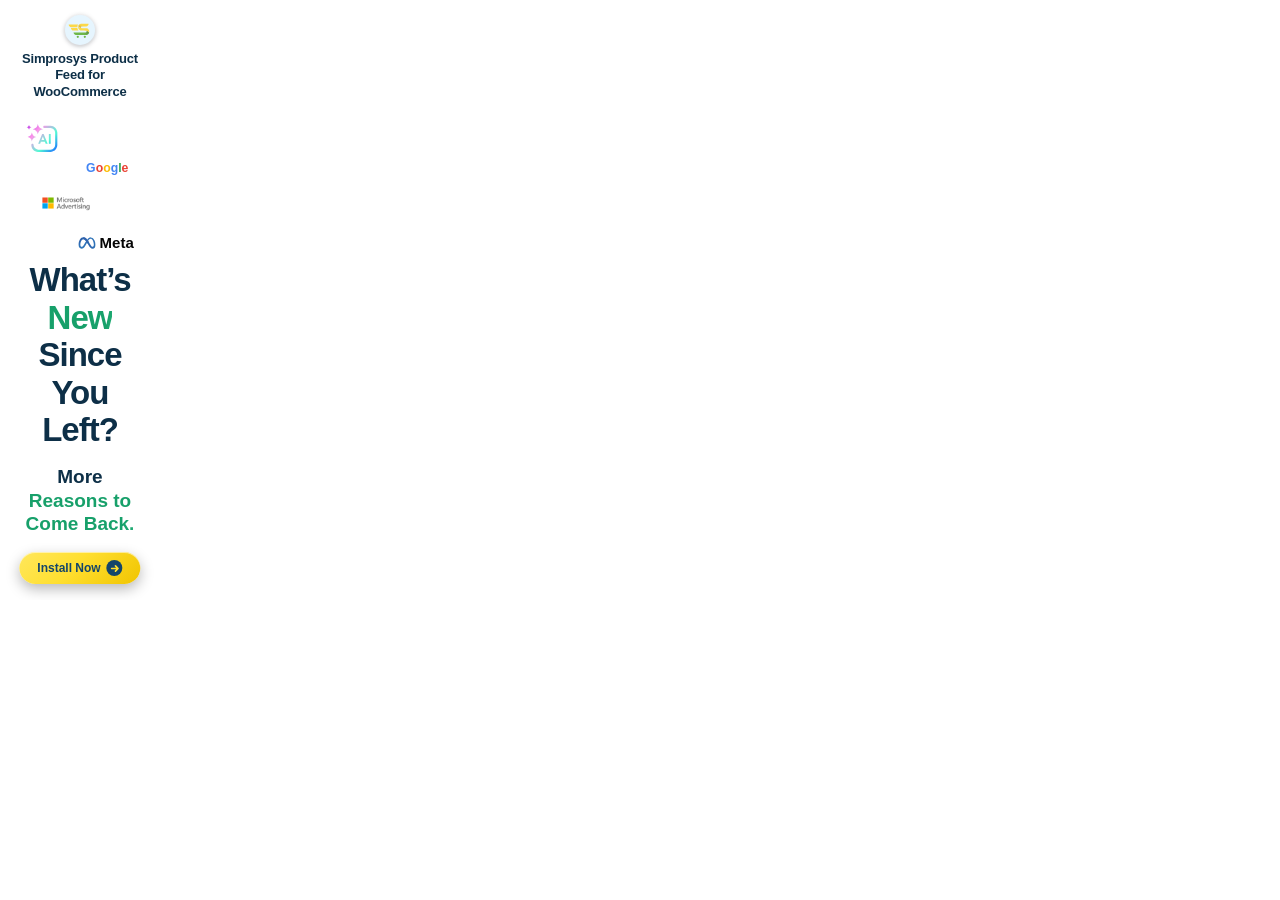
<file: 160*600-v2 2/index.html>
<!DOCTYPE html>
<html lang="en">

<head>
  <meta charset="UTF-8">
  <meta name="viewport" content="width=160">
  <meta name="ad.size" content="width=160,height=600">
  <title>Simprosys - What's New 160x600</title>
  <link rel="stylesheet" href="css/style2.css">
</head>

<body>

  <script type="text/javascript">
    var clickTag = "https://wordpress.org/plugins/shopping-feed-for-google";
  </script>

  <div id="ad-container">
    <div class="ad" id="ad" data-scene="0">

      <!-- ============ SCENE 1: What's New Since You Left? ============ -->
      <section class="scene s1 on">
        <div class="s1-stack">
          <span class="chip c1"><img src="image/aiNewIcon.svg" alt="AI" /></span>
          <span class="chip c2"><img src="image/Google Text Logo.svg" alt="Google" /></span>
          <span class="chip c5"><img src="image/msAdLogo.png" alt="Microsoft Advertising" /></span>
          <span class="chip c3"><img src="image/Meta logo.svg" alt="Meta" /><span class="c3-text">Meta</span></span>
          <div class="s1-copy">
            <h1>What&rsquo;s <em>New</em><br>Since You Left?</h1>
            <div class="rot">
              <span class="rot-stack">
                <span class="rw rw1">More <em>Features.</em></span>
                <span class="rw rw2">More <em>Possibilities.</em></span>
                <span class="rw rw3">More <em>Reasons to Come Back.</em></span>
              </span>
            </div>
          </div>
        </div>
      </section>

      <!-- ============ SCENE 2: feature typewriter + floating products ============ -->
      <section class="scene s2">
        <div class="s2-copy">
          <span class="s2-kicker">What&rsquo;s New Since You Left?</span>
          <div class="f-stage">
            <div class="f-card" id="fcard" data-f="0">
              <span class="f-tag" id="ftag">New</span>
              <span class="f-glow"></span>
              <span class="f-badge"><img id="ficon" src="image/aiNewIcon.svg" alt="" /></span>
              <span class="f-copy">
                <span class="f-label" id="flabel">AI&#8209;Powered</span>
                <span class="f-line"><span class="f-text" id="ftext"></span></span>
              </span>
            </div>
          </div>
          <div class="f-dots" id="fdots">
            <span class="f-dot is-active" data-d="0"></span>
            <span class="f-dot" data-d="1"></span>
            <span class="f-dot" data-d="2"></span>
            <span class="f-dot" data-d="3"></span>
          </div>
        </div>
        <span class="prodw pw1"><img class="prod" src="image/Shoes.svg" alt="" /></span>
        <span class="prodw pw2"><img class="prod" src="image/Bag.svg" alt="" /></span>
        <span class="prodw pw3"><img class="prod" src="image/Watch.svg" alt="" /></span>
        <span class="prodw pw4"><img class="prod" src="image/Tshirt.svg" alt="" /></span>
      </section>

      <!-- ============ SCENE 3: AI Optimisation, Before -> After ============ -->
      <section class="scene s3">
        <div class="s3-title">AI Optimisation</div>
        <div class="opt-card">
          <div class="opt-left">
            <div class="opt-thumb">
              <img src="image/Shoes.svg" alt="Product" />
              <span class="opt-scan">
                <span class="scan-beam"></span>
                <img class="scan-ai" src="image/aiNewIcon.svg" alt="AI" />
              </span>
            </div>
            <span class="opt-tags">
              <span class="opt-tag t-before">Before</span>
              <span class="opt-tag t-after">After</span>
            </span>
          </div>
          <div class="opt-main">
            <div class="opt-rows">
              <div class="opt-row"><span class="opt-label">Title</span><span class="opt-vals"><span
                    class="opt-bad"><i>&#10005;</i>Not found</span><span class="opt-good"><img
                      src="image/Right icon.svg" alt="" />Men&rsquo;s running shoes</span></span></div>
              <div class="opt-row"><span class="opt-label">Gender</span><span class="opt-vals"><span
                    class="opt-bad"><i>&#10005;</i>Not found</span><span class="opt-good"><img
                      src="image/Right icon.svg" alt="" />Men</span></span></div>
              <div class="opt-row"><span class="opt-label">Material</span><span class="opt-vals"><span
                    class="opt-bad"><i>&#10005;</i>Not found</span><span class="opt-good"><img
                      src="image/Right icon.svg" alt="" />Mesh, EVA</span></span></div>
              <div class="opt-row"><span class="opt-label">Pattern</span><span class="opt-vals"><span
                    class="opt-bad"><i>&#10005;</i>Not found</span><span class="opt-good"><img
                      src="image/Right icon.svg" alt="" />Solid</span></span></div>
            </div>
            <div class="opt-phase ph-graph"><img class="opt-graph" src="image/Green Graph.svg" alt="Growth" /></div>
          </div>
        </div>
        <div class="s3-result">Up to <em>10%+ more sales</em></div>
      </section>

      <!-- ============ SCENE 4: Google-calculated delivery speed ============ -->
      <section class="scene s4">
        <div class="s4-title">Accurate Delivery. <em>Better Shopping Experience.</em></div>
        <div class="scene-stage">
          <div class="gs-card gs-card--stack">
            <span class="gs-tag gs-tag--corner">Free &amp; Fast</span>
            <div class="gs-thumb"><img src="image/Shoes 2.svg" alt="Product" /></div>
            <span class="gs-name">Men&rsquo;s Running Shoes</span>
            <span class="gs-price">$59.99</span>
            <span class="gs-ship gs-ship--corner">
              <svg width="14" height="12" viewBox="0 0 24 18" fill="none">
                <path d="M1 3h13v10H1z" stroke="currentColor" stroke-width="1.6" fill="none" />
                <path d="M14 7h5l3 3v3h-8z" stroke="currentColor" stroke-width="1.6" fill="none"
                  stroke-linejoin="round" />
                <circle cx="6" cy="15.5" r="1.8" stroke="currentColor" stroke-width="1.5" fill="#ffffff" />
                <circle cx="18" cy="15.5" r="1.8" stroke="currentColor" stroke-width="1.5" fill="#ffffff" />
              </svg>
              Free 1-day delivery
            </span>
          </div>
        </div>
      </section>

      <!-- ============ SCENE 5: Google customer review ============ -->
      <section class="scene s5">
        <div class="s5-title">Build Trust with <em>Google Customer Reviews</em></div>
        <div class="scene-stage">
          <div class="gs-card gs-card--stack rev-product">
            <div class="gs-thumb gs-thumb--md"><img src="image/Shoes 2.svg" alt="Product" /></div>
            <span class="gs-name">Men&rsquo;s Running Shoes</span>
            <span class="gs-price">$59.99</span>
            <span class="gs-stars gs-stars--sm">&#9733;&#9733;&#9733;&#9733;<i>&#9733;</i></span>
          </div>
          <svg class="rev-arrow-straight" width="38" height="46" viewBox="0 0 38 46">
            <path class="rc-line" d="M19 3C8 10 8 25 19 33" stroke="#0d2f47" stroke-width="2.8"
              stroke-linecap="round" fill="none" />
            <polygon class="rc-head" points="11,32 19,43 27,32" />
          </svg>
          <div class="rev-badge">
            <span class="rev-badge-head">
              <img class="rev-g-icon" src="image/Google logo.svg" alt="Google" />
              <span class="rev-badge-label">Customer Review</span>
            </span>
            <span class="gs-stars">&#9733;&#9733;&#9733;&#9733;<i>&#9733;</i></span>
            <span class="rev-score-row">
              <span class="rev-score">4.3</span>
              <span class="rev-count">(5147)</span>
            </span>
            <span class="rev-bar"></span>
          </div>
        </div>
      </section>

      <!-- ============ SCENE 6: Google automated discount ============ -->
      <section class="scene s6">
        <div class="s6-title">Improve Sales with <em>Google Automated Discounts</em></div>
        <div class="scene-stage">
          <div class="disc-before">
            <div class="disc-tab">
              <img src="image/Google logo.svg" alt="Google" />
              <span>Shopping</span>
            </div>
            <div class="disc-before-body">
              <span class="gs-tag gs-tag--before">Sale</span>
              <div class="disc-before-thumb"><img src="image/Tshirt.svg" alt="Product" /></div>
              <span class="disc-before-name">Classic Cotton T-Shirt</span>
              <span class="disc-before-price">$17.99<i>$29.99</i></span>
              <span class="disc-before-rating">
                <span class="gs-stars gs-stars--sm">&#9733;&#9733;&#9733;&#9733;<i>&#9733;</i></span>
                <span class="disc-rating-score">4.3</span>
              </span>
              <span class="disc-tap"></span>
              <svg class="disc-cursor" width="22" height="22" viewBox="0 0 24 24" fill="#0d2f47" stroke="#ffffff"
                stroke-width="0.8">
                <path
                  d="M9.5 3.2c.7 0 1.3.6 1.3 1.3v5.3l.7-.2c.6-.2 1.2-.1 1.7.2.5.3.8.8.9 1.4l.1.6 1-.2c.6-.1 1.2 0 1.7.4.5.3.8.9.8 1.5v1.7c0 2.6-2.1 4.8-4.8 4.8h-1.6c-1.6 0-3.1-.8-4-2.1l-2-2.9c-.5-.7-.3-1.6.4-2.1.6-.4 1.4-.3 1.9.2l1.1 1.1V4.5c0-.7.6-1.3 1.3-1.3z" />
              </svg>
            </div>
          </div>
          <div class="disc-card">
            <div class="disc-domain">
              <svg width="9" height="9" viewBox="0 0 24 24" fill="none">
                <circle cx="12" cy="12" r="9" stroke="#5f6368" stroke-width="1.7" />
                <path d="M3 12h18M12 3c2.5 2.5 3.8 5.8 3.8 9s-1.3 6.5-3.8 9c-2.5-2.5-3.8-5.8-3.8-9s1.3-6.5 3.8-9z"
                  stroke="#5f6368" stroke-width="1.5" />
              </svg>
              simprosys.com/products
            </div>
            <div class="disc-card-body">
              <div class="disc-thumb-col">
                <div class="disc-thumb">
                  <img src="image/Tshirt.svg" alt="Discounted product" />
                </div>
                <span class="disc-swatches">
                  <span class="disc-swatch"></span>
                  <span class="disc-swatch"></span>
                </span>
              </div>
              <div class="disc-info">
                <span class="disc-name">Classic Cotton T-Shirt</span>
                <span class="disc-price-row">
                  <span class="disc-price-new">$17.99</span>
                  <span class="gs-off">40% off</span>
                  <span class="disc-price-old">$29.99</span>
                </span>
                <span class="disc-rating">
                  <span class="gs-stars gs-stars--sm">&#9733;&#9733;&#9733;&#9733;<i>&#9733;</i></span>
                  <span class="disc-rating-score">4.3</span>
                </span>
                <span class="disc-attrs">
                  <span class="disc-attr-label">Size</span>
                  <span class="disc-attr-opts">
                    <span class="disc-attr-opt">S</span>
                    <span class="disc-attr-opt is-active">M</span>
                    <span class="disc-attr-opt">L</span>
                    <span class="disc-attr-opt">XL</span>
                  </span>
                </span>
                <span class="disc-cta-row">
                  <span class="disc-btn disc-btn--cart">Add to Cart</span>
                  <span class="disc-btn disc-btn--buy">Buy Now</span>
                </span>
              </div>
            </div>
          </div>
        </div>
      </section>

      <!-- ============ Persistent brand + CTA ============ -->
      <div class="brand">
        <span class="brand-mark"><img src="image/Simprosys WOO logo.svg" alt="Simprosys" /></span>
        <span class="brand-title">Simprosys Product Feed for WooCommerce</span>
      </div>

      <div class="cta">
        Install Now
        <span class="cta-arr">
          <svg width="9" height="9" viewBox="0 0 14 14" fill="none">
            <path d="M2 7h10M8 3l4 4-4 4" stroke="#FFDF30" stroke-width="2.6" stroke-linecap="round"
              stroke-linejoin="round" />
          </svg>
        </span>
      </div>

    </div>
  </div>

  <script type="text/javascript">
    // Google Ads clickTag
    (function () {
      var container = document.getElementById('ad-container');
      if (container) {
        container.addEventListener('click', function () {
          window.open(window.clickTag, '_blank');
        });
      }
    })();

    // Scene driver + feature typewriter
    (function () {
      var ad = document.getElementById('ad');
      var scenes = document.querySelectorAll('.scene');
      var ftext = document.getElementById('ftext');
      var fcard = document.getElementById('fcard');
      var ficon = document.getElementById('ficon');
      var flabel = document.getElementById('flabel');
      var fdots = document.querySelectorAll('.f-dot');

      var DUR = [4400, 7700, 5100, 3400, 3700, 5200];

      var FEATURES = [
        { icon: 'image/aiNewIcon.svg', label: 'AI‑Powered', text: 'Feed Optimisation using AI' },
        { icon: 'image/Target icon.svg', label: 'Smart Targeting', text: 'Customer Match List' },
        { icon: 'image/Google Business logo.svg', label: 'Local Reach', text: 'Google Local Inventory' },
        { icon: 'image/Meta logo.svg', label: 'Meta Sync', text: 'WooCommerce Category as Facebook Sets' }
      ];

      // Slower, easier-to-read typing speed + generous per-feature dwell time
      var TYPE_MS = 35;
      var HOLDS = [850, 900, 850, 1155];

      var timers = [];
      function later(fn, ms) { timers.push(setTimeout(fn, ms)); }
      function clearTimers() {
        for (var i = 0; i < timers.length; i++) clearTimeout(timers[i]);
        timers = [];
      }

      // Swaps the feature card's theme/icon/label, restarts its entrance
      // animation, types the headline out, holds, then moves to the next
      function typeFeature(fi) {
        if (fi >= FEATURES.length) return;
        var f = FEATURES[fi];

        fcard.setAttribute('data-f', fi);
        ficon.src = f.icon;
        flabel.textContent = f.label;
        fdots.forEach(function (d, k) { d.classList.toggle('is-active', k === fi); });

        // restart the card's pop/slide keyframe on every feature change,
        // except the very first one — the slide's own entrance animation
        // already plays then, so replaying this too caused a double-pop
        if (fi > 0) {
          fcard.classList.remove('f-swap');
          void fcard.offsetWidth;
          fcard.classList.add('f-swap');
        }

        var text = f.text;
        ftext.textContent = '';
        var ci = 0;
        (function tick() {
          if (ci <= text.length) {
            ftext.textContent = text.slice(0, ci);
            ci++;
            later(tick, TYPE_MS);
          } else {
            // Extra read time for the first three features (+0.5s each);
            // the last one simply holds until the scene ends
            later(function () { typeFeature(fi + 1); }, HOLDS[fi]);
          }
        })();
      }

      function show(i) {
        clearTimers();
        scenes.forEach(function (s, k) { s.classList.toggle('on', k === i); });
        ad.setAttribute('data-scene', i);
        if (i === 1) {
          // reset the card to the first feature immediately so a repeat loop
          // never flashes the previous cycle's last feature (Meta) before
          // the typewriter sequence restarts
          fcard.setAttribute('data-f', 0);
          fcard.classList.remove('f-swap');
          ficon.src = FEATURES[0].icon;
          flabel.textContent = FEATURES[0].label;
          ftext.textContent = '';
          fdots.forEach(function (d, k) { d.classList.toggle('is-active', k === 0); });
          later(function () { typeFeature(0); }, 500);
        }
        later(function () { show((i + 1) % scenes.length); }, DUR[i]);
      }

      show(0);
    })();
  </script>
</body>

</html>
</file>
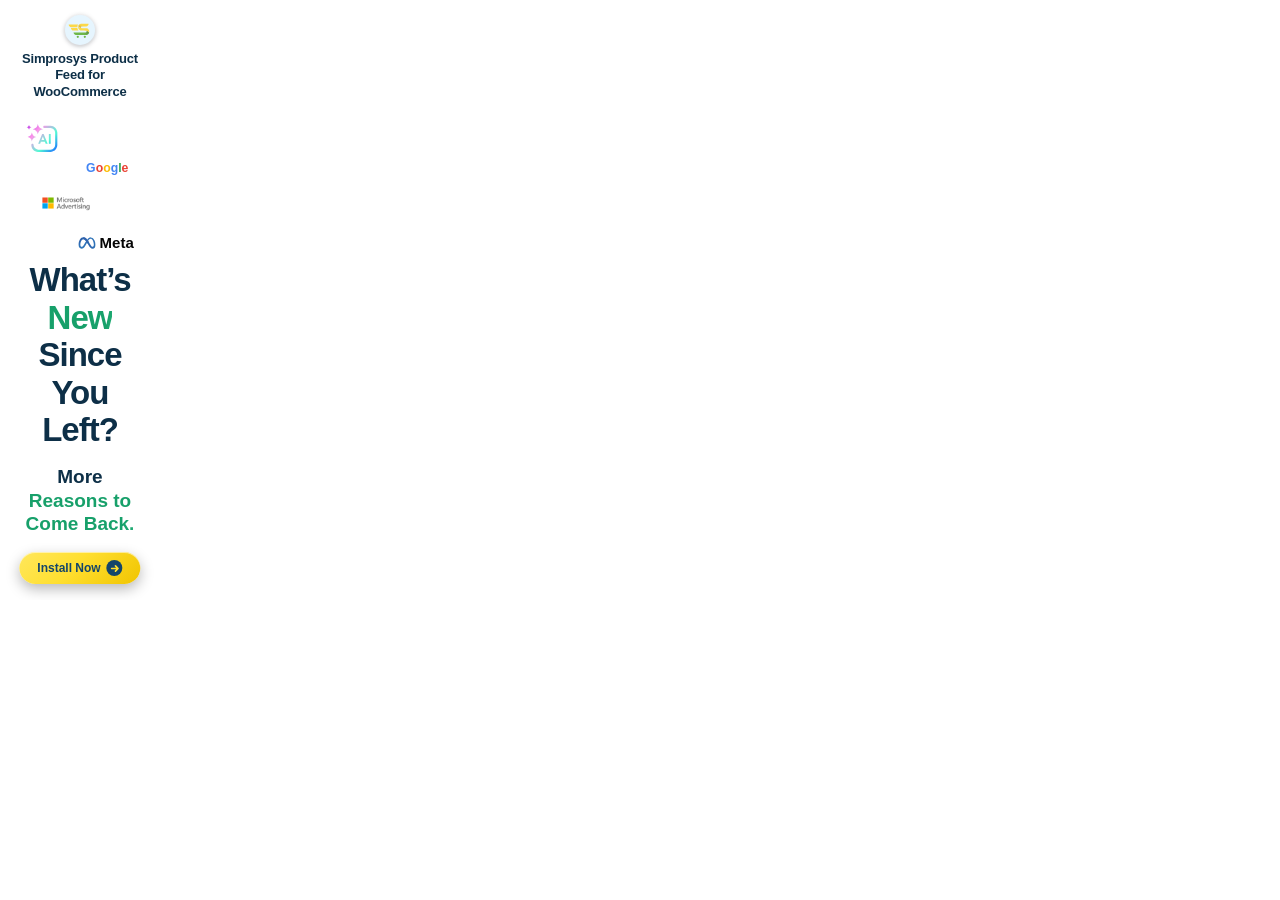
<file: 160x600-Fixed/index.html>
<!DOCTYPE html>
<html lang="en">

<head>
  <meta charset="UTF-8">
  <meta name="viewport" content="width=160">
  <meta name="ad.size" content="width=160,height=600">
  <title>Simprosys - What's New 160x600</title>
  <link rel="stylesheet" href="css/style2.css">
</head>

<body>

  <script type="text/javascript">
    var clickTag = "https://wordpress.org/plugins/shopping-feed-for-google";
  </script>

  <div id="ad-container">
    <div class="ad" id="ad" data-scene="0">

      <!-- ============ SCENE 1: What's New Since You Left? ============ -->
      <section class="scene s1 on">
        <div class="s1-stack">
          <span class="chip c1"><img src="image/aiNewIcon.svg" alt="AI" /></span>
          <span class="chip c2"><img src="image/search-text-logo.svg" alt="Google" /></span>
          <span class="chip c5"><img src="image/msAdLogo.png" alt="Microsoft Advertising" /></span>
          <span class="chip c3"><img src="image/meta-logo.svg" alt="Meta" /><span class="c3-text">Meta</span></span>
          <div class="s1-copy">
            <h1>What&rsquo;s <em>New</em><br>Since You Left?</h1>
            <div class="rot">
              <span class="rot-stack">
                <span class="rw rw1">More <em>Features.</em></span>
                <span class="rw rw2">More <em>Possibilities.</em></span>
                <span class="rw rw3">More <em>Reasons to Come Back.</em></span>
              </span>
            </div>
          </div>
        </div>
      </section>

      <!-- ============ SCENE 2: feature typewriter + floating products ============ -->
      <section class="scene s2">
        <div class="s2-copy">
          <span class="s2-kicker">What&rsquo;s New Since You Left?</span>
          <div class="f-stage">
            <div class="f-card" id="fcard" data-f="0">
              <span class="f-tag" id="ftag">New</span>
              <span class="f-glow"></span>
              <span class="f-badge"><img id="ficon" src="image/aiNewIcon.svg" alt="" /></span>
              <span class="f-copy">
                <span class="f-label" id="flabel">AI&#8209;Powered</span>
                <span class="f-line"><span class="f-text" id="ftext"></span></span>
              </span>
            </div>
          </div>
          <div class="f-dots" id="fdots">
            <span class="f-dot is-active" data-d="0"></span>
            <span class="f-dot" data-d="1"></span>
            <span class="f-dot" data-d="2"></span>
            <span class="f-dot" data-d="3"></span>
          </div>
        </div>
        <span class="prodw pw1"><img class="prod" src="image/Shoes.svg" alt="" /></span>
        <span class="prodw pw2"><img class="prod" src="image/Bag.svg" alt="" /></span>
        <span class="prodw pw3"><img class="prod" src="image/Watch.svg" alt="" /></span>
        <span class="prodw pw4"><img class="prod" src="image/Tshirt.svg" alt="" /></span>
      </section>

      <!-- ============ SCENE 3: AI Optimisation, Before -> After ============ -->
      <section class="scene s3">
        <div class="s3-title">AI Optimisation</div>
        <div class="opt-card">
          <div class="opt-left">
            <div class="opt-thumb">
              <img src="image/Shoes.svg" alt="Product" />
            </div>
            <span class="opt-tags">
              <span class="opt-tag t-before">Before</span>
              <span class="opt-tag t-after">After</span>
            </span>
          </div>
          <div class="opt-main">
            <div class="opt-rows">
              <div class="opt-row"><span class="opt-label">Title</span><span class="opt-vals"><span
                    class="opt-bad"><i>&#10005;</i>Not found</span><span class="opt-good"><img
                      src="image/right-icon.svg" alt="" />Men&rsquo;s running shoes</span></span></div>
              <div class="opt-row"><span class="opt-label">Gender</span><span class="opt-vals"><span
                    class="opt-bad"><i>&#10005;</i>Not found</span><span class="opt-good"><img
                      src="image/right-icon.svg" alt="" />Men</span></span></div>
              <div class="opt-row"><span class="opt-label">Material</span><span class="opt-vals"><span
                    class="opt-bad"><i>&#10005;</i>Not found</span><span class="opt-good"><img
                      src="image/right-icon.svg" alt="" />Mesh, EVA</span></span></div>
              <div class="opt-row"><span class="opt-label">Pattern</span><span class="opt-vals"><span
                    class="opt-bad"><i>&#10005;</i>Not found</span><span class="opt-good"><img
                      src="image/right-icon.svg" alt="" />Solid</span></span></div>
            </div>
            <div class="opt-phase ph-graph"><img class="opt-graph" src="image/green-graph.svg" alt="Growth" /></div>
          </div>
        </div>
        <div class="s3-result">Up to <em>10%+ more sales</em></div>
      </section>

      <!-- ============ SCENE 4: Google-calculated delivery speed ============ -->
      <section class="scene s4">
        <div class="s4-title">Accurate Delivery. <em>Better Shopping Experience.</em></div>
        <div class="scene-stage">
          <div class="gs-card gs-card--stack">
            <span class="gs-tag gs-tag--corner">Free &amp; Fast</span>
            <div class="gs-thumb"><img src="image/shoes-2.svg" alt="Product" /></div>
            <span class="gs-name">Men&rsquo;s Running Shoes</span>
            <span class="gs-price">$59.99</span>
            <span class="gs-ship gs-ship--corner">
              <svg width="14" height="12" viewBox="0 0 24 18" fill="none">
                <path d="M1 3h13v10H1z" stroke="currentColor" stroke-width="1.6" fill="none" />
                <path d="M14 7h5l3 3v3h-8z" stroke="currentColor" stroke-width="1.6" fill="none"
                  stroke-linejoin="round" />
                <circle cx="6" cy="15.5" r="1.8" stroke="currentColor" stroke-width="1.5" fill="#ffffff" />
                <circle cx="18" cy="15.5" r="1.8" stroke="currentColor" stroke-width="1.5" fill="#ffffff" />
              </svg>
              Free 1-day delivery
            </span>
          </div>
        </div>
      </section>

      <!-- ============ SCENE 5: Google customer review ============ -->
      <section class="scene s5">
        <div class="s5-title">Build Trust with <em>Google Customer Reviews</em></div>
        <div class="scene-stage">
          <div class="gs-card gs-card--stack rev-product">
            <div class="gs-thumb gs-thumb--md"><img src="image/shoes-2.svg" alt="Product" /></div>
            <span class="gs-name">Men&rsquo;s Running Shoes</span>
            <span class="gs-price">$59.99</span>
            <span class="gs-stars gs-stars--sm">&#9733;&#9733;&#9733;&#9733;<i>&#9733;</i></span>
          </div>
          <svg class="rev-arrow-straight" width="38" height="46" viewBox="0 0 38 46">
            <path class="rc-line" d="M19 3C8 10 8 25 19 33" stroke="#0d2f47" stroke-width="2.8"
              stroke-linecap="round" fill="none" />
            <polygon class="rc-head" points="11,32 19,43 27,32" />
          </svg>
          <div class="rev-badge">
            <span class="rev-badge-head">
              <img class="rev-g-icon" src="image/search-logo.svg" alt="Google" />
              <span class="rev-badge-label">Customer Review</span>
            </span>
            <span class="gs-stars">&#9733;&#9733;&#9733;&#9733;<i>&#9733;</i></span>
            <span class="rev-score-row">
              <span class="rev-score">4.3</span>
              <span class="rev-count">(5147)</span>
            </span>
            <span class="rev-bar"></span>
          </div>
        </div>
      </section>

      <!-- ============ SCENE 6: Google automated discount ============ -->
      <section class="scene s6">
        <div class="s6-title">Improve Sales with <em>Google Automated Discounts</em></div>
        <div class="scene-stage">
          <div class="disc-before">
            <div class="disc-tab">
              <img src="image/search-logo.svg" alt="Google" />
              <span>Shopping</span>
            </div>
            <div class="disc-before-body">
              <span class="gs-tag gs-tag--before">Sale</span>
              <div class="disc-before-thumb"><img src="image/Tshirt.svg" alt="Product" /></div>
              <span class="disc-before-name">Classic Cotton T-Shirt</span>
              <span class="disc-before-price">$17.99<i>$29.99</i></span>
              <span class="disc-before-rating">
                <span class="gs-stars gs-stars--sm">&#9733;&#9733;&#9733;&#9733;<i>&#9733;</i></span>
                <span class="disc-rating-score">4.3</span>
              </span>
            </div>
          </div>
        </div>
      </section>

      <!-- ============ Persistent brand + CTA ============ -->
      <div class="brand">
        <span class="brand-mark"><img src="image/simprosys-woo-logo.svg" alt="Simprosys" /></span>
        <span class="brand-title">Simprosys Product Feed for WooCommerce</span>
      </div>

      <div class="cta">
        Install Now
        <span class="cta-arr">
          <svg width="9" height="9" viewBox="0 0 14 14" fill="none">
            <path d="M2 7h10M8 3l4 4-4 4" stroke="#FFDF30" stroke-width="2.6" stroke-linecap="round"
              stroke-linejoin="round" />
          </svg>
        </span>
      </div>

    </div>
  </div>

  <script type="text/javascript">
    // Google Ads clickTag
    (function () {
      var container = document.getElementById('ad-container');
      if (container) {
        container.addEventListener('click', function () {
          window.open(window.clickTag, '_blank');
        });
      }
    })();

    // Scene driver + feature typewriter
    (function () {
      var ad = document.getElementById('ad');
      var scenes = document.querySelectorAll('.scene');
      var ftext = document.getElementById('ftext');
      var fcard = document.getElementById('fcard');
      var ficon = document.getElementById('ficon');
      var flabel = document.getElementById('flabel');
      var fdots = document.querySelectorAll('.f-dot');

      var DUR = [4400, 7700, 5100, 3400, 3700, 5200];

      var FEATURES = [
        { icon: 'image/aiNewIcon.svg', label: 'AI‑Powered', text: 'Feed Optimisation using AI' },
        { icon: 'image/target-icon.svg', label: 'Smart Targeting', text: 'Customer Match List' },
        { icon: 'image/local-business-logo.svg', label: 'Local Reach', text: 'Google Local Inventory' },
        { icon: 'image/meta-logo.svg', label: 'Meta Sync', text: 'WooCommerce Category as Facebook Sets' }
      ];

      // Slower, easier-to-read typing speed + generous per-feature dwell time
      var TYPE_MS = 35;
      var HOLDS = [850, 900, 850, 1155];

      var timers = [];
      function later(fn, ms) { timers.push(setTimeout(fn, ms)); }
      function clearTimers() {
        for (var i = 0; i < timers.length; i++) clearTimeout(timers[i]);
        timers = [];
      }

      // Swaps the feature card's theme/icon/label, restarts its entrance
      // animation, types the headline out, holds, then moves to the next
      function typeFeature(fi) {
        if (fi >= FEATURES.length) return;
        var f = FEATURES[fi];

        fcard.setAttribute('data-f', fi);
        ficon.src = f.icon;
        flabel.textContent = f.label;
        fdots.forEach(function (d, k) { d.classList.toggle('is-active', k === fi); });

        // restart the card's pop/slide keyframe on every feature change,
        // except the very first one — the slide's own entrance animation
        // already plays then, so replaying this too caused a double-pop
        if (fi > 0) {
          fcard.classList.remove('f-swap');
          void fcard.offsetWidth;
          fcard.classList.add('f-swap');
        }

        var text = f.text;
        ftext.textContent = '';
        var ci = 0;
        (function tick() {
          if (ci <= text.length) {
            ftext.textContent = text.slice(0, ci);
            ci++;
            later(tick, TYPE_MS);
          } else {
            // Extra read time for the first three features (+0.5s each);
            // the last one simply holds until the scene ends
            later(function () { typeFeature(fi + 1); }, HOLDS[fi]);
          }
        })();
      }

      function show(i) {
        clearTimers();
        scenes.forEach(function (s, k) { s.classList.toggle('on', k === i); });
        ad.setAttribute('data-scene', i);
        if (i === 1) {
          // reset the card to the first feature immediately so a repeat loop
          // never flashes the previous cycle's last feature (Meta) before
          // the typewriter sequence restarts
          fcard.setAttribute('data-f', 0);
          fcard.classList.remove('f-swap');
          ficon.src = FEATURES[0].icon;
          flabel.textContent = FEATURES[0].label;
          ftext.textContent = '';
          fdots.forEach(function (d, k) { d.classList.toggle('is-active', k === 0); });
          later(function () { typeFeature(0); }, 500);
        }
        if (i < scenes.length - 1) {
          later(function () { show(i + 1); }, DUR[i]);
        }
      }

      show(0);
    })();
  </script>
</body>

</html>
</file>
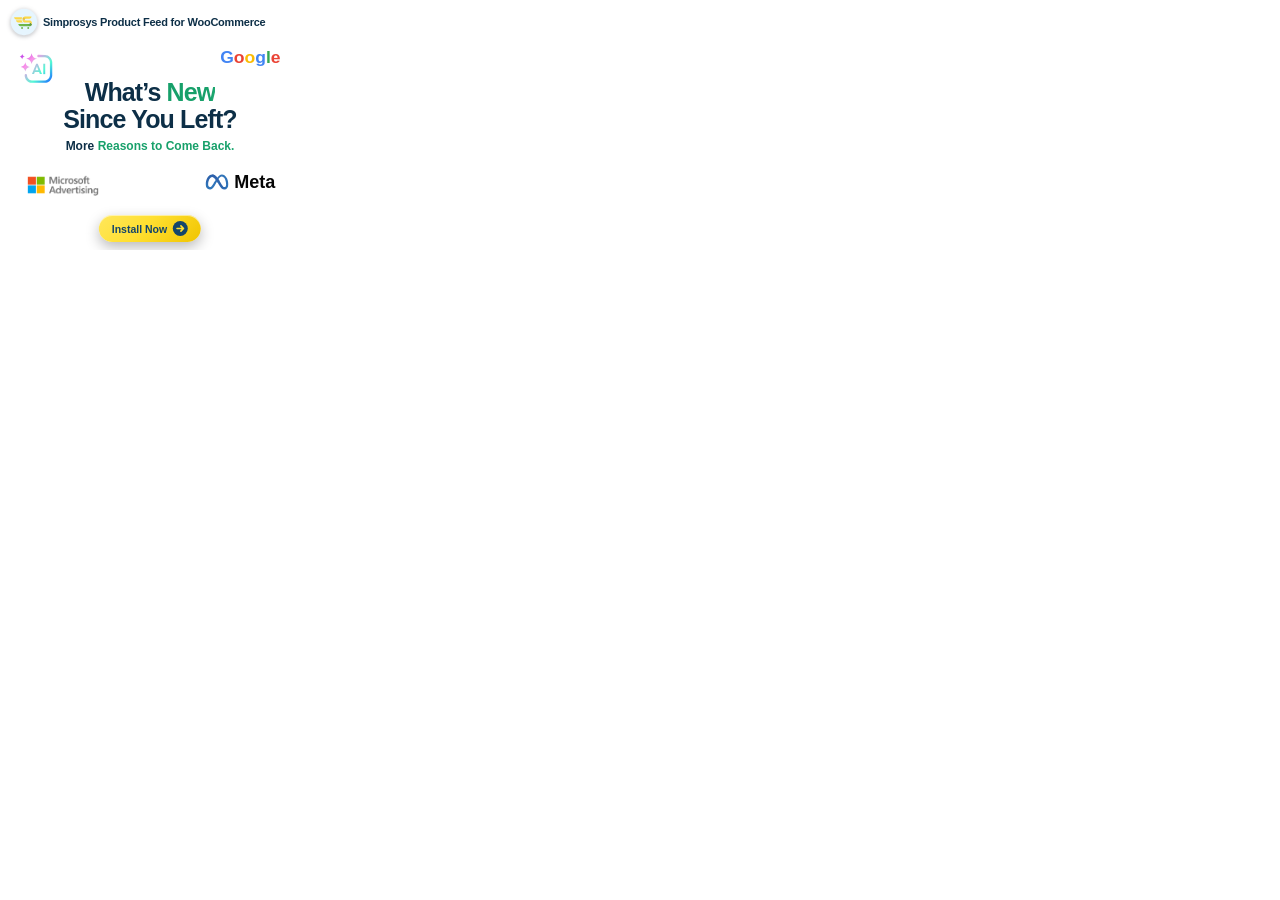
<file: 300x250-Fixed/index.html>
<!DOCTYPE html>
<html lang="en">

<head>
  <meta charset="UTF-8">
  <meta name="viewport" content="width=300">
  <meta name="ad.size" content="width=300,height=250">
  <title>Simprosys - What's New 300x250</title>
  <link rel="stylesheet" href="css/style3.css">
</head>

<body>

  <script type="text/javascript">
    var clickTag = "https://wordpress.org/plugins/shopping-feed-for-google";
  </script>

  <div id="ad-container">
    <div class="ad" id="ad" data-scene="0">

      <!-- ============ SCENE 1: What's New Since You Left? ============ -->
      <section class="scene s1 on">
        <span class="chip c1"><img src="image/aiNewIcon.svg" alt="AI" /></span>
        <span class="chip c2"><img src="image/search-text-logo.svg" alt="Google" /></span>
        <span class="chip c3"><img src="image/meta-logo.svg" alt="Meta" /><span class="c3-text">Meta</span></span>
        <span class="chip c5"><img src="image/msAdLogo.png" alt="Microsoft Advertising" /></span>
        <div class="s1-copy">
          <h1>What&rsquo;s <em>New</em><br>Since You Left?</h1>
          <div class="rot">
            <span class="rot-stack">
              <span class="rw rw1">More <em>Features.</em></span>
              <span class="rw rw2">More <em>Possibilities.</em></span>
              <span class="rw rw3">More <em>Reasons to Come Back.</em></span>
            </span>
          </div>
        </div>
      </section>

      <!-- ============ SCENE 2: feature typewriter + floating products ============ -->
      <section class="scene s2">
        <div class="s2-copy">
          <span class="s2-kicker">What&rsquo;s New Since You Left?</span>
          <div class="f-stage">
            <div class="f-card" id="fcard" data-f="0">
              <span class="f-tag" id="ftag">New</span>
              <span class="f-glow"></span>
              <span class="f-badge"><img id="ficon" src="image/aiNewIcon.svg" alt="" /></span>
              <span class="f-copy">
                <span class="f-label" id="flabel">AI&#8209;Powered</span>
                <span class="f-line"><span class="f-text" id="ftext"></span></span>
              </span>
            </div>
          </div>
          <div class="f-dots" id="fdots">
            <span class="f-dot is-active" data-d="0"></span>
            <span class="f-dot" data-d="1"></span>
            <span class="f-dot" data-d="2"></span>
            <span class="f-dot" data-d="3"></span>
          </div>
        </div>
        <span class="prodw pw1"><img class="prod" src="image/Shoes.svg" alt="" /></span>
        <span class="prodw pw2"><img class="prod" src="image/Bag.svg" alt="" /></span>
        <span class="prodw pw3"><img class="prod" src="image/watch.svg" alt="" /></span>
        <span class="prodw pw4"><img class="prod" src="image/Tshirt.svg" alt="" /></span>
      </section>

      <!-- ============ SCENE 3: AI Optimisation, Before -> After ============ -->
      <section class="scene s3">
        <div class="s3-title">AI Optimisation</div>
        <div class="opt-card">
          <div class="opt-left">
            <div class="opt-thumb">
              <img src="image/Shoes.svg" alt="Product" />
            </div>
            <span class="opt-tags">
              <span class="opt-tag t-before">Before AI<br>Optimisation</span>
              <span class="opt-tag t-after">After AI<br>Optimisation</span>
            </span>
          </div>
          <div class="opt-main">
            <div class="opt-rows">
              <div class="opt-row"><span class="opt-label">Title</span><span class="opt-vals"><span
                    class="opt-bad"><i>&#8212;</i>Missing</span><span class="opt-good"><img
                      src="image/right-icon.svg" alt="" />Men&rsquo;s running shoes</span></span></div>
              <div class="opt-row"><span class="opt-label">Gender</span><span class="opt-vals"><span
                    class="opt-bad"><i>&#8212;</i>Missing</span><span class="opt-good"><img
                      src="image/right-icon.svg" alt="" />Men</span></span></div>
              <div class="opt-row"><span class="opt-label">Material</span><span class="opt-vals"><span
                    class="opt-bad"><i>&#8212;</i>Missing</span><span class="opt-good"><img
                      src="image/right-icon.svg" alt="" />Mesh, EVA</span></span></div>
              <div class="opt-row"><span class="opt-label">Pattern</span><span class="opt-vals"><span
                    class="opt-bad"><i>&#8212;</i>Missing</span><span class="opt-good"><img
                      src="image/right-icon.svg" alt="" />Solid</span></span></div>
            </div>
            <div class="opt-phase ph-graph"><img class="opt-graph" src="image/green-graph.svg" alt="Growth" /></div>
          </div>
        </div>
        <div class="s3-result">Up to <em>10%+ more sales</em></div>
      </section>

      <!-- ============ SCENE 4: Google-calculated delivery speed ============ -->
      <section class="scene s4">
        <div class="s4-title">Accurate Delivery. <em>Better Shopping Experience.</em></div>
        <div class="scene-stage">
          <div class="gs-card gs-card--stack">
            <span class="gs-tag gs-tag--corner">Free &amp; Fast</span>
            <div class="gs-thumb"><img src="image/shoes-2.svg" alt="Product" /></div>
            <span class="gs-name">Men&rsquo;s Running Shoes</span>
            <span class="gs-price">$59.99</span>
            <span class="gs-ship gs-ship--corner">
              <svg width="12" height="10" viewBox="0 0 24 18" fill="none">
                <path d="M1 3h13v10H1z" stroke="currentColor" stroke-width="1.6" fill="none"></path>
                <path d="M14 7h5l3 3v3h-8z" stroke="currentColor" stroke-width="1.6" fill="none"
                  stroke-linejoin="round"></path>
                <circle cx="6" cy="15.5" r="1.8" stroke="currentColor" stroke-width="1.5" fill="#ffffff"></circle>
                <circle cx="18" cy="15.5" r="1.8" stroke="currentColor" stroke-width="1.5" fill="#ffffff"></circle>
              </svg>
              Free 1-day delivery
            </span>
          </div>
        </div>
      </section>

      <!-- ============ SCENE 5: Google customer review ============ -->
      <section class="scene s5">
        <div class="s5-title">Build Trust with <em>Google Customer Reviews</em></div>
        <div class="scene-stage">
          <div class="gs-card gs-card--stack rev-product">
            <div class="gs-thumb gs-thumb--md"><img src="image/shoes-2.svg" alt="Product" /></div>
            <span class="gs-name">Men&rsquo;s Running Shoes</span>
            <span class="gs-price">$59.99</span>
            <span class="gs-stars gs-stars--sm">&#9733;&#9733;&#9733;&#9733;<i>&#9733;</i></span>
          </div>
          <svg class="rev-arrow-straight" width="64" height="72" viewBox="0 0 64 72">
            <path class="rc-line" d="M3 58Q22 60 30 36Q38 12 47 12" stroke="#0d2f47" stroke-width="2.8"
              stroke-linecap="round" fill="none"></path>
            <polygon class="rc-head" points="46,5 61,12 46,19"></polygon>
          </svg>
          <div class="rev-badge">
            <span class="rev-badge-head">
              <img class="rev-g-icon" src="image/search-logo.svg" alt="Google" />
              <span class="rev-badge-label">Customer Review</span>
            </span>
            <span class="gs-stars">&#9733;&#9733;&#9733;&#9733;<i>&#9733;</i></span>
            <span class="rev-score-row">
              <span class="rev-score">4.3</span>
              <span class="rev-count">(5147)</span>
            </span>
            <span class="rev-bar"></span>
          </div>
        </div>
      </section>

      <!-- ============ SCENE 6: Google automated discount ============ -->
      <section class="scene s6">
        <div class="s6-title">Improve Sales with <em>Google Automated Discounts</em></div>
        <div class="scene-stage">
          <div class="disc-before">
            <div class="disc-tab">
              <img src="image/search-logo.svg" alt="Google" />
              <span>Shopping</span>
            </div>
            <div class="disc-before-body">
              <span class="gs-tag gs-tag--before">Sale</span>
              <div class="disc-before-thumb"><img src="image/Tshirt.svg" alt="Product" /></div>
              <span class="disc-before-name">Classic Cotton T-Shirt</span>
              <span class="disc-before-price">$17.99<i>$29.99</i></span>
              <span class="disc-before-rating">
                <span class="gs-stars gs-stars--sm">&#9733;&#9733;&#9733;&#9733;<i>&#9733;</i></span>
                <span class="disc-rating-score">4.3</span>
              </span>
            </div>
          </div>
        </div>
      </section>

      <!-- ============ Persistent brand + CTA ============ -->
      <div class="brand">
        <span class="brand-mark"><img src="image/simprosys-woo-logo.svg" alt="Simprosys" /></span>
        <span class="brand-title">Simprosys Product Feed for WooCommerce</span>
      </div>

      <div class="cta">
        Install Now
        <span class="cta-arr">
          <svg width="9" height="9" viewBox="0 0 14 14" fill="none">
            <path d="M2 7h10M8 3l4 4-4 4" stroke="#FFDF30" stroke-width="2.6" stroke-linecap="round"
              stroke-linejoin="round"></path>
          </svg>
        </span>
      </div>

    </div>
  </div>

  <script type="text/javascript">
    // Google Ads clickTag
    (function () {
      var container = document.getElementById('ad-container');
      if (container) {
        container.addEventListener('click', function () {
          window.open(window.clickTag, '_blank');
        });
      }
    })();

    // Scene driver + feature typewriter
    (function () {
      var ad = document.getElementById('ad');
      var scenes = document.querySelectorAll('.scene');
      var ftext = document.getElementById('ftext');
      var fcard = document.getElementById('fcard');
      var ficon = document.getElementById('ficon');
      var flabel = document.getElementById('flabel');
      var fdots = document.querySelectorAll('.f-dot');

      var DUR = [4400, 9100, 5000, 2900, 3100, 4500];

      var FEATURES = [
        { icon: 'image/aiNewIcon.svg', label: 'AI‑Powered', text: 'Feed Optimisation using AI' },
        { icon: 'image/target-icon.svg', label: 'Smart Targeting', text: 'Customer Match List' },
        { icon: 'image/local-business-logo.svg', label: 'Local Reach', text: 'Google Local Inventory' },
        { icon: 'image/meta-logo.svg', label: 'Meta Sync', text: 'WooCommerce Category as Facebook Sets' }
      ];

      // Slower, easier-to-read typing speed + generous per-feature dwell time
      var TYPE_MS = 35;
      var HOLDS = [1200, 1300, 1200, 1155];

      var timers = [];
      function later(fn, ms) { timers.push(setTimeout(fn, ms)); }
      function clearTimers() {
        for (var i = 0; i < timers.length; i++) clearTimeout(timers[i]);
        timers = [];
      }

      // Swaps the feature card's theme/icon/label, restarts its entrance
      // animation, types the headline out, holds, then moves to the next
      function typeFeature(fi) {
        if (fi >= FEATURES.length) return;
        var f = FEATURES[fi];

        fcard.setAttribute('data-f', fi);
        ficon.src = f.icon;
        flabel.textContent = f.label;
        fdots.forEach(function (d, k) { d.classList.toggle('is-active', k === fi); });

        // restart the card's pop/slide keyframe on every feature change,
        // except the very first one — the slide's own entrance animation
        // already plays then, so replaying this too caused a double-pop
        if (fi > 0) {
          fcard.classList.remove('f-swap');
          void fcard.offsetWidth;
          fcard.classList.add('f-swap');
        }

        var text = f.text;
        ftext.textContent = '';
        var ci = 0;
        (function tick() {
          if (ci <= text.length) {
            ftext.textContent = text.slice(0, ci);
            ci++;
            later(tick, TYPE_MS);
          } else {
            // Extra read time for the first three features (+0.5s each);
            // the last one simply holds until the scene ends
            later(function () { typeFeature(fi + 1); }, HOLDS[fi]);
          }
        })();
      }

      function show(i) {
        clearTimers();
        scenes.forEach(function (s, k) { s.classList.toggle('on', k === i); });
        ad.setAttribute('data-scene', i);
        if (i === 1) {
          // reset the card to the first feature immediately so a repeat loop
          // never flashes the previous cycle's last feature (Meta) before
          // the typewriter sequence restarts
          fcard.setAttribute('data-f', 0);
          fcard.classList.remove('f-swap');
          ficon.src = FEATURES[0].icon;
          flabel.textContent = FEATURES[0].label;
          ftext.textContent = '';
          fdots.forEach(function (d, k) { d.classList.toggle('is-active', k === 0); });
          later(function () { typeFeature(0); }, 500);
        }
        if (i < scenes.length - 1) {
          later(function () { show(i + 1); }, DUR[i]);
        }
      }

      show(0);
    })();
  </script>
</body>

</html>
</file>
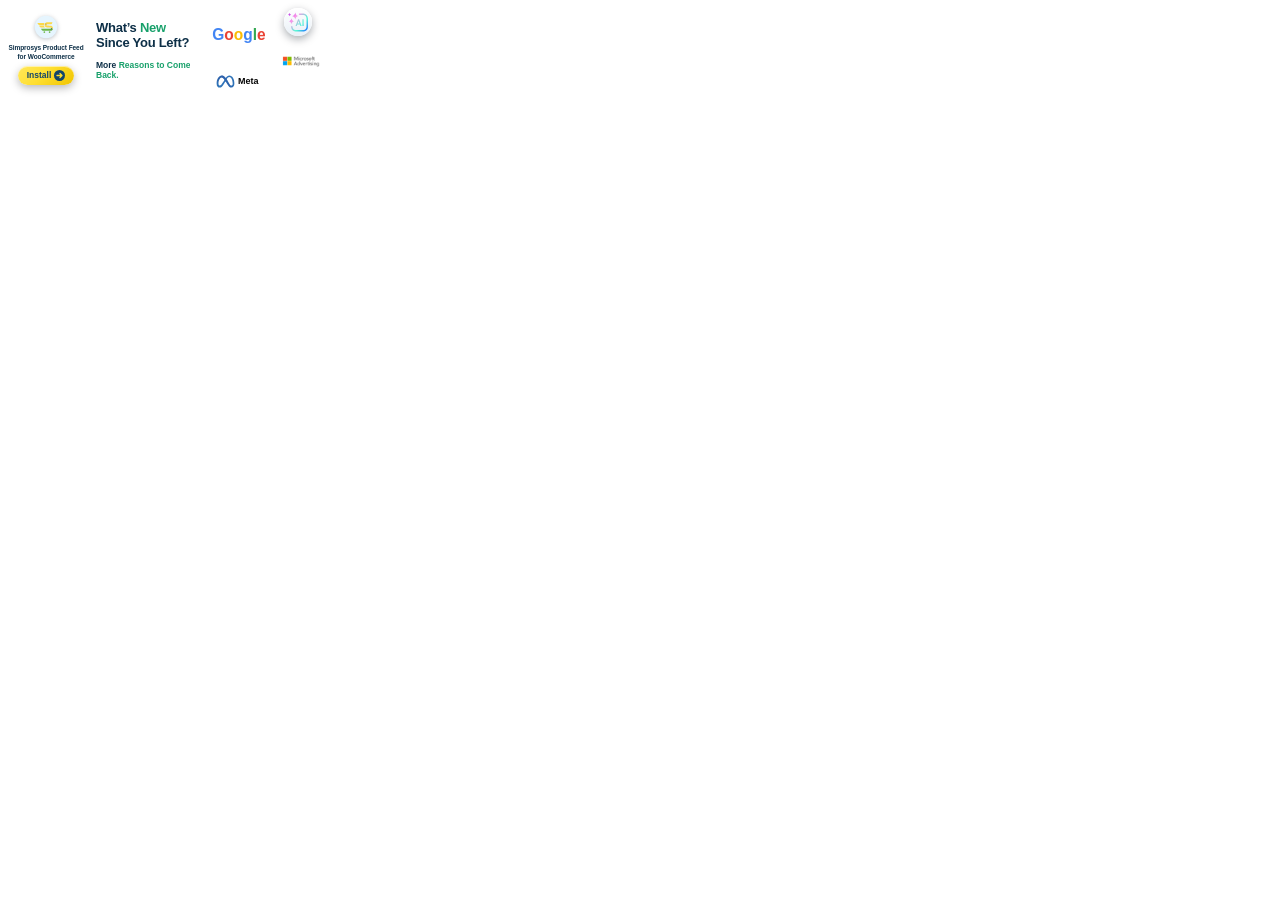
<file: 320*100/index.html>
<!DOCTYPE html>
<html lang="en">

<head>
  <meta charset="UTF-8">
  <meta name="viewport" content="width=320">
  <meta name="ad.size" content="width=320,height=100">
  <title>Simprosys - What's New 320x100</title>
  <link rel="stylesheet" href="css/style.css">
</head>

<body>

  <script type="text/javascript">
    var clickTag = "https://wordpress.org/plugins/shopping-feed-for-google";
  </script>

  <div id="ad-container">
    <div class="ad" id="ad" data-scene="0">

      <!-- ============ SCENE 1: What's New Since You Left? ============ -->
      <section class="scene s1 on">
        <div class="s1-copy">
          <h1>What&rsquo;s <em>New</em> Since You Left?</h1>
          <div class="rot">
            <span class="rot-stack">
              <span class="rw rw1">More <em>Features.</em></span>
              <span class="rw rw2">More <em>Possibilities.</em></span>
              <span class="rw rw3">More <em>Reasons to Come Back.</em></span>
            </span>
          </div>
        </div>
        <div class="chip-cluster">
          <span class="chip c2"><img src="image/Google Text Logo.svg" alt="Google" /></span>
          <span class="chip c1"><img src="image/aiNewIcon.svg" alt="AI" /></span>
          <span class="chip c3"><img src="image/Meta logo.svg" alt="Meta" /><span class="c3-text">Meta</span></span>
          <span class="chip c5"><img src="image/msAdLogo.png" alt="Microsoft Advertising" /></span>
        </div>
      </section>

      <!-- ============ SCENE 2: feature typewriter + floating products ============ -->
      <section class="scene s2">
        <div class="f-card" id="fcard" data-f="0">
          <span class="f-tag" id="ftag">New</span>
          <span class="f-glow"></span>
          <span class="f-badge"><img id="ficon" src="image/aiNewIcon.svg" alt="" /></span>
          <span class="f-copy">
            <span class="f-label" id="flabel">AI&#8209;Powered</span>
            <span class="f-line"><span class="f-text" id="ftext"></span></span>
          </span>
        </div>
      </section>

      <!-- ============ SCENE 3: AI Optimisation, Before -> After ============ -->
      <section class="scene s3">
        <div class="opt-visual">
          <span class="opt-tag-stack">
            <span class="opt-tag t-before">Before</span>
            <span class="opt-tag t-after">After</span>
          </span>
          <div class="opt-thumb">
            <img src="image/Shoes.svg" alt="Product" />
            <span class="opt-scan">
              <span class="scan-beam"></span>
              <img class="scan-ai" src="image/aiNewIcon.svg" alt="AI" />
            </span>
          </div>
        </div>
        <div class="opt-copy">
          <div class="opt-row opt-row1">
            <span class="opt-label">Title</span>
            <span class="opt-vals">
              <span class="opt-status opt-bad"><i>&#10005;</i>Not found</span>
              <span class="opt-status opt-good"><img src="image/Right icon.svg" alt="" />Men&rsquo;s running shoes</span>
            </span>
          </div>
          <div class="opt-row opt-row2">
            <span class="opt-label">Gender</span>
            <span class="opt-vals">
              <span class="opt-status opt-bad"><i>&#10005;</i>Not found</span>
              <span class="opt-status opt-good"><img src="image/Right icon.svg" alt="" />Men</span>
            </span>
          </div>
          <div class="opt-row opt-row3">
            <span class="opt-label">Material</span>
            <span class="opt-vals">
              <span class="opt-status opt-bad"><i>&#10005;</i>Not found</span>
              <span class="opt-status opt-good"><img src="image/Right icon.svg" alt="" />Mesh, EVA</span>
            </span>
          </div>
          <div class="opt-row opt-row4">
            <span class="opt-label">Pattern</span>
            <span class="opt-vals">
              <span class="opt-status opt-bad"><i>&#10005;</i>Not found</span>
              <span class="opt-status opt-good"><img src="image/Right icon.svg" alt="" />Solid</span>
            </span>
          </div>
        </div>
        <div class="opt-graph-wrap">
          <span class="s3-result">Up to <em>10%+</em> sales</span>
          <img class="opt-graph" src="image/Green Graph.svg" alt="Growth" />
        </div>
      </section>

      <!-- ============ SCENE 4: Google-calculated delivery speed ============ -->
      <section class="scene s4">
        <div class="gs-card gs-card--stack4">
          <span class="gs-tag gs-tag--inline">Free &amp; Fast</span>
          <div class="gs-card--row4">
            <div class="gs-thumb"><img src="image/Shoes 2.svg" alt="Product" /></div>
            <div class="gs-info">
              <span class="gs-name">Men&rsquo;s Running Shoes</span>
              <span class="gs-price">$59.99</span>
            </div>
          </div>
          <span class="gs-ship gs-ship--full">
            <svg width="12" height="10" viewBox="0 0 24 18" fill="none">
              <path d="M1 3h13v10H1z" stroke="currentColor" stroke-width="1.6" fill="none" />
              <path d="M14 7h5l3 3v3h-8z" stroke="currentColor" stroke-width="1.6" fill="none"
                stroke-linejoin="round" />
              <circle cx="6" cy="15.5" r="1.8" stroke="currentColor" stroke-width="1.5" fill="#ffffff" />
              <circle cx="18" cy="15.5" r="1.8" stroke="currentColor" stroke-width="1.5" fill="#ffffff" />
            </svg>
            Free 1-day delivery
          </span>
        </div>
        <div class="s4-copy">
          <span class="s4-title">Accurate Delivery.</span>
          <span class="s4-sub"><em>Better Experience.</em></span>
        </div>
      </section>

      <!-- ============ SCENE 5: Google customer review ============ -->
      <section class="scene s5">
        <div class="s5-copy">
          <span class="s5-title">Build Trust with</span>
          <span class="s5-sub"><em>Google Customer Reviews</em></span>
        </div>
        <div class="s5-row">
          <div class="gs-card gs-card--row rev-product">
            <div class="gs-thumb gs-thumb--sm"><img src="image/Shoes 2.svg" alt="Product" /></div>
            <div class="gs-info">
              <span class="gs-name">Men&rsquo;s Running Shoes</span>
              <span class="gs-price">$59.99</span>
              <span class="gs-stars gs-stars--sm">&#9733;&#9733;&#9733;&#9733;<i>&#9733;</i></span>
            </div>
          </div>
          <svg class="rev-arrow-straight" width="26" height="14" viewBox="0 0 26 14">
            <path class="rc-line" d="M1 7h18" stroke="#0d2f47" stroke-width="2.4"
              stroke-linecap="round" fill="none" />
            <polygon class="rc-head" points="18,2 25,7 18,12" />
          </svg>
          <div class="rev-badge">
            <span class="rev-badge-head">
              <img class="rev-g-icon" src="image/Google logo.svg" alt="Google" />
              <span class="rev-score">4.3</span>
            </span>
            <span class="rev-count">(5147)</span>
            <span class="rev-bar"></span>
          </div>
        </div>
      </section>

      <!-- ============ SCENE 6: Google automated discount ============ -->
      <section class="scene s6">
        <div class="s6-copy">
          <span class="s6-title">Improve Sales with</span>
          <span class="s6-sub"><em>Google Automated Discounts</em></span>
        </div>
        <div class="s6-row">
          <div class="disc-before">
            <div class="disc-before-thumb"><img src="image/Tshirt.svg" alt="Product" /></div>
            <span class="disc-before-name">Classic Cotton T&#8209;Shirt</span>
            <span class="disc-before-price">$17.99<i>$29.99</i></span>
            <span class="disc-tap"></span>
            <svg class="disc-cursor" width="16" height="16" viewBox="0 0 24 24" fill="#0d2f47" stroke="#ffffff"
              stroke-width="0.8">
              <path
                d="M9.5 3.2c.7 0 1.3.6 1.3 1.3v5.3l.7-.2c.6-.2 1.2-.1 1.7.2.5.3.8.8.9 1.4l.1.6 1-.2c.6-.1 1.2 0 1.7.4.5.3.8.9.8 1.5v1.7c0 2.6-2.1 4.8-4.8 4.8h-1.6c-1.6 0-3.1-.8-4-2.1l-2-2.9c-.5-.7-.3-1.6.4-2.1.6-.4 1.4-.3 1.9.2l1.1 1.1V4.5c0-.7.6-1.3 1.3-1.3z" />
            </svg>
          </div>
          <div class="disc-card">
            <div class="disc-thumb"><img src="image/Tshirt.svg" alt="Discounted product" /></div>
            <div class="disc-info">
              <span class="disc-price-new">$17.99</span>
              <span class="gs-off">40% off</span>
              <span class="disc-cta-row">
                <span class="disc-btn disc-btn--cart">Add to Cart</span>
                <span class="disc-btn disc-btn--buy">Buy Now</span>
              </span>
            </div>
          </div>
        </div>
      </section>

      <!-- ============ Persistent brand + CTA ============ -->
      <div class="brand">
        <span class="brand-mark"><img src="image/Simprosys WOO logo.svg" alt="Simprosys" /></span>
        <span class="brand-name">Simprosys Product Feed for WooCommerce</span>
        <div class="cta">
          Install
          <span class="cta-arr">
            <svg width="7" height="7" viewBox="0 0 14 14" fill="none">
              <path d="M2 7h10M8 3l4 4-4 4" stroke="#FFDF30" stroke-width="2.6" stroke-linecap="round"
                stroke-linejoin="round" />
            </svg>
          </span>
        </div>
      </div>

    </div>
  </div>

  <script type="text/javascript">
    // Google Ads clickTag
    (function () {
      var container = document.getElementById('ad-container');
      if (container) {
        container.addEventListener('click', function () {
          window.open(window.clickTag, '_blank');
        });
      }
    })();

    // Scene driver + feature typewriter
    (function () {
      var ad = document.getElementById('ad');
      var scenes = document.querySelectorAll('.scene');
      var ftext = document.getElementById('ftext');
      var fcard = document.getElementById('fcard');
      var ficon = document.getElementById('ficon');
      var flabel = document.getElementById('flabel');
      var fdots = document.querySelectorAll('.f-dot');

      var DUR = [4400, 9100, 5000, 2900, 3100, 4500];

      var FEATURES = [
        { icon: 'image/aiNewIcon.svg', label: 'AI‑Powered', text: 'Feed Optimisation using AI' },
        { icon: 'image/Target icon.svg', label: 'Smart Targeting', text: 'Customer Match List' },
        { icon: 'image/Google Business logo.svg', label: 'Local Reach', text: 'Google Local Inventory' },
        { icon: 'image/Meta logo.svg', label: 'Meta Sync', text: 'WooCommerce Category as Facebook Sets' }
      ];

      var TYPE_MS = 35;
      var HOLDS = [1200, 1300, 1200, 1155];

      var timers = [];
      function later(fn, ms) { timers.push(setTimeout(fn, ms)); }
      function clearTimers() {
        for (var i = 0; i < timers.length; i++) clearTimeout(timers[i]);
        timers = [];
      }

      function typeFeature(fi) {
        if (fi >= FEATURES.length) return;
        var f = FEATURES[fi];

        fcard.setAttribute('data-f', fi);
        ficon.src = f.icon;
        flabel.textContent = f.label;
        fdots.forEach(function (d, k) { d.classList.toggle('is-active', k === fi); });

        if (fi > 0) {
          fcard.classList.remove('f-swap');
          void fcard.offsetWidth;
          fcard.classList.add('f-swap');
        }

        var text = f.text;
        ftext.textContent = '';
        var ci = 0;
        (function tick() {
          if (ci <= text.length) {
            ftext.textContent = text.slice(0, ci);
            ci++;
            later(tick, TYPE_MS);
          } else {
            later(function () { typeFeature(fi + 1); }, HOLDS[fi]);
          }
        })();
      }

      function show(i) {
        clearTimers();
        scenes.forEach(function (s, k) { s.classList.toggle('on', k === i); });
        ad.setAttribute('data-scene', i);
        if (i === 1) {
          fcard.setAttribute('data-f', 0);
          fcard.classList.remove('f-swap');
          ficon.src = FEATURES[0].icon;
          flabel.textContent = FEATURES[0].label;
          ftext.textContent = '';
          fdots.forEach(function (d, k) { d.classList.toggle('is-active', k === 0); });
          later(function () { typeFeature(0); }, 500);
        }
        later(function () { show((i + 1) % scenes.length); }, DUR[i]);
      }

      show(0);
    })();
  </script>
</body>

</html>
</file>
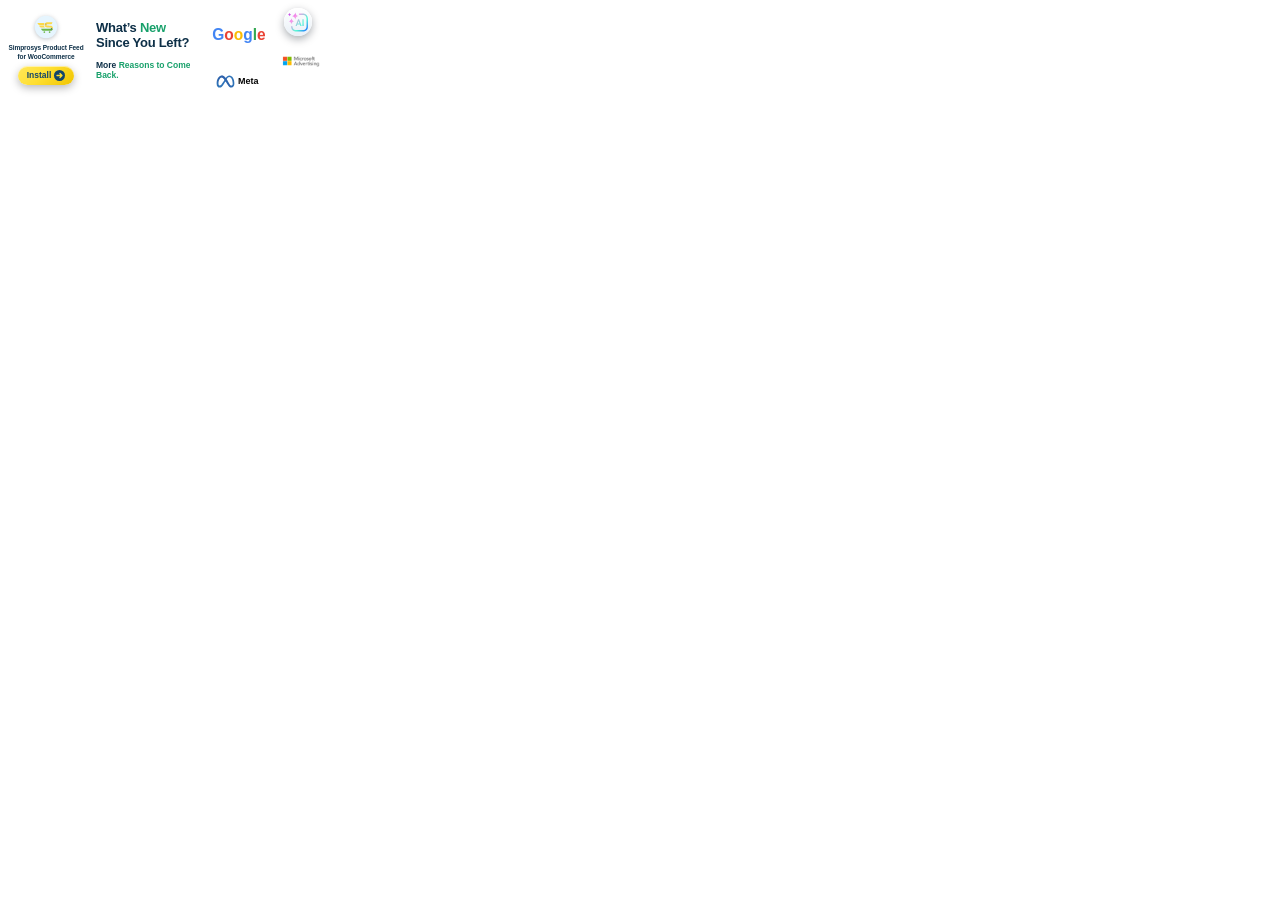
<file: 320x100-Fixed/index.html>
<!DOCTYPE html>
<html lang="en">

<head>
  <meta charset="UTF-8">
  <meta name="viewport" content="width=320">
  <meta name="ad.size" content="width=320,height=100">
  <title>Simprosys - What's New 320x100</title>
  <link rel="stylesheet" href="css/style.css">
</head>

<body>

  <script type="text/javascript">
    var clickTag = "https://wordpress.org/plugins/shopping-feed-for-google";
  </script>

  <div id="ad-container">
    <div class="ad" id="ad" data-scene="0">

      <!-- ============ SCENE 1: What's New Since You Left? ============ -->
      <section class="scene s1 on">
        <div class="s1-copy">
          <h1>What&rsquo;s <em>New</em> Since You Left?</h1>
          <div class="rot">
            <span class="rot-stack">
              <span class="rw rw1">More <em>Features.</em></span>
              <span class="rw rw2">More <em>Possibilities.</em></span>
              <span class="rw rw3">More <em>Reasons to Come Back.</em></span>
            </span>
          </div>
        </div>
        <div class="chip-cluster">
          <span class="chip c2"><img src="image/search-text-logo.svg" alt="Google" /></span>
          <span class="chip c1"><img src="image/aiNewIcon.svg" alt="AI" /></span>
          <span class="chip c3"><img src="image/meta-logo.svg" alt="Meta" /><span class="c3-text">Meta</span></span>
          <span class="chip c5"><img src="image/msAdLogo.png" alt="Microsoft Advertising" /></span>
        </div>
      </section>

      <!-- ============ SCENE 2: feature typewriter + floating products ============ -->
      <section class="scene s2">
        <div class="f-card" id="fcard" data-f="0">
          <span class="f-tag" id="ftag">New</span>
          <span class="f-glow"></span>
          <span class="f-badge"><img id="ficon" src="image/aiNewIcon.svg" alt="" /></span>
          <span class="f-copy">
            <span class="f-label" id="flabel">AI&#8209;Powered</span>
            <span class="f-line"><span class="f-text" id="ftext"></span></span>
          </span>
        </div>
      </section>

      <!-- ============ SCENE 3: AI Optimisation, Before -> After ============ -->
      <section class="scene s3">
        <div class="opt-visual">
          <span class="opt-tag-stack">
            <span class="opt-tag t-before">Before</span>
            <span class="opt-tag t-after">After</span>
          </span>
          <div class="opt-thumb">
            <img src="image/Shoes.svg" alt="Product" />
          </div>
        </div>
        <div class="opt-copy">
          <div class="opt-row opt-row1">
            <span class="opt-label">Title</span>
            <span class="opt-vals">
              <span class="opt-status opt-bad"><i>&#10005;</i>Not found</span>
              <span class="opt-status opt-good"><img src="image/right-icon.svg" alt="" />Men&rsquo;s running shoes</span>
            </span>
          </div>
          <div class="opt-row opt-row2">
            <span class="opt-label">Gender</span>
            <span class="opt-vals">
              <span class="opt-status opt-bad"><i>&#10005;</i>Not found</span>
              <span class="opt-status opt-good"><img src="image/right-icon.svg" alt="" />Men</span>
            </span>
          </div>
          <div class="opt-row opt-row3">
            <span class="opt-label">Material</span>
            <span class="opt-vals">
              <span class="opt-status opt-bad"><i>&#10005;</i>Not found</span>
              <span class="opt-status opt-good"><img src="image/right-icon.svg" alt="" />Mesh, EVA</span>
            </span>
          </div>
          <div class="opt-row opt-row4">
            <span class="opt-label">Pattern</span>
            <span class="opt-vals">
              <span class="opt-status opt-bad"><i>&#10005;</i>Not found</span>
              <span class="opt-status opt-good"><img src="image/right-icon.svg" alt="" />Solid</span>
            </span>
          </div>
        </div>
        <div class="opt-graph-wrap">
          <span class="s3-result">Up to <em>10%+</em> sales</span>
          <img class="opt-graph" src="image/green-graph.svg" alt="Growth" />
        </div>
      </section>

      <!-- ============ SCENE 4: Google-calculated delivery speed ============ -->
      <section class="scene s4">
        <div class="gs-card gs-card--stack4">
          <span class="gs-tag gs-tag--inline">Free &amp; Fast</span>
          <div class="gs-card--row4">
            <div class="gs-thumb"><img src="image/shoes-2.svg" alt="Product" /></div>
            <div class="gs-info">
              <span class="gs-name">Men&rsquo;s Running Shoes</span>
              <span class="gs-price">$59.99</span>
            </div>
          </div>
          <span class="gs-ship gs-ship--full">
            <svg width="12" height="10" viewBox="0 0 24 18" fill="none">
              <path d="M1 3h13v10H1z" stroke="currentColor" stroke-width="1.6" fill="none" />
              <path d="M14 7h5l3 3v3h-8z" stroke="currentColor" stroke-width="1.6" fill="none"
                stroke-linejoin="round" />
              <circle cx="6" cy="15.5" r="1.8" stroke="currentColor" stroke-width="1.5" fill="#ffffff" />
              <circle cx="18" cy="15.5" r="1.8" stroke="currentColor" stroke-width="1.5" fill="#ffffff" />
            </svg>
            Free 1-day delivery
          </span>
        </div>
        <div class="s4-copy">
          <span class="s4-title">Accurate Delivery.</span>
          <span class="s4-sub"><em>Better Experience.</em></span>
        </div>
      </section>

      <!-- ============ SCENE 5: Google customer review ============ -->
      <section class="scene s5">
        <div class="s5-copy">
          <span class="s5-title">Build Trust with</span>
          <span class="s5-sub"><em>Google Customer Reviews</em></span>
        </div>
        <div class="s5-row">
          <div class="gs-card gs-card--row rev-product">
            <div class="gs-thumb gs-thumb--sm"><img src="image/shoes-2.svg" alt="Product" /></div>
            <div class="gs-info">
              <span class="gs-name">Men&rsquo;s Running Shoes</span>
              <span class="gs-price">$59.99</span>
              <span class="gs-stars gs-stars--sm">&#9733;&#9733;&#9733;&#9733;<i>&#9733;</i></span>
            </div>
          </div>
          <svg class="rev-arrow-straight" width="26" height="14" viewBox="0 0 26 14">
            <path class="rc-line" d="M1 7h18" stroke="#0d2f47" stroke-width="2.4"
              stroke-linecap="round" fill="none" />
            <polygon class="rc-head" points="18,2 25,7 18,12" />
          </svg>
          <div class="rev-badge">
            <span class="rev-badge-head">
              <img class="rev-g-icon" src="image/search-logo.svg" alt="Google" />
              <span class="rev-score">4.3</span>
            </span>
            <span class="rev-count">(5147)</span>
            <span class="rev-bar"></span>
          </div>
        </div>
      </section>

      <!-- ============ SCENE 6: Google automated discount ============ -->
      <section class="scene s6">
        <div class="s6-copy">
          <span class="s6-title">Improve Sales with</span>
          <span class="s6-sub"><em>Google Automated Discounts</em></span>
        </div>
        <div class="s6-row">
          <div class="disc-before">
            <span class="gs-tag gs-tag--before">Sale</span>
            <div class="disc-before-thumb"><img src="image/Tshirt.svg" alt="Product" /></div>
            <div class="disc-before-info">
              <span class="disc-before-name">Classic Cotton T&#8209;Shirt</span>
              <span class="disc-before-price">$17.99<i>$29.99</i></span>
            </div>
          </div>
        </div>
      </section>

      <!-- ============ Persistent brand + CTA ============ -->
      <div class="brand">
        <span class="brand-mark"><img src="image/simprosys-woo-logo.svg" alt="Simprosys" /></span>
        <span class="brand-name">Simprosys Product Feed for WooCommerce</span>
        <div class="cta">
          Install
          <span class="cta-arr">
            <svg width="7" height="7" viewBox="0 0 14 14" fill="none">
              <path d="M2 7h10M8 3l4 4-4 4" stroke="#FFDF30" stroke-width="2.6" stroke-linecap="round"
                stroke-linejoin="round" />
            </svg>
          </span>
        </div>
      </div>

    </div>
  </div>

  <script type="text/javascript">
    // Google Ads clickTag
    (function () {
      var container = document.getElementById('ad-container');
      if (container) {
        container.addEventListener('click', function () {
          window.open(window.clickTag, '_blank');
        });
      }
    })();

    // Scene driver + feature typewriter
    (function () {
      var ad = document.getElementById('ad');
      var scenes = document.querySelectorAll('.scene');
      var ftext = document.getElementById('ftext');
      var fcard = document.getElementById('fcard');
      var ficon = document.getElementById('ficon');
      var flabel = document.getElementById('flabel');
      var fdots = document.querySelectorAll('.f-dot');

      var DUR = [4400, 9100, 5000, 2900, 3100, 4500];

      var FEATURES = [
        { icon: 'image/aiNewIcon.svg', label: 'AI‑Powered', text: 'Feed Optimisation using AI' },
        { icon: 'image/target-icon.svg', label: 'Smart Targeting', text: 'Customer Match List' },
        { icon: 'image/local-business-logo.svg', label: 'Local Reach', text: 'Google Local Inventory' },
        { icon: 'image/meta-logo.svg', label: 'Meta Sync', text: 'WooCommerce Category as Facebook Sets' }
      ];

      var TYPE_MS = 35;
      var HOLDS = [1200, 1300, 1200, 1155];

      var timers = [];
      function later(fn, ms) { timers.push(setTimeout(fn, ms)); }
      function clearTimers() {
        for (var i = 0; i < timers.length; i++) clearTimeout(timers[i]);
        timers = [];
      }

      function typeFeature(fi) {
        if (fi >= FEATURES.length) return;
        var f = FEATURES[fi];

        fcard.setAttribute('data-f', fi);
        ficon.src = f.icon;
        flabel.textContent = f.label;
        fdots.forEach(function (d, k) { d.classList.toggle('is-active', k === fi); });

        if (fi > 0) {
          fcard.classList.remove('f-swap');
          void fcard.offsetWidth;
          fcard.classList.add('f-swap');
        }

        var text = f.text;
        ftext.textContent = '';
        var ci = 0;
        (function tick() {
          if (ci <= text.length) {
            ftext.textContent = text.slice(0, ci);
            ci++;
            later(tick, TYPE_MS);
          } else {
            later(function () { typeFeature(fi + 1); }, HOLDS[fi]);
          }
        })();
      }

      function show(i) {
        clearTimers();
        scenes.forEach(function (s, k) { s.classList.toggle('on', k === i); });
        ad.setAttribute('data-scene', i);
        if (i === 1) {
          fcard.setAttribute('data-f', 0);
          fcard.classList.remove('f-swap');
          ficon.src = FEATURES[0].icon;
          flabel.textContent = FEATURES[0].label;
          ftext.textContent = '';
          fdots.forEach(function (d, k) { d.classList.toggle('is-active', k === 0); });
          later(function () { typeFeature(0); }, 500);
        }
        if (i < scenes.length - 1) {
          later(function () { show(i + 1); }, DUR[i]);
        }
      }

      show(0);
    })();
  </script>
</body>

</html>
</file>
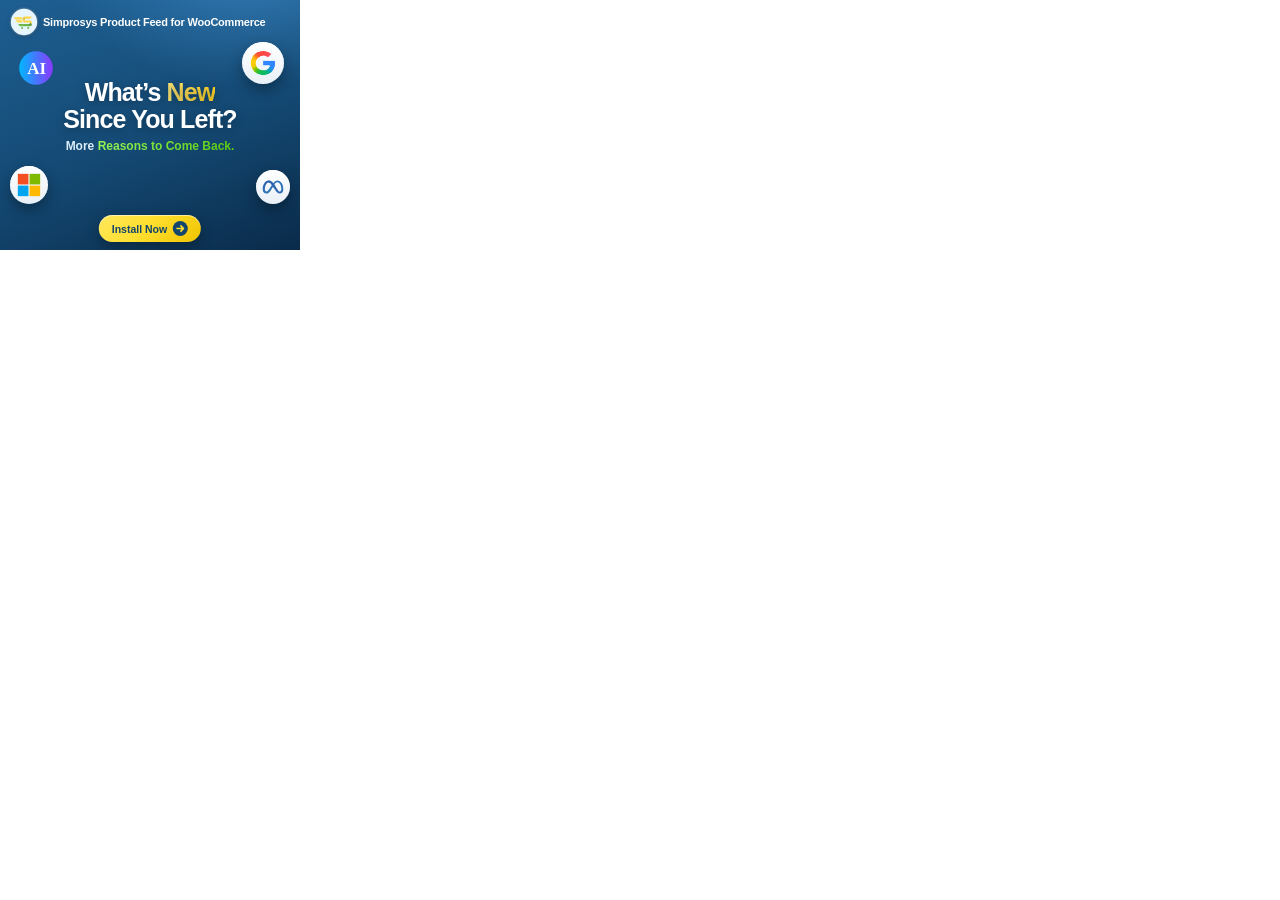
<file: 300x250-v2/index2.html>
<!DOCTYPE html>
<html lang="en">

<head>
  <meta charset="UTF-8">
  <meta name="viewport" content="width=300">
  <meta name="ad.size" content="width=300,height=250">
  <title>Simprosys - What's New 300x250</title>
  <link rel="stylesheet" href="css/style2.css">
</head>

<body>

  <script type="text/javascript">
    var clickTag = "https://wordpress.org/plugins/shopping-feed-for-google";
  </script>

  <div id="ad-container">
    <div class="ad" id="ad" data-scene="0">

      <!-- ============ SCENE 1: What's New Since You Left? ============ -->
      <section class="scene s1 on">
        <span class="chip c1"><img src="image/AI_without_star.svg" alt="AI" /></span>
        <span class="chip c2"><img src="image/Google logo.svg" alt="Google" /></span>
        <span class="chip c3"><img src="image/Meta logo.svg" alt="Meta" /></span>
        <span class="chip c5"><img src="image/Microsoft Logo.svg" alt="Microsoft" /></span>
        <div class="s1-copy">
          <h1>What&rsquo;s <em>New</em><br>Since You Left?</h1>
          <div class="rot">
            <span class="rot-stack">
              <span class="rw rw1">More <em>Features.</em></span>
              <span class="rw rw2">More <em>Possibilities.</em></span>
              <span class="rw rw3">More <em>Reasons to Come Back.</em></span>
            </span>
          </div>
        </div>
      </section>

      <!-- ============ SCENE 2: feature typewriter + floating products ============ -->
      <section class="scene s2">
        <div class="s2-copy">
          <span class="s2-kicker">What&rsquo;s New Since You Left?</span>
          <div class="f-stage">
            <div class="f-card" id="fcard" data-f="0">
              <span class="f-tag" id="ftag">New</span>
              <span class="f-glow"></span>
              <span class="f-badge"><img id="ficon" src="image/AI_without_star.svg" alt="" /></span>
              <span class="f-copy">
                <span class="f-label" id="flabel">AI&#8209;Powered</span>
                <span class="f-line"><span class="f-text" id="ftext"></span></span>
              </span>
            </div>
          </div>
          <div class="f-dots" id="fdots">
            <span class="f-dot is-active" data-d="0"></span>
            <span class="f-dot" data-d="1"></span>
            <span class="f-dot" data-d="2"></span>
            <span class="f-dot" data-d="3"></span>
          </div>
        </div>
        <span class="prodw pw1"><img class="prod" src="image/Shoes.svg" alt="" /></span>
        <span class="prodw pw2"><img class="prod" src="image/Bag.svg" alt="" /></span>
        <span class="prodw pw3"><img class="prod" src="image/Watch.svg" alt="" /></span>
        <span class="prodw pw4"><img class="prod" src="image/Tshirt.svg" alt="" /></span>
      </section>

      <!-- ============ SCENE 3: AI Optimisation, Before -> After ============ -->
      <section class="scene s3">
        <div class="s3-title">AI Optimisation</div>
        <div class="opt-card">
          <div class="opt-left">
            <div class="opt-thumb">
              <img src="image/Shoes.svg" alt="Product" />
              <span class="opt-scan">
                <span class="scan-beam"></span>
                <img class="scan-ai" src="image/AI-org.svg" alt="AI" />
              </span>
            </div>
            <span class="opt-tags">
              <span class="opt-tag t-before">Before</span>
              <span class="opt-tag t-after">After</span>
            </span>
          </div>
          <div class="opt-main">
            <div class="opt-rows">
              <div class="opt-row"><span class="opt-label">Title</span><span class="opt-vals"><span
                    class="opt-bad"><i>&#10005;</i>Not found</span><span class="opt-good"><img
                      src="image/Right icon.svg" alt="" />Men&rsquo;s running shoes</span></span></div>
              <div class="opt-row"><span class="opt-label">Gender</span><span class="opt-vals"><span
                    class="opt-bad"><i>&#10005;</i>Not found</span><span class="opt-good"><img
                      src="image/Right icon.svg" alt="" />Men</span></span></div>
              <div class="opt-row"><span class="opt-label">Material</span><span class="opt-vals"><span
                    class="opt-bad"><i>&#10005;</i>Not found</span><span class="opt-good"><img
                      src="image/Right icon.svg" alt="" />Mesh, EVA</span></span></div>
              <div class="opt-row"><span class="opt-label">Pattern</span><span class="opt-vals"><span
                    class="opt-bad"><i>&#10005;</i>Not found</span><span class="opt-good"><img
                      src="image/Right icon.svg" alt="" />Solid</span></span></div>
            </div>
            <div class="opt-phase ph-graph"><img class="opt-graph" src="image/Green Graph.svg" alt="Growth" /></div>
          </div>
        </div>
        <div class="s3-result">Up to <em>10%+ more sales</em></div>
      </section>

      <!-- ============ SCENE 4: Google-calculated delivery speed ============ -->
      <section class="scene s4">
        <div class="s4-title">Accurate Delivery. <em>Better Shopping Experience.</em></div>
        <div class="scene-stage">
          <div class="gs-card gs-card--stack">
            <span class="gs-tag gs-tag--corner">Free &amp; Fast</span>
            <div class="gs-thumb"><img src="image/Shoes 2.svg" alt="Product" /></div>
            <span class="gs-name">Men&rsquo;s Running Shoes</span>
            <span class="gs-price">$59.99</span>
            <span class="gs-ship gs-ship--corner">
              <svg width="12" height="10" viewBox="0 0 24 18" fill="none">
                <path d="M1 3h13v10H1z" stroke="currentColor" stroke-width="1.6" fill="none" />
                <path d="M14 7h5l3 3v3h-8z" stroke="currentColor" stroke-width="1.6" fill="none"
                  stroke-linejoin="round" />
                <circle cx="6" cy="15.5" r="1.8" stroke="currentColor" stroke-width="1.5" fill="#ffffff" />
                <circle cx="18" cy="15.5" r="1.8" stroke="currentColor" stroke-width="1.5" fill="#ffffff" />
              </svg>
              Free 1-day delivery
            </span>
          </div>
        </div>
      </section>

      <!-- ============ SCENE 5: Google customer review ============ -->
      <section class="scene s5">
        <div class="s5-title">Build Trust with <em>Google Customer Reviews</em></div>
        <div class="scene-stage">
          <div class="gs-card gs-card--stack rev-product">
            <div class="gs-thumb gs-thumb--md"><img src="image/Shoes 2.svg" alt="Product" /></div>
            <span class="gs-name">Men&rsquo;s Running Shoes</span>
            <span class="gs-price">$59.99</span>
            <span class="gs-stars gs-stars--sm">&#9733;&#9733;&#9733;&#9733;<i>&#9733;</i></span>
          </div>
          <svg class="rev-arrow-straight" width="64" height="72" viewBox="0 0 64 72">
            <path class="rc-line" d="M3 58Q22 60 30 36Q38 12 47 12" stroke="#0d2f47" stroke-width="2.8"
              stroke-linecap="round" fill="none" />
            <polygon class="rc-head" points="46,5 61,12 46,19" />
          </svg>
          <div class="rev-badge">
            <span class="rev-badge-head">
              <img class="rev-g-icon" src="image/Google logo.svg" alt="Google" />
              <span class="rev-badge-label">Customer Review</span>
            </span>
            <span class="gs-stars">&#9733;&#9733;&#9733;&#9733;<i>&#9733;</i></span>
            <span class="rev-score-row">
              <span class="rev-score">4.3</span>
              <span class="rev-count">(128)</span>
            </span>
            <span class="rev-bar"></span>
          </div>
        </div>
      </section>

      <!-- ============ SCENE 6: Google automated discount ============ -->
      <section class="scene s6">
        <div class="s6-title">Improve Sales with <em>Google Automated Discounts</em></div>
        <div class="scene-stage">
          <div class="disc-before">
            <div class="disc-tab">
              <img src="image/Google logo.svg" alt="Google" />
              <span>Shopping</span>
            </div>
            <div class="disc-before-body">
              <span class="gs-tag gs-tag--before">Sale</span>
              <div class="disc-before-thumb"><img src="image/Tshirt.svg" alt="Product" /></div>
              <span class="disc-before-name">Classic Cotton T-Shirt</span>
              <span class="disc-before-price">$17.99<i>$29.99</i></span>
              <span class="disc-before-rating">
                <span class="gs-stars gs-stars--sm">&#9733;&#9733;&#9733;&#9733;<i>&#9733;</i></span>
                <span class="disc-rating-score">4.3</span>
              </span>
              <span class="disc-tap"></span>
              <svg class="disc-cursor" width="20" height="20" viewBox="0 0 24 24" fill="#0d2f47" stroke="#ffffff"
                stroke-width="0.8">
                <path
                  d="M9.5 3.2c.7 0 1.3.6 1.3 1.3v5.3l.7-.2c.6-.2 1.2-.1 1.7.2.5.3.8.8.9 1.4l.1.6 1-.2c.6-.1 1.2 0 1.7.4.5.3.8.9.8 1.5v1.7c0 2.6-2.1 4.8-4.8 4.8h-1.6c-1.6 0-3.1-.8-4-2.1l-2-2.9c-.5-.7-.3-1.6.4-2.1.6-.4 1.4-.3 1.9.2l1.1 1.1V4.5c0-.7.6-1.3 1.3-1.3z" />
              </svg>
            </div>
          </div>
          <div class="disc-card">
            <div class="disc-domain">
              <svg width="9" height="9" viewBox="0 0 24 24" fill="none">
                <circle cx="12" cy="12" r="9" stroke="#5f6368" stroke-width="1.7" />
                <path d="M3 12h18M12 3c2.5 2.5 3.8 5.8 3.8 9s-1.3 6.5-3.8 9c-2.5-2.5-3.8-5.8-3.8-9s1.3-6.5 3.8-9z"
                  stroke="#5f6368" stroke-width="1.5" />
              </svg>
              simprosys.com/products
            </div>
            <div class="disc-card-body">
              <div class="disc-thumb-col">
                <div class="disc-thumb">
                  <img src="image/Tshirt.svg" alt="Discounted product" />
                </div>
                <span class="disc-swatches">
                  <span class="disc-swatch"></span>
                  <span class="disc-swatch"></span>
                </span>
              </div>
              <div class="disc-info">
                <span class="disc-name">Classic Cotton T-Shirt</span>
                <span class="disc-price-row">
                  <span class="disc-price-new">$17.99</span>
                  <span class="gs-off">40% off</span>
                  <span class="disc-price-old">$29.99</span>
                </span>
                <span class="disc-rating">
                  <span class="gs-stars gs-stars--sm">&#9733;&#9733;&#9733;&#9733;<i>&#9733;</i></span>
                  <span class="disc-rating-score">4.3</span>
                </span>
                <span class="disc-attrs">
                  <span class="disc-attr-label">Size</span>
                  <span class="disc-attr-opts">
                    <span class="disc-attr-opt">S</span>
                    <span class="disc-attr-opt is-active">M</span>
                    <span class="disc-attr-opt">L</span>
                    <span class="disc-attr-opt">XL</span>
                  </span>
                </span>
                <span class="disc-cta-row">
                  <span class="disc-btn disc-btn--cart">Add to Cart</span>
                  <span class="disc-btn disc-btn--buy">Buy Now</span>
                </span>
              </div>
            </div>
          </div>
        </div>
      </section>

      <!-- ============ Persistent brand + CTA ============ -->
      <div class="brand">
        <span class="brand-mark"><img src="image/Simprosys WOO logo.svg" alt="Simprosys" /></span>
        <span class="brand-title">Simprosys Product Feed for WooCommerce</span>
      </div>

      <div class="cta">
        Install Now
        <span class="cta-arr">
          <svg width="9" height="9" viewBox="0 0 14 14" fill="none">
            <path d="M2 7h10M8 3l4 4-4 4" stroke="#FFDF30" stroke-width="2.6" stroke-linecap="round"
              stroke-linejoin="round" />
          </svg>
        </span>
      </div>

    </div>
  </div>

  <script type="text/javascript">
    // Google Ads clickTag
    (function () {
      var container = document.getElementById('ad-container');
      if (container) {
        container.addEventListener('click', function () {
          window.open(window.clickTag, '_blank');
        });
      }
    })();

    // Scene driver + feature typewriter
    (function () {
      var ad = document.getElementById('ad');
      var scenes = document.querySelectorAll('.scene');
      var ftext = document.getElementById('ftext');
      var fcard = document.getElementById('fcard');
      var ficon = document.getElementById('ficon');
      var flabel = document.getElementById('flabel');
      var fdots = document.querySelectorAll('.f-dot');

      var DUR = [4400, 9100, 5000, 2900, 3100, 4500];

      var FEATURES = [
        { icon: 'image/AI_without_star.svg', label: 'AI‑Powered', text: 'Feed Optimisation using AI' },
        { icon: 'image/Target icon.svg', label: 'Smart Targeting', text: 'Customer Match List' },
        { icon: 'image/Google Business logo.svg', label: 'Local Reach', text: 'Google Local Inventory' },
        { icon: 'image/Meta logo.svg', label: 'Meta Sync', text: 'WooCommerce Category as Facebook Sets' }
      ];

      // Slower, easier-to-read typing speed + generous per-feature dwell time
      var TYPE_MS = 35;
      var HOLDS = [1200, 1300, 1200, 1155];

      var timers = [];
      function later(fn, ms) { timers.push(setTimeout(fn, ms)); }
      function clearTimers() {
        for (var i = 0; i < timers.length; i++) clearTimeout(timers[i]);
        timers = [];
      }

      // Swaps the feature card's theme/icon/label, restarts its entrance
      // animation, types the headline out, holds, then moves to the next
      function typeFeature(fi) {
        if (fi >= FEATURES.length) return;
        var f = FEATURES[fi];

        fcard.setAttribute('data-f', fi);
        ficon.src = f.icon;
        flabel.textContent = f.label;
        fdots.forEach(function (d, k) { d.classList.toggle('is-active', k === fi); });

        // restart the card's pop/slide keyframe on every feature change
        fcard.classList.remove('f-swap');
        void fcard.offsetWidth;
        fcard.classList.add('f-swap');

        var text = f.text;
        ftext.textContent = '';
        var ci = 0;
        (function tick() {
          if (ci <= text.length) {
            ftext.textContent = text.slice(0, ci);
            ci++;
            later(tick, TYPE_MS);
          } else {
            // Extra read time for the first three features (+0.5s each);
            // the last one simply holds until the scene ends
            later(function () { typeFeature(fi + 1); }, HOLDS[fi]);
          }
        })();
      }

      function show(i) {
        clearTimers();
        scenes.forEach(function (s, k) { s.classList.toggle('on', k === i); });
        ad.setAttribute('data-scene', i);
        if (i === 1) later(function () { typeFeature(0); }, 500);
        later(function () { show((i + 1) % scenes.length); }, DUR[i]);
      }

      show(0);
    })();
  </script>
</body>

</html>
</file>
<file: 160*600-v2 2/css/style2.css>
*{margin:0;padding:0;box-sizing:border-box}
body{width:160px;height:600px;overflow:hidden;font-family:'Plus Jakarta Sans','Inter',-apple-system,BlinkMacSystemFont,sans-serif;cursor:pointer}
#ad-container{width:160px;height:600px;position:relative;overflow:hidden;cursor:pointer}
.ad{width:160px;height:600px;position:relative;overflow:hidden;background:#ffffff}
.scene{position:absolute;inset:0;opacity:0;transform:scale(1.05);transition:opacity 0.65s cubic-bezier(0.16,1,0.3,1),transform 0.65s cubic-bezier(0.16,1,0.3,1);pointer-events:none}
.scene.on{opacity:1;transform:scale(1)}

/* ---------- persistent brand + CTA ---------- */
.brand{position:absolute;top:14px;left:8px;right:8px;z-index:10;display:flex;flex-direction:column;align-items:center;justify-content:center;text-align:center;gap:5px}
.brand-mark{display:flex;align-items:center;justify-content:center;flex-shrink:0}
.brand img{height:32px;max-width:100px;object-fit:contain;display:block;filter:drop-shadow(0 0 1px rgba(255,255,255,0.5)) drop-shadow(0 1px 2px rgba(2,14,26,0.3))}
.brand-title{width:100%;font-size:13px;font-weight:800;letter-spacing:-0.015em;line-height:1.26;color:#ffffff;transition:color 0.5s ease;text-align:center}
.ad[data-scene="0"] .brand-title,.ad[data-scene="1"] .brand-title,.ad[data-scene="3"] .brand-title,.ad[data-scene="4"] .brand-title{color:#0d2f47}
.cta{position:absolute;bottom:16px;left:50%;transform:translateX(-50%);z-index:10;display:flex;align-items:center;gap:6px;background:linear-gradient(135deg,#ffe75c 0%,#FFDF30 45%,#f0c400 100%);color:#14456a;font-size:12px;font-weight:800;padding:8px 18px;border-radius:999px;box-shadow:inset 0 1px 0 rgba(255,255,255,0.55),0 5px 14px rgba(0,0,0,0.28);overflow:hidden;white-space:nowrap;animation:ctaPulse 2.6s ease-in-out 2s infinite}
.cta::after{content:'';position:absolute;top:0;left:-60%;width:34%;height:100%;background:linear-gradient(to right,transparent,rgba(255,255,255,0.45),transparent);transform:skewX(-25deg);animation:ctaShine 3.5s ease-in-out infinite}
@keyframes ctaShine{0%{left:-60%}30%,100%{left:160%}}
@keyframes ctaPulse{0%,100%{box-shadow:inset 0 1px 0 rgba(255,255,255,0.55),0 5px 14px rgba(0,0,0,0.28)}50%{box-shadow:inset 0 1px 0 rgba(255,255,255,0.55),0 5px 18px rgba(240,196,0,0.55),0 0 0 3px rgba(255,223,48,0.2)}}
.cta-arr{display:inline-flex;align-items:center;justify-content:center;width:16px;height:16px;border-radius:50%;background:#14456a;flex-shrink:0}

/* ---------- shared keyframes ---------- */
@keyframes riseIn{from{opacity:0;transform:translateY(14px) scale(0.96);filter:blur(4px)}60%{filter:blur(0)}to{opacity:1;transform:translateY(0) scale(1);filter:blur(0)}}
@keyframes popIn{0%{opacity:0.4;transform:scale(0.82)}40%{opacity:1;transform:scale(1.08)}100%{opacity:1;transform:scale(1)}}
@keyframes swipeIn{from{opacity:0;transform:translateX(30px)}to{opacity:1;transform:translateX(0)}}
@keyframes drift1{0%,100%{transform:translate3d(0,0,0) rotate(0deg) scale(1)}25%{transform:translate3d(-4px,-6px,0) rotate(-4deg) scale(1.02)}50%{transform:translate3d(2px,-10px,0) rotate(-1deg) scale(1.04)}75%{transform:translate3d(5px,-4px,0) rotate(3deg) scale(1.02)}}
@keyframes drift2{0%,100%{transform:translate3d(0,0,0) rotate(0deg) scale(1)}25%{transform:translate3d(4px,-5px,0) rotate(4deg) scale(1.03)}50%{transform:translate3d(-2px,-9px,0) rotate(1deg) scale(1.05)}75%{transform:translate3d(-5px,-3px,0) rotate(-3deg) scale(1.02)}}
@keyframes logoFloat{0%,100%{transform:translateY(0)}50%{transform:translateY(-6px)}}
@keyframes logoBounce{0%,100%{transform:translateY(0)}50%{transform:translateY(-9px)}}
@keyframes ringPing{0%{transform:scale(0.75);opacity:0.9}65%,100%{transform:scale(1.45);opacity:0}}
@keyframes kickerShimmer{from{background-position:125% 0}to{background-position:-125% 0}}
@keyframes cardBreathe{0%,100%{transform:translateY(0) scale(1)}50%{transform:translateY(3px) scale(1.015)}}
@keyframes caretBlink{0%,55%{opacity:1}56%,100%{opacity:0}}

/* ================= SCENE 1: What's New ================= */
.s1{background:#ffffff}
.s1-stack{position:absolute;top:120px;left:14px;right:14px;bottom:100px;display:flex;flex-direction:column;align-items:center;justify-content:space-evenly}
.chip{position:relative;border-radius:50%;background:linear-gradient(180deg,#ffffff 0%,#e9f0f7 100%);box-shadow:0 6px 14px rgba(2,14,26,0.4),inset 0 1px 0 rgba(255,255,255,0.9);display:flex;align-items:center;justify-content:center;opacity:0}
.chip img{width:64%;height:64%;object-fit:contain;display:block}
.s1 .c1{background:none;box-shadow:none;width:44px;height:44px;align-self:flex-start;margin-left:6px}
.s1 .c1 img{width:88%;height:88%}
.s1 .c2{background:none;box-shadow:none;width:74px;height:34px;align-self:flex-end;margin-right:2px}
.s1 .c2 img{width:auto;height:56%}
.s1 .c5{background:none;box-shadow:none;width:104px;height:44px;align-self:flex-start}
.s1 .c5 img{width:auto;height:76%}
.s1 .c3{background:none;box-shadow:none;width:80px;height:36px;align-self:flex-end;gap:4px}
.s1 .c3 img{width:auto;height:32%}
.s1 .c3 .c3-text{font-family:'Helvetica Neue',Arial,sans-serif;font-size:15px;font-weight:700;color:#050505;line-height:1}
.chip::before{content:'';position:absolute;inset:-2px;border-radius:inherit;border:2px solid rgba(13,47,71,0.35);opacity:0}
.s1.on .chip::before{animation:ringPing 1.6s cubic-bezier(0.16,1,0.3,1) infinite}
.s1.on .c1::before,.s1.on .c2::before,.s1.on .c3::before,.s1.on .c5::before{animation:none}
.s1.on .chip{animation:popIn 0.55s cubic-bezier(0.16,1,0.3,1) both,logoFloat 3.4s ease-in-out infinite}
.s1.on .c1{animation-delay:0.2s,0.85s;animation-duration:0.55s,3.2s}
.s1.on .c2{animation-delay:0.55s,1.2s;animation-duration:0.55s,3.6s}
.s1.on .c5{animation-delay:0.9s,1.55s;animation-name:popIn,logoBounce;animation-duration:0.55s,5s}
.s1.on .c3{animation-delay:1.25s,1.9s;animation-name:popIn,logoBounce;animation-duration:0.55s,5.6s}
.s1-copy{display:flex;flex-direction:column;align-items:center;justify-content:center;text-align:center;gap:16px}
.s1-copy h1{font-size:33px;font-weight:800;letter-spacing:-0.03em;line-height:1.14;color:#0d2f47;opacity:0}
.s1.on .s1-copy h1{animation:riseIn 0.7s cubic-bezier(0.16,1,0.3,1) 0.15s both}
.s1-copy h1 em{font-style:normal;background:linear-gradient(100deg,#17a06a 0%,#17a06a 38%,#4fe0a0 50%,#17a06a 62%,#17a06a 100%);background-size:250% 100%;-webkit-background-clip:text;background-clip:text;-webkit-text-fill-color:transparent}
.s1.on .s1-copy h1 em{animation:kickerShimmer 2.6s linear 1.3s infinite}
.rot{width:100%;padding:0 4px;font-size:19px;font-weight:700;color:#0d2f47;opacity:0}
.s1.on .rot{animation:riseIn 0.6s cubic-bezier(0.16,1,0.3,1) 0.5s both}
.rot-stack{display:grid;width:100%;justify-items:center;align-items:center;text-align:center;min-height:2.6em}
.rw{grid-area:1 / 1;white-space:normal;line-height:1.24;opacity:0}
.rw em{font-style:normal;background:linear-gradient(100deg,#17a06a 0%,#17a06a 38%,#4fe0a0 50%,#17a06a 62%,#17a06a 100%);background-size:250% 100%;-webkit-background-clip:text;background-clip:text;-webkit-text-fill-color:transparent}
.s1.on .rw em{animation:kickerShimmer 2.6s linear 1.3s infinite}
@keyframes rwCycle{0%{opacity:0;transform:translateY(9px)}10%{opacity:1;transform:translateY(0)}76%{opacity:1;transform:translateY(0)}92%{opacity:0;transform:translateY(-9px)}100%{opacity:0}}
@keyframes rwLast{0%{opacity:0;transform:translateY(9px)}55%{opacity:1;transform:translateY(0)}100%{opacity:1;transform:translateY(0)}}
.s1.on .rw1{animation:rwCycle 1.45s linear 0.75s both}
.s1.on .rw2{animation:rwCycle 1.45s linear 2.10s both}
.s1.on .rw3{animation:rwLast 0.35s linear 3.45s both}

/* ================= SCENE 2: feature typewriter + floating products ================= */
.s2{background:radial-gradient(110% 60% at 50% -10%,#ffffff 0%,#f2f7fc 60%,#e8f0f8 100%)}
.s2-copy{position:absolute;top:120px;left:12px;right:12px;z-index:2;display:flex;flex-direction:column;align-items:center;text-align:center;gap:9px}
.s2-kicker{font-size:13px;font-weight:800;letter-spacing:0.02em;color:#14456a;background:linear-gradient(100deg,#14456a 0%,#14456a 38%,#4aa3e8 50%,#14456a 62%,#14456a 100%);background-size:250% 100%;-webkit-background-clip:text;background-clip:text;-webkit-text-fill-color:transparent;opacity:0}
.s2.on .s2-kicker{animation:riseIn 0.5s cubic-bezier(0.16,1,0.3,1) 0.1s both,kickerShimmer 2.6s linear 0.9s infinite}
.f-stage{position:relative;width:100%;display:flex;align-items:center;justify-content:center;opacity:0}
.s2.on .f-stage{animation:swipeIn 0.55s cubic-bezier(0.16,1,0.3,1) 0.15s both}
.f-card{position:relative;width:140px;height:138px;border-radius:18px;padding:14px 14px 12px;display:flex;flex-direction:column;align-items:center;justify-content:center;gap:8px;overflow:hidden;background:linear-gradient(180deg,#ffffff 0%,#f2f7fb 100%);box-shadow:0 10px 22px rgba(13,47,71,0.22),inset 0 1px 0 rgba(255,255,255,0.6);border:1px solid rgba(13,47,71,0.06)}
.f-card::before{content:'';position:absolute;top:0;left:0;right:0;height:3px}
.f-card[data-f="0"]::before{background:linear-gradient(100deg,#7c5cff,#4f8ef7)}
.f-card[data-f="1"]::before{background:linear-gradient(100deg,#ff8a5b,#ff4d6a)}
.f-card[data-f="2"]::before{background:linear-gradient(100deg,#34c77a,#1a9e8f)}
.f-card[data-f="3"]::before{background:linear-gradient(100deg,#0a7cff,#a83cf0)}
.f-card::after{content:'';position:absolute;top:0;left:-60%;width:34%;height:100%;background:linear-gradient(100deg,transparent,rgba(255,255,255,0.55),transparent);transform:skewX(-20deg);pointer-events:none}
.s2.on .f-card::after{animation:cardShine 3.4s ease-in-out 1.5s infinite}
@keyframes cardShine{0%,8%{left:-60%}45%,100%{left:150%}}
.f-tag{position:absolute;top:7px;right:9px;font-size:6.5px;font-weight:800;letter-spacing:0.07em;text-transform:uppercase;color:#ffffff;padding:2.5px 7px;border-radius:999px;box-shadow:0 3px 8px rgba(13,47,71,0.25)}
.f-card[data-f="0"] .f-tag{background:linear-gradient(100deg,#7c5cff,#4f8ef7)}
.f-card[data-f="1"] .f-tag{background:linear-gradient(100deg,#ff8a5b,#ff4d6a)}
.f-card[data-f="2"] .f-tag{background:linear-gradient(100deg,#34c77a,#1a9e8f)}
.f-card[data-f="3"] .f-tag{background:linear-gradient(100deg,#0a7cff,#a83cf0)}
.f-card.f-swap .f-tag{animation:popIn 0.4s cubic-bezier(0.16,1,0.3,1) 0.3s both}
.f-card.f-swap{animation:cardSwap 0.5s cubic-bezier(0.16,1,0.3,1) both}
@keyframes cardSwap{0%{opacity:0;transform:translateX(20px) scale(0.92) rotate(2deg)}55%{opacity:1}100%{opacity:1;transform:translateX(0) scale(1) rotate(0deg)}}
.f-glow{position:absolute;top:8px;left:50%;width:76px;height:76px;margin-left:-38px;border-radius:50%;opacity:0;pointer-events:none}
.f-card[data-f="0"] .f-glow{background:radial-gradient(circle,rgba(124,92,255,0.35) 0%,rgba(124,92,255,0) 70%)}
.f-card[data-f="1"] .f-glow{background:radial-gradient(circle,rgba(255,77,106,0.32) 0%,rgba(255,77,106,0) 70%)}
.f-card[data-f="2"] .f-glow{background:radial-gradient(circle,rgba(26,158,143,0.32) 0%,rgba(26,158,143,0) 70%)}
.f-card[data-f="3"] .f-glow{background:radial-gradient(circle,rgba(168,60,240,0.32) 0%,rgba(168,60,240,0) 70%)}
.f-card.f-swap .f-glow{animation:glowPulse 1.6s ease-out 0.05s both}
@keyframes glowPulse{0%{opacity:0;transform:scale(0.5)}35%{opacity:0.9;transform:scale(1.15)}100%{opacity:0;transform:scale(1.5)}}
.f-badge{position:relative;width:46px;height:46px;flex-shrink:0;border-radius:13px;background:#ffffff;box-shadow:0 6px 14px rgba(13,47,71,0.16),inset 0 0 0 1px rgba(13,47,71,0.06);display:flex;align-items:center;justify-content:center}
.f-badge::after{content:'';position:absolute;inset:-4px;border-radius:15px;border:2px solid transparent;opacity:0;pointer-events:none}
.f-card[data-f="0"] .f-badge::after{border-color:rgba(124,92,255,0.55)}
.f-card[data-f="1"] .f-badge::after{border-color:rgba(255,77,106,0.55)}
.f-card[data-f="2"] .f-badge::after{border-color:rgba(26,158,143,0.55)}
.f-card[data-f="3"] .f-badge::after{border-color:rgba(168,60,240,0.55)}
.s2.on .f-badge::after{animation:ringPing 2s cubic-bezier(0.16,1,0.3,1) 1.3s infinite}
.f-card.f-swap .f-badge{animation:badgePop 0.5s cubic-bezier(0.34,1.56,0.64,1) 0.05s both}
@keyframes badgePop{0%{opacity:0;transform:scale(0.4) rotate(-12deg)}100%{opacity:1;transform:scale(1) rotate(0deg)}}
.f-badge img{width:60%;height:60%;object-fit:contain;display:block}
.f-card[data-f="0"] .f-badge img{width:80%;height:80%}
.f-copy{display:flex;flex-direction:column;align-items:center;gap:5px}
.f-label{font-size:9px;font-weight:800;letter-spacing:0.09em;text-transform:uppercase}
.f-card[data-f="0"] .f-label{color:#6a4ee0}
.f-card[data-f="1"] .f-label{color:#e0435f}
.f-card[data-f="2"] .f-label{color:#158a7c}
.f-card[data-f="3"] .f-label{color:#8a2fd1}
.f-card.f-swap .f-label{animation:riseIn 0.4s cubic-bezier(0.16,1,0.3,1) 0.15s both}
.f-line{min-height:34px;max-width:118px;display:flex;align-items:center;justify-content:center}
.f-text{font-size:12.5px;font-weight:800;letter-spacing:-0.015em;line-height:1.24;color:#0d2f47;text-align:center}
.f-text::after{content:'';display:inline-block;width:2px;height:0.95em;margin-left:2px;vertical-align:-0.12em;background:#1e5f92;animation:caretBlink 0.85s steps(1) infinite}
.f-dots{display:flex;align-items:center;justify-content:center;gap:5px;margin-top:8px;opacity:0}
.s2.on .f-dots{animation:riseIn 0.5s cubic-bezier(0.16,1,0.3,1) 0.3s both}
.f-dot{width:6px;height:6px;border-radius:999px;background:rgba(20,69,106,0.2);transition:width 0.35s cubic-bezier(0.16,1,0.3,1),background 0.35s ease}
.f-dot.is-active{width:17px;background:linear-gradient(100deg,#4f8ef7 0%,#a83cf0 100%);box-shadow:0 0 6px rgba(90,120,240,0.55)}
.prodw{position:absolute;opacity:0}
.prodw .prod{width:100%;height:100%;object-fit:contain;display:block;filter:drop-shadow(0 8px 12px rgba(13,47,71,0.22))}
.prodw::after{content:'';position:absolute;left:16%;right:16%;bottom:-7px;height:7px;border-radius:50%;background:radial-gradient(ellipse,rgba(13,47,71,0.28) 0%,rgba(13,47,71,0) 70%)}
.s2 .pw1{width:60px;height:60px;left:10px;top:318px}
.s2 .pw2{width:52px;height:52px;right:12px;top:386px}
.s2 .pw3{width:44px;height:44px;left:16px;top:446px}
.s2 .pw4{width:40px;height:40px;right:18px;top:498px}
.s2.on .pw1{animation:prodInBL 0.75s cubic-bezier(0.22,1.42,0.36,1) 0.30s both}
.s2.on .pw2{animation:prodInBR 0.75s cubic-bezier(0.22,1.42,0.36,1) 0.55s both}
.s2.on .pw3{animation:prodInTL 0.75s cubic-bezier(0.22,1.42,0.36,1) 0.80s both}
.s2.on .pw4{animation:prodInTR 0.75s cubic-bezier(0.22,1.42,0.36,1) 1.05s both}
.s2.on .pw1 .prod{animation:prodWaveA 2.6s ease-in-out 1.05s infinite}
.s2.on .pw4 .prod{animation:prodWaveB 2.6s ease-in-out 2.19s infinite}
.s2.on .pw3 .prod{animation:prodWaveA 2.6s ease-in-out 1.81s infinite}
.s2.on .pw2 .prod{animation:prodWaveB 2.6s ease-in-out 1.43s infinite}
.s2.on .prodw::after{animation:shadowPulse 2.6s ease-in-out infinite}
.s2.on .pw1::after{animation-delay:1.05s}
.s2.on .pw4::after{animation-delay:2.19s}
.s2.on .pw3::after{animation-delay:1.81s}
.s2.on .pw2::after{animation-delay:1.43s}
@keyframes prodWaveA{0%,100%{transform:translateY(0) rotate(-2deg)}50%{transform:translateY(-9px) rotate(2.5deg)}}
@keyframes prodWaveB{0%,100%{transform:translateY(0) rotate(2deg)}50%{transform:translateY(-7px) rotate(-2.5deg)}}
@keyframes shadowPulse{0%,100%{transform:scaleX(1);opacity:0.9}50%{transform:scaleX(0.7);opacity:0.4}}
@keyframes prodInBL{0%{opacity:0;transform:translate3d(-46px,40px,0) rotate(-35deg) scale(0.4)}65%{opacity:1}100%{opacity:1;transform:translate3d(0,0,0) rotate(0deg) scale(1)}}
@keyframes prodInBR{0%{opacity:0;transform:translate3d(46px,40px,0) rotate(35deg) scale(0.4)}65%{opacity:1}100%{opacity:1;transform:translate3d(0,0,0) rotate(0deg) scale(1)}}
@keyframes prodInTL{0%{opacity:0;transform:translate3d(-38px,-34px,0) rotate(-30deg) scale(0.35)}65%{opacity:1}100%{opacity:1;transform:translate3d(0,0,0) rotate(0deg) scale(1)}}
@keyframes prodInTR{0%{opacity:0;transform:translate3d(38px,-34px,0) rotate(30deg) scale(0.35)}65%{opacity:1}100%{opacity:1;transform:translate3d(0,0,0) rotate(0deg) scale(1)}}

/* ================= SCENE 3: AI Optimisation, Before -> After ================= */
.s3{background:radial-gradient(120% 90% at 80% -15%,rgba(160,255,200,0.35) 0%,rgba(160,255,200,0) 55%),linear-gradient(160deg,#2fbf8f 0%,#17a06a 55%,#0c7d4d 100%)}
.s3-title{position:absolute;top:120px;left:0;right:0;text-align:center;font-size:19px;font-weight:800;letter-spacing:-0.03em;color:#ffffff;text-shadow:0 2px 8px rgba(0,0,0,0.25);opacity:0}
.s3.on .s3-title{animation:riseIn 0.6s cubic-bezier(0.16,1,0.3,1) 0.1s both}
.opt-card{position:absolute;top:160px;left:8px;right:8px;background:linear-gradient(180deg,#ffffff 0%,#f2f7fb 100%);border-radius:12px;box-shadow:0 12px 26px rgba(3,40,26,0.35);padding:12px;display:flex;flex-direction:column;gap:10px;opacity:0}
.s3.on .opt-card{animation:popIn 0.55s cubic-bezier(0.16,1,0.3,1) 0.3s both,cardBreathe 4.5s ease-in-out 1.6s infinite}
.opt-left{width:100%;flex-shrink:0;display:flex;flex-direction:row;align-items:center;justify-content:flex-start;gap:8px}
.opt-thumb{position:relative;width:56px;height:56px;flex-shrink:0;border-radius:10px;background:#eef4f9;display:flex;align-items:center;justify-content:center;overflow:hidden}
.opt-scan{position:absolute;inset:0;opacity:0;pointer-events:none}
.s3.on .opt-scan{animation:scanPh 0.65s linear 1.3s both}
@keyframes scanPh{0%{opacity:0}20%,75%{opacity:1}100%{opacity:0}}
.scan-beam{position:absolute;left:2px;right:2px;top:0;height:13px;border-radius:3px;background:linear-gradient(180deg,rgba(46,197,125,0) 0%,rgba(46,197,125,0.4) 50%,rgba(46,197,125,0) 100%);box-shadow:0 0 6px rgba(46,197,125,0.35);animation:beamSweep 0.85s ease-in-out infinite alternate}
@keyframes beamSweep{from{transform:translateY(0)}to{transform:translateY(38px)}}
.scan-ai{position:absolute;top:50%;left:50%;width:42px;height:42px;margin:-21px 0 0 -21px;object-fit:contain;filter:drop-shadow(0 2px 6px rgba(23,160,106,0.7)) drop-shadow(0 0 4px rgba(255,255,255,0.6));animation:aiSpin 1.2s ease-in-out infinite}
.opt-thumb > img{width:100%;height:100%;object-fit:contain;transform:scale(1.35) translate(4%,-3%)}
.opt-tags{display:inline-grid}
.opt-tag{grid-area:1 / 1;font-size:8px;font-weight:800;letter-spacing:0.06em;text-transform:uppercase;padding:3px 9px;border-radius:999px;text-align:center;opacity:0}
.t-before{background:#ffe3e0;color:#d63a2f}
.t-after{background:#dff5cf;color:#3d9407}
@keyframes fadeIn0{from{opacity:0}to{opacity:1}}
@keyframes fadeOut1{from{opacity:1}to{opacity:0}}
.s3.on .t-before{animation:fadeIn0 0.25s ease 0.35s both,fadeOut1 0.2s ease 1.95s both}
.s3.on .t-after{animation:fadeIn0 0.25s ease 1.95s both}
.opt-main{position:relative;width:100%;min-height:196px}
.opt-rows{position:absolute;inset:0;display:flex;flex-direction:column;justify-content:center;gap:6px}
.s3.on .opt-rows{animation:fadeOut1 0.2s ease 3.3s both}
.opt-phase{position:absolute;inset:0;display:flex;flex-direction:column;justify-content:center;gap:4px;opacity:0}
.s3.on .ph-graph{animation:fadeIn0 0.25s ease 3.5s both}
.opt-row{display:flex;flex-direction:column;align-items:flex-start;gap:3px;background:#f1f6fa;border:1px solid rgba(13,47,71,0.07);border-radius:6px;padding:5px 7px;opacity:0}
@keyframes rowPop{from{opacity:0;transform:translateX(12px)}to{opacity:1;transform:translateX(0)}}
.s3.on .opt-row{animation:rowPop 0.35s cubic-bezier(0.16,1,0.3,1) both}
.s3.on .opt-row:nth-child(1){animation-delay:0.60s}
.s3.on .opt-row:nth-child(2){animation-delay:0.75s}
.s3.on .opt-row:nth-child(3){animation-delay:0.90s}
.s3.on .opt-row:nth-child(4){animation-delay:1.05s}
.opt-vals{display:inline-grid;justify-items:start;align-items:center;min-width:0;width:100%}
.opt-vals .opt-bad,.opt-vals .opt-good{grid-area:1 / 1}
.opt-vals .opt-good{opacity:0}
@keyframes badOut{from{opacity:1}to{opacity:0}}
@keyframes goodIn{0%{opacity:0;transform:scale(0.6)}65%{opacity:1;transform:scale(1.12)}100%{opacity:1;transform:scale(1)}}
.s3.on .opt-row:nth-child(1) .opt-bad{animation:badOut 0.22s linear 1.95s both}
.s3.on .opt-row:nth-child(2) .opt-bad{animation:badOut 0.22s linear 2.11s both}
.s3.on .opt-row:nth-child(3) .opt-bad{animation:badOut 0.22s linear 2.27s both}
.s3.on .opt-row:nth-child(4) .opt-bad{animation:badOut 0.22s linear 2.43s both}
.s3.on .opt-row:nth-child(1) .opt-good{animation:goodIn 0.4s cubic-bezier(0.16,1,0.3,1) 2.05s both}
.s3.on .opt-row:nth-child(2) .opt-good{animation:goodIn 0.4s cubic-bezier(0.16,1,0.3,1) 2.21s both}
.s3.on .opt-row:nth-child(3) .opt-good{animation:goodIn 0.4s cubic-bezier(0.16,1,0.3,1) 2.37s both}
.s3.on .opt-row:nth-child(4) .opt-good{animation:goodIn 0.4s cubic-bezier(0.16,1,0.3,1) 2.53s both}
.opt-label{font-size:9.5px;font-weight:800;color:#0d2f47;flex-shrink:0}
.opt-bad{font-size:9px;font-weight:700;color:#d63a2f;display:flex;align-items:center;gap:3px;white-space:nowrap}
.opt-bad i{font-style:normal;font-size:9px;font-weight:800;line-height:1}
.opt-good{font-size:9px;font-weight:700;color:#2e7d0a;display:flex;align-items:center;gap:3px;white-space:normal;line-height:1.2;min-width:0}
.opt-good img{width:10px;height:10px;flex-shrink:0;object-fit:contain;display:block}
@keyframes aiSpin{0%,100%{transform:scale(0.9)}50%{transform:scale(1.15) rotate(8deg)}}
.ph-graph{align-items:center;justify-content:center}
.opt-graph{width:100%;max-width:136px;height:100px;object-fit:contain;display:block;clip-path:inset(0 100% 0 0)}
.s3.on .opt-graph{animation:graphDraw 0.9s cubic-bezier(0.16,1,0.3,1) 3.6s both}
@keyframes graphDraw{from{clip-path:inset(0 100% 0 0);opacity:0.4}to{clip-path:inset(0 -2% 0 0);opacity:1}}
.s3-result{position:absolute;top:478px;left:10px;right:10px;text-align:center;font-size:15px;font-weight:800;letter-spacing:-0.02em;line-height:1.3;color:#ffffff;text-shadow:0 2px 6px rgba(0,0,0,0.25);opacity:0}
.s3-result em{font-style:normal;background:linear-gradient(100deg,#ffe97a 0%,#ffd21f 100%);-webkit-background-clip:text;background-clip:text;-webkit-text-fill-color:transparent}
.s3.on .s3-result{animation:popIn 0.5s cubic-bezier(0.16,1,0.3,1) 4.0s both}

/* ================= shared scene-stage (S4/S5/S6) ================= */
.scene-stage{position:absolute;top:190px;left:8px;right:8px;bottom:66px;display:flex;flex-direction:column;align-items:center;justify-content:center;gap:16px}
.gs-tag{position:absolute;z-index:3;background:#0d2f47;color:#ffffff;font-size:9px;font-weight:800;letter-spacing:0.01em;padding:3px 8px;border-radius:5px;white-space:nowrap;opacity:0}
.gs-tag--corner{top:9px;right:9px}
.gs-card{position:relative;background:#ffffff;border-radius:14px;box-shadow:0 10px 22px rgba(13,47,71,0.18);opacity:0}
.gs-card--stack{display:flex;flex-direction:column;align-items:center;gap:5px;padding:14px 16px}
.gs-thumb{width:74px;height:74px;flex-shrink:0;display:flex;align-items:center;justify-content:center}
.gs-thumb img{width:100%;height:100%;object-fit:contain;display:block;filter:drop-shadow(0 4px 8px rgba(13,47,71,0.18))}
.gs-thumb--md{width:76px;height:76px}
.gs-name{font-size:12.5px;font-weight:500;color:#202124;line-height:1.28;max-width:100%;white-space:normal;text-align:center}
.gs-price{font-size:19px;font-weight:700;color:#202124}
.gs-off{font-size:11px;font-weight:700;color:#1e8e3e}
.gs-ship{display:flex;align-items:center;gap:4px;font-size:12px;font-weight:600;color:#1e8e3e}
.gs-ship--corner{font-size:9.5px;font-weight:700;letter-spacing:-0.01em;color:#1e8e3e;white-space:nowrap}
.gs-ship--corner svg{flex-shrink:0}
.gs-stars{font-size:14px;letter-spacing:1px;color:#fbbc04}
.gs-stars i{font-style:normal;color:#dadce0}
.gs-stars--sm{font-size:12px}

/* ================= SCENE 4: Delivery speed ================= */
.s4{background:radial-gradient(110% 60% at 50% -10%,#ffffff 0%,#f2f7fc 60%,#e8f0f8 100%)}
.s4-title{position:absolute;top:120px;left:14px;right:14px;text-align:center;font-size:18px;font-weight:800;letter-spacing:-0.03em;line-height:1.25;color:#0d2f47;opacity:0}
.s4.on .s4-title{animation:riseIn 0.55s cubic-bezier(0.16,1,0.3,1) 0.05s both}
.s4-title em{font-style:normal;background:linear-gradient(100deg,#17a06a 0%,#17a06a 38%,#4fe0a0 50%,#17a06a 62%,#17a06a 100%);background-size:250% 100%;-webkit-background-clip:text;background-clip:text;-webkit-text-fill-color:transparent}
.s4.on .s4-title em{animation:kickerShimmer 2.6s linear 1.3s infinite}
.s4 .scene-stage{top:200px}
.s4 .gs-card{width:150px;padding-top:20px;overflow:hidden}
.s4 .gs-card::before{content:'';position:absolute;top:0;left:0;right:0;height:4px;background:linear-gradient(100deg,#17a06a,#4fe0a0)}
.s4 .gs-thumb{width:80px;height:80px;margin-top:6px}
.s4.on .gs-card{animation:popIn 0.5s cubic-bezier(0.16,1,0.3,1) 0.3s both,cardBreathe 4.2s ease-in-out 1.3s infinite}
.gs-tag--corner::after{content:'';position:absolute;inset:-3px;border-radius:8px;border:1.5px solid rgba(30,142,62,0.5);opacity:0;pointer-events:none}
.s4.on .gs-tag--corner::after{animation:ringPing 2.2s cubic-bezier(0.16,1,0.3,1) 1.6s infinite}
.s4.on .gs-card .gs-thumb{animation:riseIn 0.4s cubic-bezier(0.16,1,0.3,1) 0.45s both}
.s4.on .gs-card .gs-name{animation:riseIn 0.4s cubic-bezier(0.16,1,0.3,1) 0.6s both}
.s4.on .gs-card .gs-price{animation:riseIn 0.4s cubic-bezier(0.16,1,0.3,1) 0.75s both}
.s4.on .gs-card .gs-ship{animation:riseIn 0.4s cubic-bezier(0.16,1,0.3,1) 0.9s both,shipZoom 1.4s ease-in-out 1.5s infinite}
@keyframes shipZoom{0%,100%{transform:scale(1)}50%{transform:scale(1.18)}}
.s4.on .gs-tag--corner{animation:popIn 0.4s cubic-bezier(0.16,1,0.3,1) 1.05s both}

/* ================= SCENE 5: Google customer review ================= */
.s5{background:radial-gradient(110% 60% at 50% -10%,#ffffff 0%,#f2f7fc 60%,#e8f0f8 100%)}
.s5-title{position:absolute;top:120px;left:10px;right:10px;text-align:center;font-size:14.5px;font-weight:800;letter-spacing:-0.02em;line-height:1.3;color:#0d2f47;opacity:0}
.s5 .scene-stage{top:186px;bottom:72px;justify-content:space-evenly;gap:0}
.s5.on .s5-title{animation:riseIn 0.55s cubic-bezier(0.16,1,0.3,1) 0.05s both}
.s5-title em{font-style:normal;background:linear-gradient(100deg,#17a06a 0%,#17a06a 38%,#4fe0a0 50%,#17a06a 62%,#17a06a 100%);background-size:250% 100%;-webkit-background-clip:text;background-clip:text;-webkit-text-fill-color:transparent}
.s5.on .s5-title em{animation:kickerShimmer 2.6s linear 1.3s infinite}
.rev-product{width:140px;gap:6px;padding:16px 14px}
.s5.on .rev-product{animation:popIn 0.5s cubic-bezier(0.16,1,0.3,1) 0.3s both}
.s5.on .rev-product .gs-thumb{animation:riseIn 0.4s cubic-bezier(0.16,1,0.3,1) 0.45s both}
.s5.on .rev-product .gs-name{animation:riseIn 0.4s cubic-bezier(0.16,1,0.3,1) 0.6s both}
.s5.on .rev-product .gs-price{animation:riseIn 0.4s cubic-bezier(0.16,1,0.3,1) 0.75s both}
.s5.on .rev-product .gs-stars--sm{animation:riseIn 0.4s cubic-bezier(0.16,1,0.3,1) 0.9s both}
.rev-product .gs-name{font-size:12px}
.rev-product .gs-price{font-size:16px}
.rev-arrow-straight{flex-shrink:0}
.rev-arrow-straight .rc-line{stroke-dasharray:1.5 7;opacity:0}
.rev-arrow-straight .rc-head{fill:#0d2f47;opacity:0}
.s5.on .rev-arrow-straight .rc-line{animation:dotFadeIn 0.5s ease 0.9s both,dotFlow 1s linear 1.4s infinite}
@keyframes dotFadeIn{to{opacity:1}}
@keyframes dotFlow{to{stroke-dashoffset:-17}}
.s5.on .rev-arrow-straight .rc-head{animation:headFadeIn 0.5s ease 0.9s both}
@keyframes headFadeIn{to{opacity:1}}
.rev-badge{width:140px;background:#ffffff;border-radius:14px;padding:16px 14px;display:flex;flex-direction:column;align-items:center;gap:6px;box-shadow:0 10px 22px rgba(13,47,71,0.2);opacity:0}
.rev-badge-head{display:flex;align-items:center;justify-content:center;gap:5px;white-space:nowrap}
.rev-g-icon{width:16px;height:16px;object-fit:contain;display:block;flex-shrink:0}
.rev-bar{width:100%;height:3px;border-radius:2px;margin-top:2px;background:linear-gradient(90deg,#4285F4 0%,#4285F4 25%,#EA4335 25%,#EA4335 50%,#FBBC05 50%,#FBBC05 75%,#34A853 75%,#34A853 100%)}
.s5.on .rev-badge{animation:popIn 0.45s cubic-bezier(0.16,1,0.3,1) 1.25s both,cardBreathe 4.5s ease-in-out 2.2s infinite}
.s5.on .rev-badge .gs-stars{animation:riseIn 0.4s cubic-bezier(0.16,1,0.3,1) 1.55s both,starTwinkle 2.4s ease-in-out 2.3s infinite}
@keyframes starTwinkle{0%,100%{filter:drop-shadow(0 0 0 rgba(251,188,4,0))}50%{filter:drop-shadow(0 0 3px rgba(251,188,4,0.7))}}
.s5.on .rev-score{animation:riseIn 0.35s cubic-bezier(0.16,1,0.3,1) 1.7s both,scorePulse 2.6s ease-in-out 2.4s infinite}
@keyframes scorePulse{0%,100%{transform:scale(1)}50%{transform:scale(1.08)}}
.rev-badge-label{font-size:9px;font-weight:700;color:#5f6368;text-transform:uppercase;letter-spacing:0.01em;text-align:center;line-height:1.2;white-space:nowrap}
.rev-score-row{display:flex;align-items:baseline;gap:4px}
.rev-score{font-size:16px;font-weight:800;color:#202124}
.rev-count{font-size:8.5px;font-weight:600;color:#8a93a3}

/* ================= SCENE 6: Google automated discount ================= */
.s6{background:radial-gradient(120% 90% at 80% -15%,rgba(90,180,255,0.35) 0%,rgba(90,180,255,0) 55%),linear-gradient(160deg,#1e5f92 0%,#144973 55%,#0a2b4a 100%)}
.s6-title{position:absolute;top:120px;left:10px;right:10px;text-align:center;font-size:13.5px;font-weight:800;letter-spacing:-0.01em;line-height:1.28;color:#ffffff;text-shadow:0 2px 8px rgba(0,0,0,0.25);opacity:0}
.s6.on .s6-title{animation:riseIn 0.55s cubic-bezier(0.16,1,0.3,1) 0.05s both}
.s6-title em{font-style:normal;text-shadow:none;background:linear-gradient(100deg,#ffe97a 0%,#ffd21f 38%,#fff3b0 50%,#ffd21f 62%,#ffe97a 100%);background-size:250% 100%;-webkit-background-clip:text;background-clip:text;-webkit-text-fill-color:transparent}
.s6.on .s6-title em{animation:kickerShimmer 2.6s linear 1.3s infinite}
.s6 .scene-stage{top:188px;bottom:56px;justify-content:flex-start;gap:8px}
.disc-before{width:140px;overflow:hidden;flex-shrink:0;background:#ffffff;border-radius:12px;box-shadow:0 8px 18px rgba(0,0,0,0.25);display:flex;flex-direction:column;align-items:stretch;opacity:0}
.disc-tab{display:flex;align-items:center;gap:4px;background:#e8f0fe;padding:4px 9px;border-bottom:1px solid rgba(13,47,71,0.08);flex-shrink:0}
.disc-tab img{width:9px;height:9px;object-fit:contain;flex-shrink:0}
.disc-tab span{font-size:7px;font-weight:700;color:#3c4043;letter-spacing:0.01em}
.disc-before-body{position:relative;flex:0 1 auto;display:flex;flex-direction:column;align-items:center;gap:2px;padding:6px 10px 5px}
.gs-tag--before{top:5px;left:5px;font-size:6.5px;padding:2px 5px;border-radius:4px}
.disc-before-thumb{width:42px;height:42px;flex-shrink:0;display:flex;align-items:center;justify-content:center;margin-top:8px}
.disc-before-thumb img{width:100%;height:100%;object-fit:contain;display:block;filter:drop-shadow(0 4px 8px rgba(13,47,71,0.2))}
.s6.on .disc-before .gs-tag--before{animation:popIn 0.4s cubic-bezier(0.16,1,0.3,1) 0.55s both}
.s6.on .disc-before-thumb{animation:beforeThumbShrink 0.65s cubic-bezier(0.16,1,0.3,1) 2.3s both}
@keyframes beforeThumbShrink{0%{width:42px;height:42px}100%{width:32px;height:32px}}
.disc-before-name{font-size:9.5px;font-weight:600;color:#202124;line-height:1.25;text-align:center;white-space:normal;max-width:100%}
.disc-before-price{font-size:13px;font-weight:800;color:#202124;display:flex;flex-wrap:wrap;justify-content:center;gap:4px;align-items:baseline}
.disc-before-price i{font-style:normal;font-size:10px;font-weight:600;color:#9aa0a6;text-decoration:line-through;text-decoration-style:dashed}
.s6.on .disc-before-name{animation:beforeNameShrink 0.65s cubic-bezier(0.16,1,0.3,1) 2.3s both}
.s6.on .disc-before-price{animation:beforePriceShrink 0.65s cubic-bezier(0.16,1,0.3,1) 2.3s both}
.s6.on .disc-before-price i{animation:beforeOldShrink 0.65s cubic-bezier(0.16,1,0.3,1) 2.3s both}
@keyframes beforeNameShrink{0%{font-size:9.5px}100%{font-size:7px}}
@keyframes beforePriceShrink{0%{font-size:13px}100%{font-size:9px}}
@keyframes beforeOldShrink{0%{font-size:10px}100%{font-size:7px}}
.disc-tap{position:absolute;left:50%;top:50%;width:10px;height:10px;margin:-5px 0 0 -5px;border-radius:50%;background:rgba(13,47,71,0.4);opacity:0;pointer-events:none}
.disc-cursor{position:absolute;left:50%;top:50%;margin:-4px 0 0 -2px;opacity:0;pointer-events:none;z-index:5;filter:drop-shadow(0 3px 4px rgba(0,0,0,0.4))}
.s6.on .disc-before{animation:riseIn 0.5s cubic-bezier(0.16,1,0.3,1) 0.3s both,tapPress 0.28s ease-in-out 2.1s,beforeShrink 0.65s cubic-bezier(0.16,1,0.3,1) 2.3s both}
.s6.on .disc-cursor{animation:cursorClick 0.8s cubic-bezier(0.16,1,0.3,1) 1.3s both}
.s6.on .disc-tap{animation:tapRipple 0.65s cubic-bezier(0.16,1,0.3,1) 2.1s both}
@keyframes cursorClick{0%{opacity:0;transform:translate(26px,-32px) scale(1)}22%{opacity:1;transform:translate(26px,-32px) scale(1)}62%{opacity:1;transform:translate(0,0) scale(1)}76%{opacity:1;transform:translate(0,0) scale(0.7)}90%{opacity:1;transform:translate(0,0) scale(1)}100%{opacity:0;transform:translate(0,0) scale(1)}}
@keyframes tapPress{0%,100%{transform:scale(1)}50%{transform:scale(0.94)}}
@keyframes tapRipple{0%{opacity:0;transform:scale(0.3)}25%{opacity:0.6;transform:scale(1)}100%{opacity:0;transform:scale(3.2)}}
@keyframes beforeShrink{0%{width:140px}100%{width:74px}}
.disc-before-rating{display:flex;align-items:center;gap:3px;margin-top:1px}
.s6.on .disc-before-rating .gs-stars{animation:beforeStarsShrink 0.65s cubic-bezier(0.16,1,0.3,1) 2.3s both}
.s6.on .disc-before-rating .disc-rating-score{animation:beforeRatingScoreShrink 0.65s cubic-bezier(0.16,1,0.3,1) 2.3s both}
@keyframes beforeStarsShrink{0%{font-size:12px}100%{font-size:0}}
@keyframes beforeRatingScoreShrink{0%{font-size:8px}100%{font-size:0}}
.disc-card{position:relative;width:136px;background:#ffffff;border-radius:14px;box-shadow:0 12px 26px rgba(0,0,0,0.3);display:flex;flex-direction:column;align-items:center;gap:5px;padding:8px 10px 10px;opacity:0;transform:scale(0.3)}
.disc-domain{display:flex;align-items:center;justify-content:center;gap:4px;font-size:7px;font-weight:600;color:#5f6368;padding-bottom:4px;border-bottom:1px solid #eef0f2;white-space:nowrap;overflow:hidden;flex-shrink:0;width:100%}
.disc-card-body{display:flex;flex-direction:column;align-items:center;gap:4px;width:100%;min-width:0}
.s6.on .disc-card{animation:popIn 0.55s cubic-bezier(0.16,1,0.3,1) 2.3s both}
.disc-attrs{display:flex;align-items:center;justify-content:center;gap:5px;opacity:0}
.s6.on .disc-attrs{animation:riseIn 0.4s cubic-bezier(0.16,1,0.3,1) 3.3s both}
.disc-attr-label{font-size:7.5px;font-weight:600;color:#5f6368}
.disc-attr-opts{display:flex;gap:3px}
.disc-attr-opt{font-size:7px;font-weight:700;color:#5f6368;border:1px solid #dadce0;border-radius:4px;padding:1px 4px;line-height:1.35}
.disc-attr-opt.is-active{background:#0d2f47;color:#ffffff;border-color:#0d2f47}
.disc-cta-row{display:flex;flex-direction:row;justify-content:center;gap:6px;margin-top:0;width:100%;opacity:0}
.s6.on .disc-cta-row{animation:riseIn 0.4s cubic-bezier(0.16,1,0.3,1) 3.5s both}
.disc-btn{flex:1;font-size:7.5px;font-weight:800;text-align:center;padding:4px 6px;border-radius:6px;white-space:nowrap}
.disc-btn--cart{background:linear-gradient(135deg,#ffe75c 0%,#FFDF30 45%,#f0c400 100%);color:#14456a}
.disc-btn--buy{background:#14456a;color:#ffffff}
.disc-info{display:flex;flex-direction:column;align-items:center;text-align:center;gap:3px;width:100%;min-width:0}
.disc-rating{display:flex;align-items:center;justify-content:center;gap:4px}
.disc-rating-score{font-size:8px;font-weight:700;color:#5f6368}
.disc-thumb-col{display:flex;flex-direction:column;align-items:center;justify-content:center;gap:4px}
.disc-thumb{position:relative;width:54px;height:54px;flex-shrink:0;display:flex;align-items:center;justify-content:center}
.disc-thumb img{width:100%;height:100%;object-fit:contain;display:block;filter:drop-shadow(0 6px 10px rgba(13,47,71,0.2))}
.disc-swatches{display:flex;justify-content:center;gap:5px}
.disc-swatch{width:14px;height:14px;border-radius:4px;background:#dadce0;border:1.5px solid rgba(13,47,71,0.12)}
.disc-price-row{display:flex;flex-wrap:wrap;align-items:baseline;justify-content:center;gap:6px;row-gap:2px}
.disc-price-new{font-size:13px;font-weight:800;color:#202124}
.disc-price-old{font-size:9px;font-weight:600;color:#9aa0a6;text-decoration:line-through}
.disc-name{font-size:10px;font-weight:600;color:#202124;line-height:1.22;white-space:normal;max-width:100%}
.disc-card .gs-off{color:#1e8e3e}
</file>
<file: 160x600-Fixed/css/style2.css>
*{margin:0;padding:0;box-sizing:border-box}
body{width:160px;height:600px;overflow:hidden;font-family:'Plus Jakarta Sans','Inter',-apple-system,BlinkMacSystemFont,sans-serif;cursor:pointer}
#ad-container{width:160px;height:600px;position:relative;overflow:hidden;cursor:pointer}
.ad{width:160px;height:600px;position:relative;overflow:hidden;background:#ffffff}
.scene{position:absolute;inset:0;opacity:0;transform:scale(1.05);transition:opacity 0.65s cubic-bezier(0.16,1,0.3,1),transform 0.65s cubic-bezier(0.16,1,0.3,1);pointer-events:none}
.scene.on{opacity:1;transform:scale(1)}

/* ---------- persistent brand + CTA ---------- */
.brand{position:absolute;top:14px;left:8px;right:8px;z-index:10;display:flex;flex-direction:column;align-items:center;justify-content:center;text-align:center;gap:5px}
.brand-mark{display:flex;align-items:center;justify-content:center;flex-shrink:0}
.brand img{height:32px;max-width:100px;object-fit:contain;display:block;filter:drop-shadow(0 0 1px rgba(255,255,255,0.5)) drop-shadow(0 1px 2px rgba(2,14,26,0.3))}
.brand-title{width:100%;font-size:13px;font-weight:800;letter-spacing:-0.015em;line-height:1.26;color:#ffffff;transition:color 0.5s ease;text-align:center}
.ad[data-scene="0"] .brand-title,.ad[data-scene="1"] .brand-title,.ad[data-scene="3"] .brand-title,.ad[data-scene="4"] .brand-title{color:#0d2f47}
.cta{position:absolute;bottom:16px;left:50%;transform:translateX(-50%);z-index:10;display:flex;align-items:center;gap:6px;background:linear-gradient(135deg,#ffe75c 0%,#FFDF30 45%,#f0c400 100%);color:#14456a;font-size:12px;font-weight:800;padding:8px 18px;border-radius:999px;box-shadow:inset 0 1px 0 rgba(255,255,255,0.55),0 5px 14px rgba(0,0,0,0.28);overflow:hidden;white-space:nowrap}
.cta-arr{display:inline-flex;align-items:center;justify-content:center;width:16px;height:16px;border-radius:50%;background:#14456a;flex-shrink:0}

/* ---------- shared keyframes ---------- */
@keyframes riseIn{from{opacity:0;transform:translateY(14px) scale(0.96);filter:blur(4px)}60%{filter:blur(0)}to{opacity:1;transform:translateY(0) scale(1);filter:blur(0)}}
@keyframes popIn{0%{opacity:0.4;transform:scale(0.82)}40%{opacity:1;transform:scale(1.08)}100%{opacity:1;transform:scale(1)}}
@keyframes swipeIn{from{opacity:0;transform:translateX(30px)}to{opacity:1;transform:translateX(0)}}
@keyframes drift1{0%,100%{transform:translate3d(0,0,0) rotate(0deg) scale(1)}25%{transform:translate3d(-4px,-6px,0) rotate(-4deg) scale(1.02)}50%{transform:translate3d(2px,-10px,0) rotate(-1deg) scale(1.04)}75%{transform:translate3d(5px,-4px,0) rotate(3deg) scale(1.02)}}
@keyframes drift2{0%,100%{transform:translate3d(0,0,0) rotate(0deg) scale(1)}25%{transform:translate3d(4px,-5px,0) rotate(4deg) scale(1.03)}50%{transform:translate3d(-2px,-9px,0) rotate(1deg) scale(1.05)}75%{transform:translate3d(-5px,-3px,0) rotate(-3deg) scale(1.02)}}
@keyframes logoFloat{0%,100%{transform:translateY(0)}50%{transform:translateY(-6px)}}
@keyframes ringPing{0%{transform:scale(0.75);opacity:0.9}65%,100%{transform:scale(1.45);opacity:0}}
@keyframes kickerShimmer{from{background-position:125% 0}to{background-position:-125% 0}}

/* ================= SCENE 1: What's New ================= */
.s1{background:#ffffff}
.s1-stack{position:absolute;top:120px;left:14px;right:14px;bottom:100px;display:flex;flex-direction:column;align-items:center;justify-content:space-evenly}
.chip{position:relative;border-radius:50%;background:linear-gradient(180deg,#ffffff 0%,#e9f0f7 100%);box-shadow:0 6px 14px rgba(2,14,26,0.4),inset 0 1px 0 rgba(255,255,255,0.9);display:flex;align-items:center;justify-content:center;opacity:0}
.chip img{width:64%;height:64%;object-fit:contain;display:block}
.s1 .c1{background:none;box-shadow:none;width:44px;height:44px;align-self:flex-start;margin-left:6px}
.s1 .c1 img{width:88%;height:88%}
.s1 .c2{background:none;box-shadow:none;width:74px;height:34px;align-self:flex-end;margin-right:2px}
.s1 .c2 img{width:auto;height:56%}
.s1 .c5{background:none;box-shadow:none;width:104px;height:44px;align-self:flex-start}
.s1 .c5 img{width:auto;height:76%}
.s1 .c3{background:none;box-shadow:none;width:80px;height:36px;align-self:flex-end;gap:4px}
.s1 .c3 img{width:auto;height:32%}
.s1 .c3 .c3-text{font-family:'Helvetica Neue',Arial,sans-serif;font-size:15px;font-weight:700;color:#050505;line-height:1}
.chip::before{content:'';position:absolute;inset:-2px;border-radius:inherit;border:2px solid rgba(13,47,71,0.35);opacity:0}
.s1.on .c1::before,.s1.on .c2::before,.s1.on .c3::before,.s1.on .c5::before{animation:none}
@keyframes chipInLeft{0%{opacity:0;transform:translateX(-16px) scale(0.9)}100%{opacity:1;transform:translateX(0) scale(1)}}
@keyframes chipInRight{0%{opacity:0;transform:translateX(16px) scale(0.9)}100%{opacity:1;transform:translateX(0) scale(1)}}
.s1.on .c1{animation:chipInLeft 0.5s cubic-bezier(0.16,1,0.3,1) 0.2s both}
.s1.on .c2{animation:chipInRight 0.5s cubic-bezier(0.16,1,0.3,1) 0.55s both}
.s1.on .c5{animation:chipInLeft 0.5s cubic-bezier(0.16,1,0.3,1) 0.9s both}
.s1.on .c3{animation:chipInRight 0.5s cubic-bezier(0.16,1,0.3,1) 1.25s both}
.s1-copy{display:flex;flex-direction:column;align-items:center;justify-content:center;text-align:center;gap:16px}
.s1-copy h1{font-size:33px;font-weight:800;letter-spacing:-0.03em;line-height:1.14;color:#0d2f47;opacity:0}
.s1.on .s1-copy h1{animation:riseIn 0.7s cubic-bezier(0.16,1,0.3,1) 0.15s both}
.s1-copy h1 em{font-style:normal;background:linear-gradient(100deg,#17a06a 0%,#17a06a 38%,#4fe0a0 50%,#17a06a 62%,#17a06a 100%);background-size:250% 100%;-webkit-background-clip:text;background-clip:text;-webkit-text-fill-color:transparent}
.s1.on .s1-copy h1 em{animation:none}
.rot{width:100%;padding:0 4px;font-size:19px;font-weight:700;color:#0d2f47;opacity:0}
.s1.on .rot{animation:riseIn 0.6s cubic-bezier(0.16,1,0.3,1) 0.5s both}
.rot-stack{display:grid;width:100%;justify-items:center;align-items:center;text-align:center;min-height:2.6em}
.rw{grid-area:1 / 1;white-space:normal;line-height:1.24;opacity:0}
.rw em{font-style:normal;background:linear-gradient(100deg,#17a06a 0%,#17a06a 38%,#4fe0a0 50%,#17a06a 62%,#17a06a 100%);background-size:250% 100%;-webkit-background-clip:text;background-clip:text;-webkit-text-fill-color:transparent}
.s1.on .rw em{animation:none}
@keyframes rwCycle{0%{opacity:0;transform:translateY(9px)}10%{opacity:1;transform:translateY(0)}76%{opacity:1;transform:translateY(0)}92%{opacity:0;transform:translateY(-9px)}100%{opacity:0}}
@keyframes rwLast{0%{opacity:0;transform:translateY(9px)}55%{opacity:1;transform:translateY(0)}100%{opacity:1;transform:translateY(0)}}
.s1.on .rw1{animation:rwCycle 1.45s linear 0.75s both}
.s1.on .rw2{animation:rwCycle 1.45s linear 2.10s both}
.s1.on .rw3{animation:rwLast 0.35s linear 3.45s both}

/* ================= SCENE 2: feature typewriter + floating products ================= */
.s2{background:radial-gradient(110% 60% at 50% -10%,#ffffff 0%,#f2f7fc 60%,#e8f0f8 100%)}
.s2-copy{position:absolute;top:120px;left:12px;right:12px;z-index:2;display:flex;flex-direction:column;align-items:center;text-align:center;gap:9px}
.s2-kicker{font-size:13px;font-weight:800;letter-spacing:0.02em;color:#14456a;background:linear-gradient(100deg,#14456a 0%,#14456a 38%,#4aa3e8 50%,#14456a 62%,#14456a 100%);background-size:250% 100%;-webkit-background-clip:text;background-clip:text;-webkit-text-fill-color:transparent;opacity:0}
.s2.on .s2-kicker{animation:riseIn 0.5s cubic-bezier(0.16,1,0.3,1) 0.1s both}
.f-stage{position:relative;width:100%;display:flex;align-items:center;justify-content:center;opacity:0}
.s2.on .f-stage{animation:swipeIn 0.55s cubic-bezier(0.16,1,0.3,1) 0.15s both}
.f-card{position:relative;width:140px;height:138px;border-radius:18px;padding:14px 14px 12px;display:flex;flex-direction:column;align-items:center;justify-content:center;gap:8px;overflow:hidden;background:linear-gradient(180deg,#ffffff 0%,#f2f7fb 100%);box-shadow:0 10px 22px rgba(13,47,71,0.22),inset 0 1px 0 rgba(255,255,255,0.6);border:1px solid rgba(13,47,71,0.06)}
.f-card::before{content:'';position:absolute;top:0;left:0;right:0;height:3px}
.f-card[data-f="0"]::before{background:linear-gradient(100deg,#7c5cff,#4f8ef7)}
.f-card[data-f="1"]::before{background:linear-gradient(100deg,#ff8a5b,#ff4d6a)}
.f-card[data-f="2"]::before{background:linear-gradient(100deg,#34c77a,#1a9e8f)}
.f-card[data-f="3"]::before{background:linear-gradient(100deg,#0a7cff,#a83cf0)}
.f-card::after{content:'';position:absolute;top:0;left:-60%;width:34%;height:100%;background:linear-gradient(100deg,transparent,rgba(255,255,255,0.55),transparent);transform:skewX(-20deg);pointer-events:none}
.f-tag{position:absolute;top:7px;right:9px;font-size:6.5px;font-weight:800;letter-spacing:0.07em;text-transform:uppercase;color:#ffffff;padding:2.5px 7px;border-radius:999px;box-shadow:0 3px 8px rgba(13,47,71,0.25)}
.f-card[data-f="0"] .f-tag{background:linear-gradient(100deg,#7c5cff,#4f8ef7)}
.f-card[data-f="1"] .f-tag{background:linear-gradient(100deg,#ff8a5b,#ff4d6a)}
.f-card[data-f="2"] .f-tag{background:linear-gradient(100deg,#34c77a,#1a9e8f)}
.f-card[data-f="3"] .f-tag{background:linear-gradient(100deg,#0a7cff,#a83cf0)}
.f-card.f-swap .f-tag{animation:popIn 0.4s cubic-bezier(0.16,1,0.3,1) 0.3s both}
.f-card.f-swap{animation:cardSwap 0.5s cubic-bezier(0.16,1,0.3,1) both}
@keyframes cardSwap{0%{opacity:0;transform:translateX(20px) scale(0.92) rotate(2deg)}55%{opacity:1}100%{opacity:1;transform:translateX(0) scale(1) rotate(0deg)}}
.f-glow{position:absolute;top:8px;left:50%;width:76px;height:76px;margin-left:-38px;border-radius:50%;opacity:0;pointer-events:none}
.f-card[data-f="0"] .f-glow{background:radial-gradient(circle,rgba(124,92,255,0.35) 0%,rgba(124,92,255,0) 70%)}
.f-card[data-f="1"] .f-glow{background:radial-gradient(circle,rgba(255,77,106,0.32) 0%,rgba(255,77,106,0) 70%)}
.f-card[data-f="2"] .f-glow{background:radial-gradient(circle,rgba(26,158,143,0.32) 0%,rgba(26,158,143,0) 70%)}
.f-card[data-f="3"] .f-glow{background:radial-gradient(circle,rgba(168,60,240,0.32) 0%,rgba(168,60,240,0) 70%)}
.f-card.f-swap .f-glow{animation:glowPulse 1.6s ease-out 0.05s both}
@keyframes glowPulse{0%{opacity:0;transform:scale(0.5)}35%{opacity:0.9;transform:scale(1.15)}100%{opacity:0;transform:scale(1.5)}}
.f-badge{position:relative;width:46px;height:46px;flex-shrink:0;border-radius:13px;background:#ffffff;box-shadow:0 6px 14px rgba(13,47,71,0.16),inset 0 0 0 1px rgba(13,47,71,0.06);display:flex;align-items:center;justify-content:center}
.f-badge::after{content:'';position:absolute;inset:-4px;border-radius:15px;border:2px solid transparent;opacity:0;pointer-events:none}
.f-card[data-f="0"] .f-badge::after{border-color:rgba(124,92,255,0.55)}
.f-card[data-f="1"] .f-badge::after{border-color:rgba(255,77,106,0.55)}
.f-card[data-f="2"] .f-badge::after{border-color:rgba(26,158,143,0.55)}
.f-card[data-f="3"] .f-badge::after{border-color:rgba(168,60,240,0.55)}
.f-card.f-swap .f-badge{animation:badgePop 0.5s cubic-bezier(0.34,1.56,0.64,1) 0.05s both}
@keyframes badgePop{0%{opacity:0;transform:scale(0.4) rotate(-12deg)}100%{opacity:1;transform:scale(1) rotate(0deg)}}
.f-badge img{width:60%;height:60%;object-fit:contain;display:block}
.f-card[data-f="0"] .f-badge img{width:80%;height:80%}
.f-copy{display:flex;flex-direction:column;align-items:center;gap:5px}
.f-label{font-size:9px;font-weight:800;letter-spacing:0.09em;text-transform:uppercase}
.f-card[data-f="0"] .f-label{color:#6a4ee0}
.f-card[data-f="1"] .f-label{color:#e0435f}
.f-card[data-f="2"] .f-label{color:#158a7c}
.f-card[data-f="3"] .f-label{color:#8a2fd1}
.f-card.f-swap .f-label{animation:riseIn 0.4s cubic-bezier(0.16,1,0.3,1) 0.15s both}
.f-line{min-height:34px;max-width:118px;display:flex;align-items:center;justify-content:center}
.f-text{font-size:12.5px;font-weight:800;letter-spacing:-0.015em;line-height:1.24;color:#0d2f47;text-align:center}
.f-dots{display:flex;align-items:center;justify-content:center;gap:5px;margin-top:8px;opacity:0}
.s2.on .f-dots{animation:riseIn 0.5s cubic-bezier(0.16,1,0.3,1) 0.3s both}
.f-dot{width:6px;height:6px;border-radius:999px;background:rgba(20,69,106,0.2);transition:width 0.35s cubic-bezier(0.16,1,0.3,1),background 0.35s ease}
.f-dot.is-active{width:17px;background:linear-gradient(100deg,#4f8ef7 0%,#a83cf0 100%);box-shadow:0 0 6px rgba(90,120,240,0.55)}
.prodw{position:absolute;opacity:0}
.prodw .prod{width:100%;height:100%;object-fit:contain;display:block;filter:drop-shadow(0 8px 12px rgba(13,47,71,0.22))}
.prodw::after{content:'';position:absolute;left:16%;right:16%;bottom:-7px;height:7px;border-radius:50%;background:radial-gradient(ellipse,rgba(13,47,71,0.28) 0%,rgba(13,47,71,0) 70%)}
.s2 .pw1{width:60px;height:60px;left:10px;top:318px}
.s2 .pw2{width:52px;height:52px;right:12px;top:386px}
.s2 .pw3{width:44px;height:44px;left:16px;top:446px}
.s2 .pw4{width:40px;height:40px;right:18px;top:498px}
.s2.on .pw1{animation:prodInBL 0.75s cubic-bezier(0.22,1.42,0.36,1) 0.30s both}
.s2.on .pw2{animation:prodInBR 0.75s cubic-bezier(0.22,1.42,0.36,1) 0.55s both}
.s2.on .pw3{animation:prodInTL 0.75s cubic-bezier(0.22,1.42,0.36,1) 0.80s both}
.s2.on .pw4{animation:prodInTR 0.75s cubic-bezier(0.22,1.42,0.36,1) 1.05s both}
@keyframes prodInBL{0%{opacity:0;transform:translate3d(-46px,40px,0) rotate(-35deg) scale(0.4)}65%{opacity:1}100%{opacity:1;transform:translate3d(0,0,0) rotate(0deg) scale(1)}}
@keyframes prodInBR{0%{opacity:0;transform:translate3d(46px,40px,0) rotate(35deg) scale(0.4)}65%{opacity:1}100%{opacity:1;transform:translate3d(0,0,0) rotate(0deg) scale(1)}}
@keyframes prodInTL{0%{opacity:0;transform:translate3d(-38px,-34px,0) rotate(-30deg) scale(0.35)}65%{opacity:1}100%{opacity:1;transform:translate3d(0,0,0) rotate(0deg) scale(1)}}
@keyframes prodInTR{0%{opacity:0;transform:translate3d(38px,-34px,0) rotate(30deg) scale(0.35)}65%{opacity:1}100%{opacity:1;transform:translate3d(0,0,0) rotate(0deg) scale(1)}}

/* ================= SCENE 3: AI Optimisation, Before -> After ================= */
.s3{background:radial-gradient(120% 90% at 80% -15%,rgba(160,255,200,0.35) 0%,rgba(160,255,200,0) 55%),linear-gradient(160deg,#2fbf8f 0%,#17a06a 55%,#0c7d4d 100%)}
.s3-title{position:absolute;top:120px;left:0;right:0;text-align:center;font-size:19px;font-weight:800;letter-spacing:-0.03em;color:#ffffff;text-shadow:0 2px 8px rgba(0,0,0,0.25);opacity:0}
.s3.on .s3-title{animation:riseIn 0.6s cubic-bezier(0.16,1,0.3,1) 0.1s both}
.opt-card{position:absolute;top:160px;left:8px;right:8px;background:linear-gradient(180deg,#ffffff 0%,#f2f7fb 100%);border-radius:12px;box-shadow:0 12px 26px rgba(3,40,26,0.35);padding:12px;display:flex;flex-direction:column;gap:10px;opacity:0}
.s3.on .opt-card{animation:popIn 0.55s cubic-bezier(0.16,1,0.3,1) 0.3s both}
.opt-left{width:100%;flex-shrink:0;display:flex;flex-direction:row;align-items:center;justify-content:flex-start;gap:8px}
.opt-thumb{position:relative;width:56px;height:56px;flex-shrink:0;border-radius:10px;background:#eef4f9;display:flex;align-items:center;justify-content:center;overflow:hidden}
.opt-thumb > img{width:100%;height:100%;object-fit:contain;transform:scale(1.35) translate(4%,-3%)}
.opt-tags{display:inline-grid}
.opt-tag{grid-area:1 / 1;font-size:8px;font-weight:800;letter-spacing:0.06em;text-transform:uppercase;padding:3px 9px;border-radius:999px;text-align:center;opacity:0}
.t-before{background:#ffe3e0;color:#d63a2f}
.t-after{background:#dff5cf;color:#3d9407}
@keyframes fadeIn0{from{opacity:0}to{opacity:1}}
@keyframes fadeOut1{from{opacity:1}to{opacity:0}}
.s3.on .t-before{animation:fadeIn0 0.25s ease 0.35s both,fadeOut1 0.2s ease 1.95s both}
.s3.on .t-after{animation:fadeIn0 0.25s ease 1.95s both}
.opt-main{position:relative;width:100%;min-height:196px}
.opt-rows{position:absolute;inset:0;display:flex;flex-direction:column;justify-content:center;gap:6px}
.s3.on .opt-rows{animation:fadeOut1 0.2s ease 3.3s both}
.opt-phase{position:absolute;inset:0;display:flex;flex-direction:column;justify-content:center;gap:4px;opacity:0}
.s3.on .ph-graph{animation:fadeIn0 0.25s ease 3.5s both}
.opt-row{display:flex;flex-direction:column;align-items:flex-start;gap:3px;background:#f1f6fa;border:1px solid rgba(13,47,71,0.07);border-radius:6px;padding:5px 7px;opacity:0}
@keyframes rowPop{from{opacity:0;transform:translateX(12px)}to{opacity:1;transform:translateX(0)}}
.s3.on .opt-row{animation:rowPop 0.35s cubic-bezier(0.16,1,0.3,1) both}
.s3.on .opt-row:nth-child(1){animation-delay:0.60s}
.s3.on .opt-row:nth-child(2){animation-delay:0.75s}
.s3.on .opt-row:nth-child(3){animation-delay:0.90s}
.s3.on .opt-row:nth-child(4){animation-delay:1.05s}
.opt-vals{display:inline-grid;justify-items:start;align-items:center;min-width:0;width:100%}
.opt-vals .opt-bad,.opt-vals .opt-good{grid-area:1 / 1}
.opt-vals .opt-good{opacity:0}
@keyframes badOut{from{opacity:1}to{opacity:0}}
@keyframes goodIn{0%{opacity:0;transform:scale(0.6)}65%{opacity:1;transform:scale(1.12)}100%{opacity:1;transform:scale(1)}}
.s3.on .opt-row:nth-child(1) .opt-bad{animation:badOut 0.22s linear 1.95s both}
.s3.on .opt-row:nth-child(2) .opt-bad{animation:badOut 0.22s linear 2.11s both}
.s3.on .opt-row:nth-child(3) .opt-bad{animation:badOut 0.22s linear 2.27s both}
.s3.on .opt-row:nth-child(4) .opt-bad{animation:badOut 0.22s linear 2.43s both}
.s3.on .opt-row:nth-child(1) .opt-good{animation:goodIn 0.4s cubic-bezier(0.16,1,0.3,1) 2.05s both}
.s3.on .opt-row:nth-child(2) .opt-good{animation:goodIn 0.4s cubic-bezier(0.16,1,0.3,1) 2.21s both}
.s3.on .opt-row:nth-child(3) .opt-good{animation:goodIn 0.4s cubic-bezier(0.16,1,0.3,1) 2.37s both}
.s3.on .opt-row:nth-child(4) .opt-good{animation:goodIn 0.4s cubic-bezier(0.16,1,0.3,1) 2.53s both}
.opt-label{font-size:9.5px;font-weight:800;color:#0d2f47;flex-shrink:0}
.opt-bad{font-size:9px;font-weight:700;color:#d63a2f;display:flex;align-items:center;gap:3px;white-space:nowrap}
.opt-bad i{font-style:normal;font-size:9px;font-weight:800;line-height:1}
.opt-good{font-size:9px;font-weight:700;color:#2e7d0a;display:flex;align-items:center;gap:3px;white-space:normal;line-height:1.2;min-width:0}
.opt-good img{width:10px;height:10px;flex-shrink:0;object-fit:contain;display:block}
.ph-graph{align-items:center;justify-content:center}
.opt-graph{width:100%;max-width:136px;height:100px;object-fit:contain;display:block;clip-path:inset(0 100% 0 0)}
.s3.on .opt-graph{animation:graphDraw 0.9s cubic-bezier(0.16,1,0.3,1) 3.6s both}
@keyframes graphDraw{from{clip-path:inset(0 100% 0 0);opacity:0.4}to{clip-path:inset(0 -2% 0 0);opacity:1}}
.s3-result{position:absolute;top:478px;left:10px;right:10px;text-align:center;font-size:15px;font-weight:800;letter-spacing:-0.02em;line-height:1.3;color:#ffffff;text-shadow:0 2px 6px rgba(0,0,0,0.25);opacity:1}
.s3-result em{font-style:normal;background:linear-gradient(100deg,#ffe97a 0%,#ffd21f 100%);-webkit-background-clip:text;background-clip:text;-webkit-text-fill-color:transparent}

/* ================= shared scene-stage (S4/S5/S6) ================= */
.scene-stage{position:absolute;top:190px;left:8px;right:8px;bottom:66px;display:flex;flex-direction:column;align-items:center;justify-content:center;gap:16px}
.gs-tag{position:absolute;z-index:3;background:#0d2f47;color:#ffffff;font-size:9px;font-weight:800;letter-spacing:0.01em;padding:3px 8px;border-radius:5px;white-space:nowrap;opacity:0}
.gs-tag--corner{top:9px;right:9px;opacity:1}
.gs-card{position:relative;background:#ffffff;border-radius:14px;box-shadow:0 10px 22px rgba(13,47,71,0.18);opacity:0}
.gs-card--stack{display:flex;flex-direction:column;align-items:center;gap:5px;padding:14px 16px}
.gs-thumb{width:74px;height:74px;flex-shrink:0;display:flex;align-items:center;justify-content:center}
.gs-thumb img{width:100%;height:100%;object-fit:contain;display:block;filter:drop-shadow(0 4px 8px rgba(13,47,71,0.18))}
.gs-thumb--md{width:76px;height:76px}
.gs-name{font-size:12.5px;font-weight:500;color:#202124;line-height:1.28;max-width:100%;white-space:normal;text-align:center}
.gs-price{font-size:19px;font-weight:700;color:#202124}
.gs-off{font-size:11px;font-weight:700;color:#1e8e3e}
.gs-ship{display:flex;align-items:center;gap:4px;font-size:12px;font-weight:600;color:#1e8e3e}
.gs-ship--corner{font-size:9.5px;font-weight:700;letter-spacing:-0.01em;color:#1e8e3e;white-space:nowrap}
.gs-ship--corner svg{flex-shrink:0}
.gs-stars{font-size:14px;letter-spacing:1px;color:#fbbc04}
.gs-stars i{font-style:normal;color:#dadce0}
.gs-stars--sm{font-size:12px}

/* ================= SCENE 4: Delivery speed ================= */
.s4{background:radial-gradient(110% 60% at 50% -10%,#ffffff 0%,#f2f7fc 60%,#e8f0f8 100%)}
.s4-title{position:absolute;top:120px;left:14px;right:14px;text-align:center;font-size:18px;font-weight:800;letter-spacing:-0.03em;line-height:1.25;color:#0d2f47;opacity:0}
.s4.on .s4-title{animation:riseIn 0.55s cubic-bezier(0.16,1,0.3,1) 0.05s both}
.s4-title em{font-style:normal;background:linear-gradient(100deg,#17a06a 0%,#17a06a 38%,#4fe0a0 50%,#17a06a 62%,#17a06a 100%);background-size:250% 100%;-webkit-background-clip:text;background-clip:text;-webkit-text-fill-color:transparent}
.s4.on .s4-title em{animation:none}
.s4 .scene-stage{top:200px}
.s4 .gs-card{width:150px;padding-top:20px;overflow:hidden}
.s4 .gs-card::before{content:'';position:absolute;top:0;left:0;right:0;height:4px;background:linear-gradient(100deg,#17a06a,#4fe0a0)}
.s4 .gs-thumb{width:80px;height:80px;margin-top:6px}
.s4.on .gs-card{animation:popIn 0.5s cubic-bezier(0.16,1,0.3,1) 0.3s both}
.gs-tag--corner::after{content:'';position:absolute;inset:-3px;border-radius:8px;border:1.5px solid rgba(30,142,62,0.5);opacity:0;pointer-events:none}
.s4.on .gs-card .gs-thumb{animation:riseIn 0.4s cubic-bezier(0.16,1,0.3,1) 0.45s both}
.s4.on .gs-card .gs-name{animation:riseIn 0.4s cubic-bezier(0.16,1,0.3,1) 0.6s both}
.s4.on .gs-card .gs-price{animation:riseIn 0.4s cubic-bezier(0.16,1,0.3,1) 0.75s both}
.s4.on .gs-card .gs-ship{animation:riseIn 0.4s cubic-bezier(0.16,1,0.3,1) 0.9s both}

/* ================= SCENE 5: Google customer review ================= */
.s5{background:radial-gradient(110% 60% at 50% -10%,#ffffff 0%,#f2f7fc 60%,#e8f0f8 100%)}
.s5-title{position:absolute;top:120px;left:10px;right:10px;text-align:center;font-size:14.5px;font-weight:800;letter-spacing:-0.02em;line-height:1.3;color:#0d2f47;opacity:0}
.s5 .scene-stage{top:186px;bottom:72px;justify-content:space-evenly;gap:0}
.s5.on .s5-title{animation:riseIn 0.55s cubic-bezier(0.16,1,0.3,1) 0.05s both}
.s5-title em{font-style:normal;background:linear-gradient(100deg,#17a06a 0%,#17a06a 38%,#4fe0a0 50%,#17a06a 62%,#17a06a 100%);background-size:250% 100%;-webkit-background-clip:text;background-clip:text;-webkit-text-fill-color:transparent}
.s5.on .s5-title em{animation:none}
.rev-product{width:140px;gap:6px;padding:16px 14px}
.s5.on .rev-product{animation:popIn 0.5s cubic-bezier(0.16,1,0.3,1) 0.3s both}
.s5.on .rev-product .gs-thumb{animation:riseIn 0.4s cubic-bezier(0.16,1,0.3,1) 0.45s both}
.s5.on .rev-product .gs-name{animation:riseIn 0.4s cubic-bezier(0.16,1,0.3,1) 0.6s both}
.s5.on .rev-product .gs-price{animation:riseIn 0.4s cubic-bezier(0.16,1,0.3,1) 0.75s both}
.s5.on .rev-product .gs-stars--sm{animation:riseIn 0.4s cubic-bezier(0.16,1,0.3,1) 0.9s both}
.rev-product .gs-name{font-size:12px}
.rev-product .gs-price{font-size:16px}
.rev-arrow-straight{flex-shrink:0}
.rev-arrow-straight .rc-line{stroke-dasharray:1.5 7;opacity:0}
.rev-arrow-straight .rc-head{fill:#0d2f47;opacity:0}
.s5.on .rev-arrow-straight .rc-line{animation:dotFadeIn 0.5s ease 0.9s both}
@keyframes dotFadeIn{to{opacity:1}}
.s5.on .rev-arrow-straight .rc-head{animation:headFadeIn 0.5s ease 0.9s both}
@keyframes headFadeIn{to{opacity:1}}
.rev-badge{width:140px;background:#ffffff;border-radius:14px;padding:16px 14px;display:flex;flex-direction:column;align-items:center;gap:6px;box-shadow:0 10px 22px rgba(13,47,71,0.2);opacity:0}
.rev-badge-head{display:flex;align-items:center;justify-content:center;gap:5px;white-space:nowrap}
.rev-g-icon{width:16px;height:16px;object-fit:contain;display:block;flex-shrink:0}
.rev-bar{width:100%;height:3px;border-radius:2px;margin-top:2px;background:linear-gradient(90deg,#4285F4 0%,#4285F4 25%,#EA4335 25%,#EA4335 50%,#FBBC05 50%,#FBBC05 75%,#34A853 75%,#34A853 100%)}
.s5.on .rev-badge{animation:popIn 0.45s cubic-bezier(0.16,1,0.3,1) 1.25s both}
.s5.on .rev-badge .gs-stars{animation:riseIn 0.4s cubic-bezier(0.16,1,0.3,1) 1.55s both}
.s5.on .rev-score{animation:riseIn 0.35s cubic-bezier(0.16,1,0.3,1) 1.7s both}
.rev-badge-label{font-size:9px;font-weight:700;color:#5f6368;text-transform:uppercase;letter-spacing:0.01em;text-align:center;line-height:1.2;white-space:nowrap}
.rev-score-row{display:flex;align-items:baseline;gap:4px}
.rev-score{font-size:16px;font-weight:800;color:#202124}
.rev-count{font-size:8.5px;font-weight:600;color:#8a93a3}

/* ================= SCENE 6: Google automated discount ================= */
.s6{background:radial-gradient(120% 90% at 80% -15%,rgba(90,180,255,0.35) 0%,rgba(90,180,255,0) 55%),linear-gradient(160deg,#1e5f92 0%,#144973 55%,#0a2b4a 100%)}
.s6-title{position:absolute;top:120px;left:10px;right:10px;text-align:center;font-size:13.5px;font-weight:800;letter-spacing:-0.01em;line-height:1.28;color:#ffffff;text-shadow:0 2px 8px rgba(0,0,0,0.25);opacity:0}
.s6.on .s6-title{animation:riseIn 0.55s cubic-bezier(0.16,1,0.3,1) 0.05s both}
.s6-title em{font-style:normal;text-shadow:none;background:linear-gradient(100deg,#ffe97a 0%,#ffd21f 38%,#fff3b0 50%,#ffd21f 62%,#ffe97a 100%);background-size:250% 100%;-webkit-background-clip:text;background-clip:text;-webkit-text-fill-color:transparent}
.s6.on .s6-title em{animation:none}
.s6 .scene-stage{top:188px;bottom:56px;justify-content:center;gap:8px}
.disc-before{width:156px;overflow:hidden;flex-shrink:0;background:#ffffff;border-radius:16px;box-shadow:0 8px 18px rgba(0,0,0,0.25);display:flex;flex-direction:column;align-items:stretch;opacity:0}
.disc-tab{display:flex;align-items:center;gap:5px;background:#e8f0fe;padding:8px 14px;border-bottom:1px solid rgba(13,47,71,0.08);flex-shrink:0}
.disc-tab img{width:12px;height:12px;object-fit:contain;flex-shrink:0}
.disc-tab span{font-size:9.5px;font-weight:700;color:#3c4043;letter-spacing:0.01em}
.disc-before-body{position:relative;flex:0 1 auto;display:flex;flex-direction:column;align-items:center;gap:9px;padding:20px 16px 24px}
.gs-tag--before{top:9px;left:9px;font-size:11px;font-weight:800;padding:5px 10px;border-radius:6px}
.disc-before-thumb{width:104px;height:104px;flex-shrink:0;display:flex;align-items:center;justify-content:center;margin-top:16px}
.disc-before-thumb img{width:100%;height:100%;object-fit:contain;display:block;filter:drop-shadow(0 4px 8px rgba(13,47,71,0.2))}
.s6.on .disc-before .gs-tag--before{animation:popIn 0.4s cubic-bezier(0.16,1,0.3,1) 0.55s both}
.disc-before-name{font-size:15px;font-weight:600;color:#202124;line-height:1.3;text-align:center;white-space:normal;max-width:100%}
.disc-before-price{font-size:23px;font-weight:800;color:#202124;display:flex;flex-wrap:wrap;justify-content:center;gap:7px;align-items:baseline}
.disc-before-price i{font-style:normal;font-size:15px;font-weight:600;color:#9aa0a6;text-decoration:line-through;text-decoration-style:dashed}
.s6.on .disc-before{animation:riseIn 0.5s cubic-bezier(0.16,1,0.3,1) 0.3s both}
.disc-before-rating{display:flex;align-items:center;gap:5px;margin-top:6px}
.disc-before-rating .gs-stars{font-size:17px}
.disc-before-rating .disc-rating-score{font-size:12px;font-weight:700;color:#5f6368}
</file>
<file: 300x250-Fixed/css/style3.css>
*{margin:0;padding:0;box-sizing:border-box}.poppins-thin{font-family:"Poppins",sans-serif;font-weight:100;font-style:normal}.poppins-extralight{font-family:"Poppins",sans-serif;font-weight:200;font-style:normal}.poppins-light{font-family:"Poppins",sans-serif;font-weight:300;font-style:normal}.poppins-regular{font-family:"Poppins",sans-serif;font-weight:400;font-style:normal}.poppins-medium{font-family:"Poppins",sans-serif;font-weight:500;font-style:normal}.poppins-semibold{font-family:"Poppins",sans-serif;font-weight:600;font-style:normal}.poppins-bold{font-family:"Poppins",sans-serif;font-weight:700;font-style:normal}.poppins-extrabold{font-family:"Poppins",sans-serif;font-weight:800;font-style:normal}.poppins-black{font-family:"Poppins",sans-serif;font-weight:900;font-style:normal}.poppins-thin-italic{font-family:"Poppins",sans-serif;font-weight:100;font-style:italic}.poppins-extralight-italic{font-family:"Poppins",sans-serif;font-weight:200;font-style:italic}.poppins-light-italic{font-family:"Poppins",sans-serif;font-weight:300;font-style:italic}.poppins-regular-italic{font-family:"Poppins",sans-serif;font-weight:400;font-style:italic}.poppins-medium-italic{font-family:"Poppins",sans-serif;font-weight:500;font-style:italic}.poppins-semibold-italic{font-family:"Poppins",sans-serif;font-weight:600;font-style:italic}.poppins-bold-italic{font-family:"Poppins",sans-serif;font-weight:700;font-style:italic}.poppins-extrabold-italic{font-family:"Poppins",sans-serif;font-weight:800;font-style:italic}.poppins-black-italic{font-family:"Poppins",sans-serif;font-weight:900;font-style:italic}body{width:300px;height:250px;overflow:hidden;font-family:'Plus Jakarta Sans','Inter',-apple-system,BlinkMacSystemFont,sans-serif;cursor:pointer}#ad-container{width:300px;height:250px;position:relative;overflow:hidden;cursor:pointer}.ad{width:300px;height:250px;position:relative;overflow:hidden;background:#ffffff}.scene{position:absolute;inset:0;opacity:0;transition:opacity 0.65s cubic-bezier(0.16,1,0.3,1);pointer-events:none}.scene.on{opacity:1}.brand{position:absolute;top:8px;left:10px;right:10px;z-index:10;display:flex;align-items:center;gap:5px}.brand-mark{display:flex;align-items:center;justify-content:center;flex-shrink:0}.brand img{height:28px;max-width:78px;object-fit:contain;display:block;filter:drop-shadow(0 0 1px rgba(255,255,255,0.5)) drop-shadow(0 1px 2px rgba(2,14,26,0.3))}.brand-title{font-size:11px;font-weight:800;letter-spacing:-0.02em;line-height:1.15;color:#ffffff;transition:color 0.5s ease}.ad[data-scene="0"] .brand-title,.ad[data-scene="1"] .brand-title,.ad[data-scene="3"] .brand-title,.ad[data-scene="4"] .brand-title{color:#0d2f47}.cta{position:absolute;bottom:8px;left:50%;transform:translateX(-50%);z-index:10;display:flex;align-items:center;gap:6px;background:linear-gradient(135deg,#ffe75c 0%,#FFDF30 45%,#f0c400 100%);color:#14456a;font-size:10.5px;font-weight:800;padding:6px 13px;border-radius:999px;box-shadow:inset 0 1px 0 rgba(255,255,255,0.55),0 5px 14px rgba(0,0,0,0.28);overflow:hidden;white-space:nowrap}.cta-arr{display:inline-flex;align-items:center;justify-content:center;width:15px;height:15px;border-radius:50%;background:#14456a;flex-shrink:0}@keyframes riseIn{from{opacity:0;transform:translateY(14px) scale(0.96)}to{opacity:1;transform:translateY(0) scale(1)}}@keyframes popIn{0%{opacity:0.92;transform:scale(0.96)}100%{opacity:1;transform:scale(1)}}@keyframes swipeIn{from{opacity:0;transform:translateX(40px)}to{opacity:1;transform:translateX(0)}}@keyframes drift1{0%,100%{transform:translate3d(0,0,0) rotate(0deg) scale(1)}25%{transform:translate3d(-4px,-6px,0) rotate(-4deg) scale(1.02)}50%{transform:translate3d(2px,-10px,0) rotate(-1deg) scale(1.04)}75%{transform:translate3d(5px,-4px,0) rotate(3deg) scale(1.02)}}@keyframes drift2{0%,100%{transform:translate3d(0,0,0) rotate(0deg) scale(1)}25%{transform:translate3d(4px,-5px,0) rotate(4deg) scale(1.03)}50%{transform:translate3d(-2px,-9px,0) rotate(1deg) scale(1.05)}75%{transform:translate3d(-5px,-3px,0) rotate(-3deg) scale(1.02)}}@keyframes drift3{0%,100%{transform:translate3d(0,0,0) rotate(0deg) scale(1)}33%{transform:translate3d(-5px,4px,0) rotate(5deg) scale(1.04)}66%{transform:translate3d(4px,-6px,0) rotate(-4deg) scale(1.02)}}@keyframes drift4{0%,100%{transform:translate3d(0,0,0) rotate(0deg) scale(1)}33%{transform:translate3d(5px,5px,0) rotate(-5deg) scale(1.02)}66%{transform:translate3d(-4px,-5px,0) rotate(4deg) scale(1.04)}}@keyframes logoFloat{0%,100%{transform:translateY(0)}50%{transform:translateY(-6px)}}.s1{background:#ffffff}.chip{position:absolute;border-radius:50%;background:linear-gradient(180deg,#ffffff 0%,#e9f0f7 100%);box-shadow:0 6px 14px rgba(2,14,26,0.4),inset 0 1px 0 rgba(255,255,255,0.9);display:flex;align-items:center;justify-content:center;opacity:0}.chip img{width:64%;height:64%;object-fit:contain;display:block}.s1 .c1{background:none;box-shadow:none}.s1 .c1 img{width:84%;height:84%}.s1 .c5{background:none;box-shadow:none}.s1 .c5 img{width:94%;height:94%}.chip-wide{border-radius:999px}.chip-wide img{width:80%;height:62%}.chip::before{content:'';position:absolute;inset:-2px;border-radius:inherit;border:2px solid rgba(13,47,71,0.35);opacity:0}.s1.on .c1::before{animation:none}.s1.on .c5::before{animation:none}.s1.on .c3::before{animation:none}.s1.on .c2::before{animation:none}.s1.on .c2::before{animation-delay:1.00s}.s1.on .c5::before{animation-delay:1.15s}.s1.on .c3::before{animation-delay:1.45s}.s1 .c2{width:80px;height:40px;right:10px;top:38px;background:none;box-shadow:none}.s1 .c2 img{width:auto;height:50%}.s1 .c1{width:44px;height:44px;left:14px;top:46px}.s1 .c5{width:114px;height:54px;left:6px;top:158px}.s1 .c3{width:108px;height:56px;right:6px;top:154px;background:none;box-shadow:none;gap:5px}.s1 .c3 img{width:auto;height:29%}.s1 .c3 .c3-text{font-family:'Helvetica Neue',Arial,sans-serif;font-size:18px;font-weight:700;color:#050505;line-height:1}.s1.on .chip{animation:popIn 0.55s cubic-bezier(0.16,1,0.3,1) both}.s1.on .c1{animation-delay:0.25s}.s1.on .c2{animation-delay:0.35s}.s1.on .c5{animation-delay:0.45s}.s1.on .c3{animation-delay:0.75s}.s1-copy{position:absolute;inset:26px 24px 44px;display:flex;flex-direction:column;align-items:center;justify-content:center;text-align:center;gap:7px}.s1-copy h1{font-size:25px;font-weight:800;letter-spacing:-0.035em;line-height:1.06;color:#0d2f47;text-shadow:none;opacity:0}.s1.on .s1-copy h1{animation:riseIn 0.7s cubic-bezier(0.16,1,0.3,1) 0.15s both}.s1-copy h1 em{font-style:normal;background:linear-gradient(100deg,#17a06a 0%,#17a06a 38%,#4fe0a0 50%,#17a06a 62%,#17a06a 100%);background-size:250% 100%;-webkit-background-clip:text;background-clip:text;-webkit-text-fill-color:transparent}.s1.on .s1-copy h1 em{animation:none}.rot{font-size:12px;font-weight:700;color:#0d2f47;opacity:0}.s1.on .rot{animation:riseIn 0.6s cubic-bezier(0.16,1,0.3,1) 0.5s both}.rot-stack{display:inline-grid;text-align:center}.rw{grid-area:1 / 1;white-space:nowrap;opacity:0}.rw em{font-style:normal;background:linear-gradient(100deg,#17a06a 0%,#17a06a 38%,#4fe0a0 50%,#17a06a 62%,#17a06a 100%);background-size:250% 100%;-webkit-background-clip:text;background-clip:text;-webkit-text-fill-color:transparent}.s1.on .rw em{animation:none}@keyframes rwCycle{0%{opacity:0;transform:translateY(9px)}10%{opacity:1;transform:translateY(0)}76%{opacity:1;transform:translateY(0)}92%{opacity:0;transform:translateY(-9px)}100%{opacity:0}}@keyframes rwLast{0%{opacity:0;transform:translateY(9px)}55%{opacity:1;transform:translateY(0)}100%{opacity:1;transform:translateY(0)}}.s1.on .rw1{animation:rwCycle 1.45s linear 0.75s both}.s1.on .rw2{animation:rwCycle 1.45s linear 2.10s both}.s1.on .rw3{animation:rwLast 0.35s linear 3.45s both}.s2{background:radial-gradient(110% 80% at 50% -20%,#ffffff 0%,#f2f7fc 60%,#e8f0f8 100%)}.s2-copy{position:absolute;top:36px;left:14px;right:14px;z-index:2;display:flex;flex-direction:column;align-items:center;text-align:center;gap:7px}.s2-kicker{font-size:12.5px;font-weight:800;letter-spacing:0.02em;color:#14456a;background:linear-gradient(100deg,#14456a 0%,#14456a 38%,#4aa3e8 50%,#14456a 62%,#14456a 100%);background-size:250% 100%;-webkit-background-clip:text;background-clip:text;-webkit-text-fill-color:transparent;opacity:0}.s2.on .s2-kicker{animation:riseIn 0.5s cubic-bezier(0.16,1,0.3,1) 0.1s both}@keyframes kickerShimmer{from{background-position:125% 0}to{background-position:-125% 0}}.f-stage{position:relative;width:100%;display:flex;align-items:center;justify-content:center;opacity:0}.s2.on .f-stage{animation:swipeIn 0.55s cubic-bezier(0.16,1,0.3,1) 0.15s both}.f-card{position:relative;width:196px;height:112px;border-radius:16px;padding:10px 16px 8px;display:flex;flex-direction:column;align-items:center;justify-content:center;gap:5px;overflow:hidden;background:linear-gradient(180deg,#ffffff 0%,#f2f7fb 100%);box-shadow:0 10px 22px rgba(13,47,71,0.22),inset 0 1px 0 rgba(255,255,255,0.6);border:1px solid rgba(13,47,71,0.06)}.f-card::before{content:'';position:absolute;top:0;left:0;right:0;height:3px}.f-card[data-f="0"]::before{background:linear-gradient(100deg,#7c5cff,#4f8ef7)}.f-card[data-f="1"]::before{background:linear-gradient(100deg,#ff8a5b,#ff4d6a)}.f-card[data-f="2"]::before{background:linear-gradient(100deg,#34c77a,#1a9e8f)}.f-card[data-f="3"]::before{background:linear-gradient(100deg,#0a7cff,#a83cf0)}.f-card::after{content:'';position:absolute;top:0;left:-60%;width:34%;height:100%;background:linear-gradient(100deg,transparent,rgba(255,255,255,0.55),transparent);transform:skewX(-20deg);pointer-events:none}@keyframes cardShine{0%,8%{left:-60%}45%,100%{left:150%}}.f-tag{position:absolute;top:8px;right:10px;font-size:7px;font-weight:800;letter-spacing:0.07em;text-transform:uppercase;color:#ffffff;padding:2.5px 7px;border-radius:999px;box-shadow:0 3px 8px rgba(13,47,71,0.25)}.f-card[data-f="0"] .f-tag{background:linear-gradient(100deg,#7c5cff,#4f8ef7)}.f-card[data-f="1"] .f-tag{background:linear-gradient(100deg,#ff8a5b,#ff4d6a)}.f-card[data-f="2"] .f-tag{background:linear-gradient(100deg,#34c77a,#1a9e8f)}.f-card[data-f="3"] .f-tag{background:linear-gradient(100deg,#0a7cff,#a83cf0)}.f-card.f-swap .f-tag{animation:popIn 0.4s cubic-bezier(0.16,1,0.3,1) 0.3s both}.f-card.f-swap{animation:cardSwap 0.5s cubic-bezier(0.16,1,0.3,1) both}@keyframes cardSwap{0%{opacity:0;transform:translateX(22px) scale(0.92) rotate(2deg)}55%{opacity:1}100%{opacity:1;transform:translateX(0) scale(1) rotate(0deg)}}.f-glow{position:absolute;top:6px;left:50%;width:70px;height:70px;margin-left:-35px;border-radius:50%;opacity:0;pointer-events:none}.f-card[data-f="0"] .f-glow{background:radial-gradient(circle,rgba(124,92,255,0.35) 0%,rgba(124,92,255,0) 70%)}.f-card[data-f="1"] .f-glow{background:radial-gradient(circle,rgba(255,77,106,0.32) 0%,rgba(255,77,106,0) 70%)}.f-card[data-f="2"] .f-glow{background:radial-gradient(circle,rgba(26,158,143,0.32) 0%,rgba(26,158,143,0) 70%)}.f-card[data-f="3"] .f-glow{background:radial-gradient(circle,rgba(168,60,240,0.32) 0%,rgba(168,60,240,0) 70%)}.f-card.f-swap .f-glow{animation:glowPulse 1.6s ease-out 0.05s both}@keyframes glowPulse{0%{opacity:0;transform:scale(0.5)}35%{opacity:0.9;transform:scale(1.15)}100%{opacity:0;transform:scale(1.5)}}.f-badge{position:relative;width:40px;height:40px;flex-shrink:0;border-radius:12px;background:#ffffff;box-shadow:0 6px 14px rgba(13,47,71,0.16),inset 0 0 0 1px rgba(13,47,71,0.06);display:flex;align-items:center;justify-content:center}.f-badge::after{content:'';position:absolute;inset:-4px;border-radius:14px;border:2px solid transparent;opacity:0;pointer-events:none}.f-card[data-f="0"] .f-badge::after{border-color:rgba(124,92,255,0.55)}.f-card[data-f="1"] .f-badge::after{border-color:rgba(255,77,106,0.55)}.f-card[data-f="2"] .f-badge::after{border-color:rgba(26,158,143,0.55)}.f-card[data-f="3"] .f-badge::after{border-color:rgba(168,60,240,0.55)}.f-card.f-swap .f-badge{animation:badgePop 0.5s cubic-bezier(0.34,1.56,0.64,1) 0.05s both}@keyframes badgePop{0%{opacity:0;transform:scale(0.4) rotate(-12deg)}100%{opacity:1;transform:scale(1) rotate(0deg)}}.f-badge img{width:60%;height:60%;object-fit:contain;display:block}.f-card[data-f="0"] .f-badge img{width:80%;height:80%}.f-copy{display:flex;flex-direction:column;align-items:center;gap:3px}.f-label{font-size:8.5px;font-weight:800;letter-spacing:0.09em;text-transform:uppercase}.f-card[data-f="0"] .f-label{color:#6a4ee0}.f-card[data-f="1"] .f-label{color:#e0435f}.f-card[data-f="2"] .f-label{color:#158a7c}.f-card[data-f="3"] .f-label{color:#8a2fd1}.f-card.f-swap .f-label{animation:riseIn 0.4s cubic-bezier(0.16,1,0.3,1) 0.15s both}.f-line{min-height:30px;max-width:164px;display:flex;align-items:center;justify-content:center}.f-text{font-size:12px;font-weight:800;letter-spacing:-0.015em;line-height:1.24;color:#0d2f47;text-align:center}.f-dots{display:flex;align-items:center;justify-content:center;gap:5px;margin-top:9px;opacity:0}.s2.on .f-dots{animation:riseIn 0.5s cubic-bezier(0.16,1,0.3,1) 0.3s both}.f-dot{width:6px;height:6px;border-radius:999px;background:rgba(20,69,106,0.2);transition:width 0.35s cubic-bezier(0.16,1,0.3,1),background 0.35s ease}.f-dot.is-active{width:18px;background:linear-gradient(100deg,#4f8ef7 0%,#a83cf0 100%);box-shadow:0 0 6px rgba(90,120,240,0.55)}.prodw{position:absolute;opacity:0}.prodw .prod{width:100%;height:100%;object-fit:contain;display:block;filter:drop-shadow(0 8px 12px rgba(13,47,71,0.22))}.prodw::after{content:'';position:absolute;left:16%;right:16%;bottom:-7px;height:7px;border-radius:50%;background:radial-gradient(ellipse,rgba(13,47,71,0.28) 0%,rgba(13,47,71,0) 70%)}.s2 .pw1{width:46px;height:46px;left:2px;top:150px}.s2 .pw2{width:42px;height:42px;right:2px;top:138px}.s2 .pw3{width:30px;height:30px;left:6px;top:58px}.s2 .pw4{width:28px;height:28px;right:8px;top:52px}.s2.on .pw1{animation:prodInBL 0.75s cubic-bezier(0.22,1.42,0.36,1) 0.30s both}.s2.on .pw2{animation:prodInBR 0.75s cubic-bezier(0.22,1.42,0.36,1) 0.68s both}.s2.on .pw3{animation:prodInTL 0.75s cubic-bezier(0.22,1.42,0.36,1) 1.06s both}.s2.on .pw4{animation:prodInTR 0.75s cubic-bezier(0.22,1.42,0.36,1) 1.44s both}@keyframes prodInBL{0%{opacity:0;transform:translate3d(-58px,46px,0) rotate(-35deg) scale(0.4)}65%{opacity:1}100%{opacity:1;transform:translate3d(0,0,0) rotate(0deg) scale(1)}}@keyframes prodInBR{0%{opacity:0;transform:translate3d(58px,46px,0) rotate(35deg) scale(0.4)}65%{opacity:1}100%{opacity:1;transform:translate3d(0,0,0) rotate(0deg) scale(1)}}@keyframes prodInTL{0%{opacity:0;transform:translate3d(-46px,-40px,0) rotate(-30deg) scale(0.35)}65%{opacity:1}100%{opacity:1;transform:translate3d(0,0,0) rotate(0deg) scale(1)}}@keyframes prodInTR{0%{opacity:0;transform:translate3d(46px,-40px,0) rotate(30deg) scale(0.35)}65%{opacity:1}100%{opacity:1;transform:translate3d(0,0,0) rotate(0deg) scale(1)}}.s3{background:radial-gradient(120% 90% at 80% -15%,rgba(160,255,200,0.35) 0%,rgba(160,255,200,0) 55%),linear-gradient(160deg,#2fbf8f 0%,#17a06a 55%,#0c7d4d 100%)}.s3-title{position:absolute;top:35px;left:0;right:0;text-align:center;font-size:19px;font-weight:800;letter-spacing:-0.03em;color:#ffffff;text-shadow:0 2px 8px rgba(0,0,0,0.25);opacity:0}.s3.on .s3-title{animation:riseIn 0.6s cubic-bezier(0.16,1,0.3,1) 0.1s both}.opt-card{position:absolute;top:72px;left:50%;margin-left:-105px;width:210px;height:114px;background:linear-gradient(180deg,#ffffff 0%,#f2f7fb 100%);border-radius:12px;box-shadow:0 12px 26px rgba(3,40,26,0.35);padding:8px;display:flex;gap:8px;opacity:0}.s3.on .opt-card{animation:popIn 0.55s cubic-bezier(0.16,1,0.3,1) 0.3s both}.opt-left{width:56px;flex-shrink:0;display:flex;flex-direction:column;align-items:center;justify-content:center;gap:5px}.opt-thumb{position:relative;width:52px;height:52px;border-radius:10px;background:#eef4f9;display:flex;align-items:center;justify-content:center;overflow:hidden}.opt-thumb > img{width:100%;height:100%;object-fit:contain;transform:scale(1.35) translate(4%,-3%)}.opt-tags{display:inline-grid}.opt-tag{grid-area:1 / 1;font-size:6px;font-weight:800;letter-spacing:0.01em;line-height:1.2;padding:2px 4px;border-radius:8px;text-align:center;white-space:normal;opacity:0}.t-before{background:#ffe3e0;color:#d63a2f}.t-after{background:#dff5cf;color:#3d9407}.s3.on .t-before{animation:tagBefore 5s linear both}@keyframes tagBefore{0%,4%{opacity:0}7%,44%{opacity:1}47%,100%{opacity:0}}.s3.on .t-after{animation:tagAfter 5s linear both}@keyframes tagAfter{0%,44%{opacity:0}47%,100%{opacity:1}}.opt-main{position:relative;flex:1;min-width:0}.opt-rows{position:absolute;inset:0;display:flex;flex-direction:column;justify-content:center;gap:4px}.s3.on .opt-rows{animation:rowsHold 5s linear both}@keyframes rowsHold{0%,72%{opacity:1}75%,100%{opacity:0}}.opt-phase{position:absolute;inset:0;display:flex;flex-direction:column;justify-content:center;gap:4px;opacity:0}.s3.on .ph-graph{animation:phG 5s linear both}@keyframes phG{0%,74%{opacity:0}78%,100%{opacity:1}}.opt-row{display:flex;align-items:center;justify-content:space-between;gap:6px;background:#f1f6fa;border:1px solid rgba(13,47,71,0.07);border-radius:6px;padding:3px 6px;opacity:0}@keyframes rowPop{from{opacity:0;transform:translateX(12px)}to{opacity:1;transform:translateX(0)}}.s3.on .opt-row{animation:rowPop 0.35s cubic-bezier(0.16,1,0.3,1) both}.s3.on .opt-row:nth-child(1){animation-delay:0.60s}.s3.on .opt-row:nth-child(2){animation-delay:0.75s}.s3.on .opt-row:nth-child(3){animation-delay:0.90s}.s3.on .opt-row:nth-child(4){animation-delay:1.05s}.opt-vals{display:inline-grid;justify-items:end;align-items:center;min-width:0}.opt-vals .opt-bad,.opt-vals .opt-good{grid-area:1 / 1}.opt-vals .opt-good{opacity:0}@keyframes badOut{from{opacity:1}to{opacity:0}}@keyframes goodIn{0%{opacity:0;transform:scale(0.6)}65%{opacity:1;transform:scale(1.12)}100%{opacity:1;transform:scale(1)}}.s3.on .opt-row:nth-child(1) .opt-bad{animation:badOut 0.22s linear 2.31s both}.s3.on .opt-row:nth-child(2) .opt-bad{animation:badOut 0.22s linear 2.53s both}.s3.on .opt-row:nth-child(3) .opt-bad{animation:badOut 0.22s linear 2.75s both}.s3.on .opt-row:nth-child(4) .opt-bad{animation:badOut 0.22s linear 2.97s both}.s3.on .opt-row:nth-child(1) .opt-good{animation:goodIn 0.4s cubic-bezier(0.16,1,0.3,1) 2.47s both}.s3.on .opt-row:nth-child(2) .opt-good{animation:goodIn 0.4s cubic-bezier(0.16,1,0.3,1) 2.69s both}.s3.on .opt-row:nth-child(3) .opt-good{animation:goodIn 0.4s cubic-bezier(0.16,1,0.3,1) 2.91s both}.s3.on .opt-row:nth-child(4) .opt-good{animation:goodIn 0.4s cubic-bezier(0.16,1,0.3,1) 3.13s both}.opt-label{font-size:7.5px;font-weight:800;color:#0d2f47;flex-shrink:0}.opt-bad{font-size:7px;font-weight:700;color:#9aa0a6;display:flex;align-items:center;gap:3px;white-space:nowrap}.opt-bad i{font-style:normal;font-size:7px;font-weight:800;line-height:1}.opt-good{font-size:7px;font-weight:700;color:#2e7d0a;display:flex;align-items:center;gap:3px;white-space:nowrap;overflow:hidden;text-overflow:ellipsis;min-width:0}.opt-good img{width:8px;height:8px;flex-shrink:0;object-fit:contain;display:block}.ph-graph{align-items:center;justify-content:center}.opt-graph{width:122px;height:66px;object-fit:contain;display:block;clip-path:inset(0 100% 0 0)}.s3.on .opt-graph{animation:graphDraw 0.9s cubic-bezier(0.16,1,0.3,1) 3.94s both}@keyframes graphDraw{from{clip-path:inset(0 100% 0 0);opacity:0.4}to{clip-path:inset(0 -2% 0 0);opacity:1}}.s3-result{position:absolute;top:192px;left:0;right:0;text-align:center;font-size:13px;font-weight:800;letter-spacing:-0.02em;color:#ffffff;text-shadow:0 2px 6px rgba(0,0,0,0.25);opacity:0}.s3-result em{font-style:normal;background:linear-gradient(100deg,#ffe97a 0%,#ffd21f 100%);-webkit-background-clip:text;background-clip:text;-webkit-text-fill-color:transparent}.s3.on .s3-result{animation:popIn 0.5s cubic-bezier(0.16,1,0.3,1) 4.25s both}@keyframes ringPing{0%{transform:scale(0.75);opacity:0.9}65%,100%{transform:scale(1.45);opacity:0}}
.scene-stage{position:absolute;top:66px;left:10px;right:10px;bottom:34px;display:flex;align-items:center;justify-content:center;gap:10px}
.s4 .scene-stage{top:72px;bottom:42px}
.s6 .scene-stage{top:70px;bottom:46px;left:6px;right:6px;gap:8px}
.s5 .scene-stage{top:74px;bottom:38px;left:6px;right:6px;gap:6px}

.s4{background:radial-gradient(110% 80% at 50% -20%,#ffffff 0%,#f2f7fc 60%,#e8f0f8 100%)}
.s4-title{position:absolute;top:44px;left:14px;right:14px;text-align:center;font-size:11px;font-weight:800;letter-spacing:-0.03em;line-height:1.2;color:#0d2f47;opacity:0}
.s4.on .s4-title{animation:riseIn 0.55s cubic-bezier(0.16,1,0.3,1) 0.05s both}
.s4-title em{font-style:normal;background:linear-gradient(100deg,#17a06a 0%,#17a06a 38%,#4fe0a0 50%,#17a06a 62%,#17a06a 100%);background-size:250% 100%;-webkit-background-clip:text;background-clip:text;-webkit-text-fill-color:transparent}
.s4.on .s4-title em{animation:none}
.s4 .gs-card{width:150px}
.s4 .gs-thumb{width:54px;height:54px;margin-top:12px}
.s4.on .gs-card{animation:popIn 0.5s cubic-bezier(0.16,1,0.3,1) 0.3s both}.gs-tag--corner::after{content:'';position:absolute;inset:-3px;border-radius:8px;border:1.5px solid rgba(30,142,62,0.5);opacity:0;pointer-events:none}
.s4.on .gs-card .gs-thumb{animation:riseIn 0.4s cubic-bezier(0.16,1,0.3,1) 0.45s both}
.s4.on .gs-card .gs-name{animation:riseIn 0.4s cubic-bezier(0.16,1,0.3,1) 0.6s both}
.s4.on .gs-card .gs-price{animation:riseIn 0.4s cubic-bezier(0.16,1,0.3,1) 0.75s both}
.s4.on .gs-card .gs-ship{animation:riseIn 0.4s cubic-bezier(0.16,1,0.3,1) 0.9s both}
.s4.on .gs-tag--corner{animation:popIn 0.4s cubic-bezier(0.16,1,0.3,1) 1.05s both}

.s5{background:radial-gradient(110% 80% at 50% -20%,#ffffff 0%,#f2f7fc 60%,#e8f0f8 100%)}
.s5-title{position:absolute;top:44px;left:14px;right:14px;text-align:center;font-size:12.5px;font-weight:800;letter-spacing:-0.03em;line-height:1.2;color:#0d2f47;opacity:0}
.s5.on .s5-title{animation:riseIn 0.55s cubic-bezier(0.16,1,0.3,1) 0.05s both}
.s5-title em{font-style:normal;background:linear-gradient(100deg,#17a06a 0%,#17a06a 38%,#4fe0a0 50%,#17a06a 62%,#17a06a 100%);background-size:250% 100%;-webkit-background-clip:text;background-clip:text;-webkit-text-fill-color:transparent}
.s5.on .s5-title em{animation:none}
.rev-product{width:108px;gap:3px;padding:8px 7px}
.s5.on .rev-product{animation:popIn 0.5s cubic-bezier(0.16,1,0.3,1) 0.3s both}
.s5.on .rev-product .gs-thumb{animation:riseIn 0.4s cubic-bezier(0.16,1,0.3,1) 0.45s both}
.s5.on .rev-product .gs-name{animation:riseIn 0.4s cubic-bezier(0.16,1,0.3,1) 0.6s both}
.s5.on .rev-product .gs-price{animation:riseIn 0.4s cubic-bezier(0.16,1,0.3,1) 0.75s both}
.s5.on .rev-product .gs-stars--sm{animation:riseIn 0.4s cubic-bezier(0.16,1,0.3,1) 0.9s both}
.rev-product .gs-name{font-size:9.5px}
.rev-product .gs-price{font-size:13px}
.gs-stars--sm{font-size:10px}
.rev-arrow-straight{flex-shrink:0;align-self:center;margin-left:-14px;margin-right:-10px;margin-top:45px}
.rev-arrow-straight .rc-line{stroke-dasharray:1.5 7}
.rev-arrow-straight .rc-line{opacity:0}
.rev-arrow-straight .rc-head{fill:#0d2f47;opacity:0}
.s5.on .rev-arrow-straight .rc-line{animation:dotFadeIn 0.5s ease 0.9s both}
@keyframes dotFadeIn{to{opacity:1}}
.s5.on .rev-arrow-straight .rc-head{animation:headFadeIn 0.5s ease 0.9s both}
@keyframes headFadeIn{to{opacity:1}}
.rev-badge{width:104px;flex-shrink:0;align-self:flex-start;margin-top:26px;background:#ffffff;border-radius:12px;padding:9px 7px;display:flex;flex-direction:column;align-items:center;gap:3px;box-shadow:0 10px 22px rgba(13,47,71,0.2);opacity:0}
.rev-badge-head{display:flex;align-items:center;justify-content:center;gap:4px;white-space:nowrap}
.rev-g-icon{width:14px;height:14px;object-fit:contain;display:block;flex-shrink:0}
.rev-bar{width:100%;height:3px;border-radius:2px;margin-top:2px;background:linear-gradient(90deg,#4285F4 0%,#4285F4 25%,#EA4335 25%,#EA4335 50%,#FBBC05 50%,#FBBC05 75%,#34A853 75%,#34A853 100%)}
.s5.on .rev-badge{animation:popIn 0.45s cubic-bezier(0.16,1,0.3,1) 1.25s both}.s5.on .rev-badge .gs-stars{animation:riseIn 0.4s cubic-bezier(0.16,1,0.3,1) 1.55s both}.s5.on .rev-score{animation:riseIn 0.35s cubic-bezier(0.16,1,0.3,1) 1.7s both}
.rev-badge-label{font-size:7.5px;font-weight:700;color:#5f6368;text-transform:uppercase;letter-spacing:0.01em;text-align:center;line-height:1.2;white-space:nowrap}
.rev-score-row{display:flex;align-items:baseline;gap:3px}
.rev-score{font-size:13px;font-weight:800;color:#202124}
.rev-count{font-size:7px;font-weight:600;color:#8a93a3}

.s6{background:radial-gradient(120% 90% at 80% -15%,rgba(90,180,255,0.35) 0%,rgba(90,180,255,0) 55%),linear-gradient(160deg,#1e5f92 0%,#144973 55%,#0a2b4a 100%)}
.s6-title{position:absolute;top:44px;left:16px;right:16px;text-align:center;font-size:11px;font-weight:800;letter-spacing:-0.02em;line-height:1.2;color:#ffffff;text-shadow:0 2px 8px rgba(0,0,0,0.25);opacity:0}
.s6.on .s6-title{animation:riseIn 0.55s cubic-bezier(0.16,1,0.3,1) 0.05s both}
.s6-title em{font-style:normal;text-shadow:none;background:linear-gradient(100deg,#ffe97a 0%,#ffd21f 38%,#fff3b0 50%,#ffd21f 62%,#ffe97a 100%);background-size:250% 100%;-webkit-background-clip:text;background-clip:text;-webkit-text-fill-color:transparent}
.s6.on .s6-title em{animation:none}
.disc-before{width:150px;overflow:hidden;flex-shrink:0;background:#ffffff;border-radius:12px;box-shadow:0 8px 18px rgba(0,0,0,0.25);display:flex;flex-direction:column;align-items:stretch;opacity:0}
.disc-tab{display:flex;align-items:center;gap:4px;background:#e8f0fe;padding:4px 9px;border-bottom:1px solid rgba(13,47,71,0.08);flex-shrink:0}
.disc-tab img{width:9px;height:9px;object-fit:contain;flex-shrink:0}
.disc-tab span{font-size:7px;font-weight:700;color:#3c4043;letter-spacing:0.01em}
.disc-before-body{position:relative;flex:0 1 auto;display:flex;flex-direction:column;align-items:center;gap:3px;padding:8px 10px 6px}
.gs-tag--before{top:6px;left:6px;font-size:6.5px;padding:2px 5px;border-radius:4px}
.disc-before-thumb{width:50px;height:50px;flex-shrink:0;display:flex;align-items:center;justify-content:center;margin-top:14px}
.disc-before-thumb img{width:100%;height:100%;object-fit:contain;display:block;filter:drop-shadow(0 4px 8px rgba(13,47,71,0.2))}
.s6.on .disc-before .gs-tag--before{animation:popIn 0.4s cubic-bezier(0.16,1,0.3,1) 0.55s both}
.disc-before-name{font-size:9px;font-weight:600;color:#202124;line-height:1.25;text-align:center;white-space:normal;max-width:100%}
.disc-before-price{font-size:12px;font-weight:800;color:#202124;display:flex;flex-wrap:wrap;justify-content:center;gap:4px;align-items:baseline}
.disc-before-price i{font-style:normal;font-size:9.5px;font-weight:600;color:#9aa0a6;text-decoration:line-through;text-decoration-style:dashed}
.s6.on .disc-before{animation:riseIn 0.5s cubic-bezier(0.16,1,0.3,1) 0.3s both}
.disc-before-rating{display:flex;align-items:center;gap:3px;margin-top:1px}

.gs-tag{position:absolute;z-index:3;background:#0d2f47;color:#ffffff;font-size:7.5px;font-weight:800;letter-spacing:0.01em;padding:3px 7px;border-radius:5px;white-space:nowrap;opacity:0}
.gs-tag--corner{top:7px;right:7px}
.gs-tag--sale{top:8px;left:8px;background:#111417}

.gs-card{position:relative;background:#ffffff;border-radius:12px;box-shadow:0 10px 22px rgba(13,47,71,0.18);opacity:0}
.gs-card--stack{display:flex;flex-direction:column;align-items:center;gap:4px;padding:10px 12px}
.gs-thumb{width:58px;height:58px;flex-shrink:0;display:flex;align-items:center;justify-content:center}
.gs-thumb img{width:100%;height:100%;object-fit:contain;display:block;filter:drop-shadow(0 4px 8px rgba(13,47,71,0.18))}
.gs-thumb--lg{width:76px;height:76px}
.gs-thumb--md{width:60px;height:60px}
.gs-name{font-size:10px;font-weight:500;color:#202124;line-height:1.3;max-width:100%;overflow:hidden;text-overflow:ellipsis;white-space:nowrap;text-align:center}
.gs-price{font-size:14px;font-weight:700;color:#202124}
.gs-off{font-size:9px;font-weight:700;color:#1e8e3e}
.gs-ship{display:flex;align-items:center;gap:4px;font-size:9.5px;font-weight:600;color:#1e8e3e}
.gs-ship img{width:10px;height:10px;object-fit:contain}
.gs-ship--corner{font-size:10.5px;font-weight:600;color:#5f6368}
.gs-ship--corner svg{flex-shrink:0}
.gs-stars{font-size:12px;letter-spacing:1px;color:#fbbc04}
.gs-stars i{font-style:normal;color:#dadce0}
</file>
<file: 320*100/css/style.css>
*{margin:0;padding:0;box-sizing:border-box}
body{width:320px;height:100px;overflow:hidden;font-family:'Plus Jakarta Sans','Inter',-apple-system,BlinkMacSystemFont,sans-serif;cursor:pointer}
#ad-container{width:320px;height:100px;position:relative;overflow:hidden;cursor:pointer}
.ad{width:320px;height:100px;position:relative;overflow:hidden;background:#ffffff}
.scene{position:absolute;inset:0;opacity:0;transform:scale(1.05);transition:opacity 0.5s cubic-bezier(0.16,1,0.3,1),transform 0.5s cubic-bezier(0.16,1,0.3,1);pointer-events:none}
.scene.on{opacity:1;transform:scale(1)}

/* ---------- persistent brand + CTA ---------- */
.brand{position:absolute;left:6px;top:0;bottom:0;width:80px;z-index:10;display:flex;flex-direction:column;align-items:center;justify-content:center;gap:5px}
.brand-mark{display:flex;align-items:center;justify-content:center;flex-shrink:0}
.brand img{height:24px;width:24px;object-fit:contain;display:block;filter:drop-shadow(0 1px 2px rgba(2,14,26,0.25))}
.brand-name{font-size:6.5px;font-weight:800;letter-spacing:-0.01em;line-height:1.25;color:#0d2f47;text-align:center;transition:color 0.4s ease}
.ad[data-scene="2"] .brand-name,.ad[data-scene="5"] .brand-name{color:#ffffff}
.cta{position:relative;flex-shrink:0;z-index:10;display:flex;align-items:center;gap:3px;background:linear-gradient(135deg,#ffe75c 0%,#FFDF30 45%,#f0c400 100%);color:#14456a;font-size:8.5px;font-weight:800;padding:4px 9px;border-radius:999px;box-shadow:inset 0 1px 0 rgba(255,255,255,0.55),0 3px 8px rgba(0,0,0,0.28);overflow:hidden;white-space:nowrap;animation:ctaPulse 2.6s ease-in-out 2s infinite}
.cta::after{content:'';position:absolute;top:0;left:-60%;width:34%;height:100%;background:linear-gradient(to right,transparent,rgba(255,255,255,0.45),transparent);transform:skewX(-25deg);animation:ctaShine 3.5s ease-in-out infinite}
@keyframes ctaShine{0%{left:-60%}30%,100%{left:160%}}
@keyframes ctaPulse{0%,100%{box-shadow:inset 0 1px 0 rgba(255,255,255,0.55),0 3px 8px rgba(0,0,0,0.28)}50%{box-shadow:inset 0 1px 0 rgba(255,255,255,0.55),0 3px 11px rgba(240,196,0,0.55),0 0 0 2px rgba(255,223,48,0.2)}}
.cta-arr{display:inline-flex;align-items:center;justify-content:center;width:11px;height:11px;border-radius:50%;background:#14456a;flex-shrink:0}

/* ---------- shared keyframes ---------- */
@keyframes riseIn{from{opacity:0;transform:translateY(10px) scale(0.96);filter:blur(3px)}60%{filter:blur(0)}to{opacity:1;transform:translateY(0) scale(1);filter:blur(0)}}
@keyframes popIn{0%{opacity:0.4;transform:scale(0.82)}40%{opacity:1;transform:scale(1.08)}100%{opacity:1;transform:scale(1)}}
@keyframes swipeIn{from{opacity:0;transform:translateX(24px)}to{opacity:1;transform:translateX(0)}}
@keyframes logoFloat{0%,100%{transform:translateY(0)}50%{transform:translateY(-4px)}}
@keyframes ringPing{0%{transform:scale(0.75);opacity:0.9}65%,100%{transform:scale(1.45);opacity:0}}
@keyframes kickerShimmer{from{background-position:125% 0}to{background-position:-125% 0}}
@keyframes cardBreathe{0%,100%{transform:translateY(0) scale(1)}50%{transform:translateY(2px) scale(1.012)}}
@keyframes caretBlink{0%,55%{opacity:1}56%,100%{opacity:0}}
@keyframes fadeIn0{from{opacity:0}to{opacity:1}}
@keyframes fadeOut1{from{opacity:1}to{opacity:0}}

/* ================= SCENE 1: What's New ================= */
.s1{background:#ffffff}
.s1-copy{position:absolute;left:96px;top:0;bottom:0;width:104px;display:flex;flex-direction:column;justify-content:center;gap:9px}
.s1-copy h1{font-size:13px;font-weight:800;letter-spacing:-0.02em;line-height:1.2;color:#0d2f47;opacity:0}
.s1.on .s1-copy h1{animation:riseIn 0.55s cubic-bezier(0.16,1,0.3,1) 0.1s both}
.s1-copy h1 em{font-style:normal;background:linear-gradient(100deg,#17a06a 0%,#17a06a 38%,#4fe0a0 50%,#17a06a 62%,#17a06a 100%);background-size:250% 100%;-webkit-background-clip:text;background-clip:text;-webkit-text-fill-color:transparent}
.s1.on .s1-copy h1 em{animation:kickerShimmer 2.6s linear 1.3s infinite}
.rot{font-size:8.5px;font-weight:700;color:#0d2f47;opacity:0;min-width:0;max-width:100%}
.s1.on .rot{animation:riseIn 0.5s cubic-bezier(0.16,1,0.3,1) 0.4s both}
.rot-stack{display:inline-grid;max-width:100%}
.rw{grid-area:1 / 1;white-space:normal;overflow:visible;text-overflow:clip;line-height:1.2;max-width:100%;opacity:0}
.rw em{font-style:normal;background:linear-gradient(100deg,#17a06a 0%,#17a06a 38%,#4fe0a0 50%,#17a06a 62%,#17a06a 100%);background-size:250% 100%;-webkit-background-clip:text;background-clip:text;-webkit-text-fill-color:transparent}
.s1.on .rw em{animation:kickerShimmer 2.6s linear 1.3s infinite}
@keyframes rwCycle{0%{opacity:0;transform:translateY(6px)}10%{opacity:1;transform:translateY(0)}76%{opacity:1;transform:translateY(0)}92%{opacity:0;transform:translateY(-6px)}100%{opacity:0}}
@keyframes rwLast{0%{opacity:0;transform:translateY(6px)}55%{opacity:1;transform:translateY(0)}100%{opacity:1;transform:translateY(0)}}
.s1.on .rw1{animation:rwCycle 1.3s linear 0.65s both}
.s1.on .rw2{animation:rwCycle 1.3s linear 1.85s both}
.s1.on .rw3{animation:rwLast 0.3s linear 3.05s both}

.chip-cluster{position:absolute;left:210px;right:6px;top:0;bottom:0}
.chip{position:absolute;flex-shrink:0;border-radius:50%;background:linear-gradient(180deg,#ffffff 0%,#e9f0f7 100%);box-shadow:0 3px 8px rgba(2,14,26,0.35),inset 0 1px 0 rgba(255,255,255,0.9);display:flex;align-items:center;justify-content:center;opacity:0}
.chip img{width:64%;height:64%;object-fit:contain;display:block}
.s1 .c2{width:auto;height:18px;background:none;box-shadow:none;border-radius:0;left:2px;top:26px}
.s1 .c2 img{width:auto;height:100%;display:block}
.s1 .c1{width:28px;height:28px;left:74px;top:8px}
.s1 .c1 img{width:82%;height:82%}
.s1 .c3{width:auto;height:19px;background:none;box-shadow:none;border-radius:0;gap:3px;left:6px;top:72px}
.s1 .c3 img{width:19px;height:19px;object-fit:contain}
.s1 .c5{width:auto;height:26px;background:none;box-shadow:none;border-radius:0;left:64px;top:48px}
.s1 .c5 img{width:auto;height:100%;display:block}
.s1 .c3 .c3-text{font-family:'Helvetica Neue',Arial,sans-serif;font-size:9px;font-weight:700;color:#050505;line-height:1}
.s1.on .chip{animation:popIn 0.4s cubic-bezier(0.16,1,0.3,1) both,logoFloat 3.2s ease-in-out infinite}
.s1.on .c1{animation-delay:0.15s,0.6s}
.s1.on .c2{animation-delay:0.3s,0.8s;animation-duration:0.4s,3.5s}
.s1.on .c5{animation-delay:0.45s,1.0s;animation-duration:0.4s,3.0s}
.s1.on .c3{animation-delay:0.6s,1.2s;animation-duration:0.4s,3.7s}

/* ================= SCENE 2: feature typewriter + floating products ================= */
.s2{background:radial-gradient(120% 140% at 50% -40%,#ffffff 0%,#f2f7fc 60%,#e8f0f8 100%)}
.f-card{position:absolute;left:96px;top:12px;width:216px;height:76px;z-index:2;border-radius:14px;padding:10px 18px;display:flex;align-items:center;gap:14px;overflow:hidden;background:linear-gradient(180deg,#ffffff 0%,#f2f7fb 100%);box-shadow:0 8px 16px rgba(13,47,71,0.22),inset 0 1px 0 rgba(255,255,255,0.6);border:1px solid rgba(13,47,71,0.06);opacity:0}
.s2.on .f-card{animation:swipeIn 0.5s cubic-bezier(0.16,1,0.3,1) 0.15s both}
.f-card::before{content:'';position:absolute;top:0;left:0;right:0;height:3px}
.f-card[data-f="0"]::before{background:linear-gradient(100deg,#7c5cff,#4f8ef7)}
.f-card[data-f="1"]::before{background:linear-gradient(100deg,#ff8a5b,#ff4d6a)}
.f-card[data-f="2"]::before{background:linear-gradient(100deg,#34c77a,#1a9e8f)}
.f-card[data-f="3"]::before{background:linear-gradient(100deg,#0a7cff,#a83cf0)}
.f-card::after{content:'';position:absolute;top:0;left:-60%;width:34%;height:100%;background:linear-gradient(100deg,transparent,rgba(255,255,255,0.55),transparent);transform:skewX(-20deg);pointer-events:none}
.s2.on .f-card::after{animation:cardShine 3.4s ease-in-out 1.5s infinite}
@keyframes cardShine{0%,8%{left:-60%}45%,100%{left:150%}}
.f-tag{position:absolute;top:8px;right:9px;font-size:6px;font-weight:800;letter-spacing:0.05em;text-transform:uppercase;color:#ffffff;padding:2px 5px;border-radius:999px}
.f-card[data-f="0"] .f-tag{background:linear-gradient(100deg,#7c5cff,#4f8ef7)}
.f-card[data-f="1"] .f-tag{background:linear-gradient(100deg,#ff8a5b,#ff4d6a)}
.f-card[data-f="2"] .f-tag{background:linear-gradient(100deg,#34c77a,#1a9e8f)}
.f-card[data-f="3"] .f-tag{background:linear-gradient(100deg,#0a7cff,#a83cf0)}
.f-card.f-swap .f-tag{animation:popIn 0.35s cubic-bezier(0.16,1,0.3,1) 0.25s both}
.f-card.f-swap{animation:cardSwap 0.45s cubic-bezier(0.16,1,0.3,1) both}
@keyframes cardSwap{0%{opacity:0;transform:translateX(16px) scale(0.94)}55%{opacity:1}100%{opacity:1;transform:translateX(0) scale(1)}}
.f-glow{position:absolute;top:2px;left:14px;width:40px;height:40px;border-radius:50%;opacity:0;pointer-events:none}
.f-card[data-f="0"] .f-glow{background:radial-gradient(circle,rgba(124,92,255,0.35) 0%,rgba(124,92,255,0) 70%)}
.f-card[data-f="1"] .f-glow{background:radial-gradient(circle,rgba(255,77,106,0.32) 0%,rgba(255,77,106,0) 70%)}
.f-card[data-f="2"] .f-glow{background:radial-gradient(circle,rgba(26,158,143,0.32) 0%,rgba(26,158,143,0) 70%)}
.f-card[data-f="3"] .f-glow{background:radial-gradient(circle,rgba(168,60,240,0.32) 0%,rgba(168,60,240,0) 70%)}
.f-card.f-swap .f-glow{animation:glowPulse 1.4s ease-out 0.05s both}
@keyframes glowPulse{0%{opacity:0;transform:scale(0.5)}35%{opacity:0.9;transform:scale(1.15)}100%{opacity:0;transform:scale(1.5)}}
.f-badge{position:relative;width:42px;height:42px;flex-shrink:0;border-radius:12px;background:#ffffff;box-shadow:0 4px 10px rgba(13,47,71,0.16),inset 0 0 0 1px rgba(13,47,71,0.06);display:flex;align-items:center;justify-content:center}
.f-badge::after{content:'';position:absolute;inset:-3px;border-radius:12px;border:2px solid transparent;opacity:0;pointer-events:none}
.f-card[data-f="0"] .f-badge::after{border-color:rgba(124,92,255,0.55)}
.f-card[data-f="1"] .f-badge::after{border-color:rgba(255,77,106,0.55)}
.f-card[data-f="2"] .f-badge::after{border-color:rgba(26,158,143,0.55)}
.f-card[data-f="3"] .f-badge::after{border-color:rgba(168,60,240,0.55)}
.s2.on .f-badge::after{animation:ringPing 2s cubic-bezier(0.16,1,0.3,1) 1.3s infinite}
.f-card.f-swap .f-badge{animation:badgePop 0.45s cubic-bezier(0.34,1.56,0.64,1) 0.05s both}
@keyframes badgePop{0%{opacity:0;transform:scale(0.4) rotate(-10deg)}100%{opacity:1;transform:scale(1) rotate(0deg)}}
.f-badge img{width:58%;height:58%;object-fit:contain;display:block}
.f-card[data-f="0"] .f-badge img{width:78%;height:78%}
.f-copy{display:flex;flex-direction:column;justify-content:center;gap:2px;min-width:0}
.f-label{font-size:7.5px;font-weight:800;letter-spacing:0.06em;text-transform:uppercase}
.f-card[data-f="0"] .f-label{color:#6a4ee0}
.f-card[data-f="1"] .f-label{color:#e0435f}
.f-card[data-f="2"] .f-label{color:#158a7c}
.f-card[data-f="3"] .f-label{color:#8a2fd1}
.f-card.f-swap .f-label{animation:riseIn 0.35s cubic-bezier(0.16,1,0.3,1) 0.12s both}
.f-line{min-height:24px;max-width:150px;display:flex;align-items:center}
.f-text{font-size:10.5px;font-weight:800;letter-spacing:-0.01em;line-height:1.2;color:#0d2f47;text-align:left}
.f-text::after{content:'';display:inline-block;width:1.5px;height:0.9em;margin-left:2px;vertical-align:-0.1em;background:#1e5f92;animation:caretBlink 0.85s steps(1) infinite}
.f-dots{position:absolute;left:290px;top:0;bottom:0;z-index:2;display:flex;flex-direction:column;align-items:center;justify-content:center;gap:5px;opacity:0}
.s2.on .f-dots{animation:riseIn 0.45s cubic-bezier(0.16,1,0.3,1) 0.3s both}
.f-dot{width:5px;height:5px;border-radius:999px;background:rgba(20,69,106,0.2);transition:height 0.3s cubic-bezier(0.16,1,0.3,1),background 0.3s ease}
.f-dot.is-active{height:14px;background:linear-gradient(180deg,#4f8ef7 0%,#a83cf0 100%);box-shadow:0 0 5px rgba(90,120,240,0.55)}


/* ================= SCENE 3: AI Optimisation, Before -> After ================= */
.s3{background:radial-gradient(140% 200% at 50% -60%,rgba(160,255,200,0.35) 0%,rgba(160,255,200,0) 55%),linear-gradient(160deg,#2fbf8f 0%,#17a06a 55%,#0c7d4d 100%)}
.opt-visual{position:absolute;left:96px;top:0;bottom:0;width:56px;display:flex;flex-direction:column;align-items:center;justify-content:center;gap:4px}
.opt-tag-stack{display:inline-grid}
.opt-tag{grid-area:1 / 1;font-size:6.5px;font-weight:800;letter-spacing:0.03em;text-transform:uppercase;padding:2px 6px;border-radius:999px;text-align:center;opacity:0}
.t-before{background:#ffe3e0;color:#d63a2f}
.t-after{background:#dff5cf;color:#3d9407}
.s3.on .t-before{animation:tagBefore 5s linear both}
@keyframes tagBefore{0%,4%{opacity:0}7%,44%{opacity:1}47%,100%{opacity:0}}
.s3.on .t-after{animation:tagAfter 5s linear both}
@keyframes tagAfter{0%,44%{opacity:0}47%,100%{opacity:1}}
.opt-thumb{position:relative;width:52px;height:52px;border-radius:10px;background:#eef4f9;display:flex;align-items:center;justify-content:center;overflow:hidden;opacity:0}
.s3.on .opt-thumb{animation:popIn 0.45s cubic-bezier(0.16,1,0.3,1) 0.3s both}
.opt-thumb > img{width:100%;height:100%;object-fit:contain;transform:scale(1.1)}
.opt-scan{position:absolute;inset:0;opacity:0;pointer-events:none}
.s3.on .opt-scan{animation:scanPh 5s linear both}
@keyframes scanPh{0%,16%{opacity:0}19%,31%{opacity:1}34%,100%{opacity:0}}
.scan-beam{position:absolute;left:2px;right:2px;top:0;height:12px;border-radius:3px;background:linear-gradient(180deg,rgba(46,197,125,0) 0%,rgba(46,197,125,0.4) 50%,rgba(46,197,125,0) 100%);box-shadow:0 0 6px rgba(46,197,125,0.35);animation:beamSweep 0.8s ease-in-out infinite alternate}
@keyframes beamSweep{from{transform:translateY(0)}to{transform:translateY(38px)}}
.scan-ai{position:absolute;top:50%;left:50%;width:38px;height:38px;margin:-19px 0 0 -19px;object-fit:contain;filter:drop-shadow(0 2px 6px rgba(23,160,106,0.7)) drop-shadow(0 0 4px rgba(255,255,255,0.6));animation:aiSpin 1.1s ease-in-out infinite}
@keyframes aiSpin{0%,100%{transform:scale(0.9)}50%{transform:scale(1.15) rotate(8deg)}}

.opt-copy{position:absolute;left:158px;top:50%;transform:translateY(-50%);width:150px;display:flex;flex-direction:column;gap:9px}
.s3.on .opt-copy{animation:fadeOut1 0.3s ease 3.0s both}
.opt-row{display:flex;align-items:center;justify-content:space-between;gap:3px;opacity:0;transform:translateY(4px)}
.s3.on .opt-row1{animation:rowIn 0.3s ease 0.30s both}
.s3.on .opt-row2{animation:rowIn 0.3s ease 0.42s both}
.s3.on .opt-row3{animation:rowIn 0.3s ease 0.54s both}
.s3.on .opt-row4{animation:rowIn 0.3s ease 0.66s both}
@keyframes rowIn{from{opacity:0;transform:translateY(4px)}to{opacity:1;transform:translateY(0)}}
.opt-label{font-size:8.5px;font-weight:800;color:#ffffff;flex-shrink:0}
.opt-vals{display:inline-grid;justify-items:end;align-items:center;min-width:0}
.opt-vals .opt-status{grid-area:1 / 1}
.opt-vals .opt-good{opacity:0}
.opt-status{display:flex;align-items:center;gap:3px;font-size:7.5px;font-weight:700;white-space:nowrap;overflow:hidden;text-overflow:ellipsis;max-width:100px}
.opt-status.opt-bad{color:#ffb3a3}
.opt-status.opt-bad i{font-style:normal;font-weight:900;color:#ff4433}
.opt-status.opt-good{color:#d7ffe0}
.opt-status.opt-good img{width:8px;height:8px;object-fit:contain;flex-shrink:0}
@keyframes badOut{from{opacity:1}to{opacity:0}}
@keyframes goodIn{0%{opacity:0;transform:scale(0.6)}65%{opacity:1;transform:scale(1.1)}100%{opacity:1;transform:scale(1)}}
.s3.on .opt-row1 .opt-bad{animation:badOut 0.2s linear 1.8s both}
.s3.on .opt-row2 .opt-bad{animation:badOut 0.2s linear 1.95s both}
.s3.on .opt-row3 .opt-bad{animation:badOut 0.2s linear 2.1s both}
.s3.on .opt-row4 .opt-bad{animation:badOut 0.2s linear 2.25s both}
.s3.on .opt-row1 .opt-good{animation:goodIn 0.35s cubic-bezier(0.16,1,0.3,1) 1.9s both}
.s3.on .opt-row2 .opt-good{animation:goodIn 0.35s cubic-bezier(0.16,1,0.3,1) 2.05s both}
.s3.on .opt-row3 .opt-good{animation:goodIn 0.35s cubic-bezier(0.16,1,0.3,1) 2.2s both}
.s3.on .opt-row4 .opt-good{animation:goodIn 0.35s cubic-bezier(0.16,1,0.3,1) 2.35s both}

.opt-graph-wrap{position:absolute;left:158px;top:2px;bottom:2px;right:6px;display:flex;flex-direction:row;align-items:center;justify-content:center;gap:16px;opacity:0}
.s3.on .opt-graph-wrap{animation:riseIn 0.5s cubic-bezier(0.16,1,0.3,1) 3.15s both}
.s3-result{font-size:13px;font-weight:800;letter-spacing:-0.01em;line-height:1.2;text-align:center;color:#ffffff;text-shadow:0 1px 4px rgba(0,0,0,0.25)}
.s3-result em{font-style:normal;background:linear-gradient(100deg,#ffe97a 0%,#ffd21f 100%);-webkit-background-clip:text;background-clip:text;-webkit-text-fill-color:transparent}

.opt-graph{flex-shrink:0;width:96px;height:50px;object-fit:contain;display:block;clip-path:inset(0 100% 0 0)}
.s3.on .opt-graph{animation:graphDraw 0.9s cubic-bezier(0.16,1,0.3,1) 3.3s both}
@keyframes graphDraw{from{clip-path:inset(0 100% 0 0);opacity:0.4}to{clip-path:inset(0 -2% 0 0);opacity:1}}

/* ================= Shared gs-card row components (S4/S5) ================= */
.gs-card{position:relative;background:#ffffff;border-radius:12px;box-shadow:0 8px 16px rgba(13,47,71,0.18);opacity:0}
.gs-card--row{display:flex;align-items:center;gap:8px;padding:8px 10px}
.gs-thumb{width:42px;height:42px;flex-shrink:0;display:flex;align-items:center;justify-content:center}
.gs-thumb img{width:100%;height:100%;object-fit:contain;display:block;filter:drop-shadow(0 3px 6px rgba(13,47,71,0.18))}
.gs-thumb--sm{width:34px;height:34px}
.gs-info{display:flex;flex-direction:column;gap:1px;min-width:0}
.gs-name{font-size:8.5px;font-weight:500;color:#202124;line-height:1.2;max-width:100%;overflow:hidden;text-overflow:ellipsis;white-space:nowrap}
.gs-price{font-size:12px;font-weight:700;color:#202124}
.gs-off{font-size:8px;font-weight:700;color:#1e8e3e}
.gs-ship{display:flex;align-items:center;gap:3px;font-size:8px;font-weight:600;color:#1e8e3e}
.gs-ship svg{flex-shrink:0}
.gs-stars{font-size:10px;letter-spacing:1px;color:#fbbc04}
.gs-stars i{font-style:normal;color:#dadce0}
.gs-stars--sm{font-size:8.5px}
.gs-tag{background:#0d2f47;color:#ffffff;font-size:6.5px;font-weight:800;letter-spacing:0.01em;padding:2.5px 6px;border-radius:5px;white-space:nowrap;opacity:0}
.gs-tag--inline{position:absolute;top:-3px;right:6px}

/* ================= SCENE 4: Delivery speed ================= */
.s4{background:radial-gradient(130% 180% at 50% -60%,#ffffff 0%,#f2f7fc 60%,#e8f0f8 100%)}
.gs-card--stack4{position:absolute;left:94px;top:4px;bottom:4px;width:130px;display:flex;flex-direction:column;align-items:center;justify-content:center;gap:6px;padding:8px 12px}
.gs-card--row4{display:flex;align-items:center;gap:8px}
.s4.on .gs-card--stack4{animation:popIn 0.45s cubic-bezier(0.16,1,0.3,1) 0.3s both,cardBreathe 4s ease-in-out 1.3s infinite}
.s4.on .gs-card--row4 .gs-thumb{animation:riseIn 0.35s cubic-bezier(0.16,1,0.3,1) 0.4s both}
.s4.on .gs-card--row4 .gs-name{animation:riseIn 0.35s cubic-bezier(0.16,1,0.3,1) 0.52s both}
.s4 .gs-card--row4 .gs-name{white-space:normal;overflow:visible;text-overflow:clip;line-height:1.15;max-width:52px}
.s4.on .gs-card--row4 .gs-price{animation:riseIn 0.35s cubic-bezier(0.16,1,0.3,1) 0.64s both}
.gs-ship--full{width:100%;justify-content:center;opacity:0}
.s4.on .gs-ship--full{animation:riseIn 0.35s cubic-bezier(0.16,1,0.3,1) 0.76s both}
.s4.on .gs-tag--inline{animation:popIn 0.35s cubic-bezier(0.16,1,0.3,1) 0.8s both}
.gs-tag--inline::after{content:'';position:absolute;inset:-3px;border-radius:8px;border:1.5px solid rgba(30,142,62,0.5);opacity:0;pointer-events:none}
.s4.on .gs-tag--inline::after{animation:ringPing 2s cubic-bezier(0.16,1,0.3,1) 1.4s infinite}

.s4-copy{position:absolute;left:238px;top:0;bottom:0;width:78px;display:flex;flex-direction:column;justify-content:center;gap:2px}
.s4-title{font-size:13px;font-weight:800;letter-spacing:-0.01em;line-height:1.2;color:#0d2f47;opacity:0}
.s4.on .s4-title{animation:riseIn 0.5s cubic-bezier(0.16,1,0.3,1) 0.05s both}
.s4-sub{font-size:13px;font-weight:800;letter-spacing:-0.01em;line-height:1.2;opacity:0}
.s4-sub em{font-style:normal;background:linear-gradient(100deg,#17a06a 0%,#17a06a 38%,#4fe0a0 50%,#17a06a 62%,#17a06a 100%);background-size:250% 100%;-webkit-background-clip:text;background-clip:text;-webkit-text-fill-color:transparent}
.s4.on .s4-sub{animation:riseIn 0.5s cubic-bezier(0.16,1,0.3,1) 0.18s both}
.s4.on .s4-sub em{animation:kickerShimmer 2.6s linear 1.3s infinite}

/* ================= SCENE 5: Google customer review ================= */
.s5{background:radial-gradient(130% 180% at 50% -60%,#ffffff 0%,#f2f7fc 60%,#e8f0f8 100%)}
.s5-copy{position:absolute;left:94px;right:8px;top:6px;height:24px;display:flex;align-items:baseline;gap:6px}
.s5-title{font-size:10px;font-weight:800;color:#0d2f47;letter-spacing:-0.01em;white-space:nowrap;opacity:0}
.s5.on .s5-title{animation:riseIn 0.45s cubic-bezier(0.16,1,0.3,1) 0.05s both}
.s5-sub{font-size:10px;font-weight:800;letter-spacing:-0.01em;white-space:nowrap;opacity:0}
.s5-sub em{font-style:normal;background:linear-gradient(100deg,#17a06a 0%,#17a06a 38%,#4fe0a0 50%,#17a06a 62%,#17a06a 100%);background-size:250% 100%;-webkit-background-clip:text;background-clip:text;-webkit-text-fill-color:transparent}
.s5.on .s5-sub{animation:riseIn 0.45s cubic-bezier(0.16,1,0.3,1) 0.15s both}
.s5.on .s5-sub em{animation:kickerShimmer 2.6s linear 1.3s infinite}

.s5-row{position:absolute;left:94px;right:8px;top:34px;bottom:6px;display:flex;align-items:center;gap:8px}

.s5 .gs-card--row.rev-product{position:relative;width:110px;height:56px;padding:6px 9px;flex-shrink:0}
.s5.on .rev-product{animation:popIn 0.45s cubic-bezier(0.16,1,0.3,1) 0.3s both}
.s5.on .rev-product .gs-thumb{animation:riseIn 0.35s cubic-bezier(0.16,1,0.3,1) 0.42s both}
.s5.on .rev-product .gs-name{animation:riseIn 0.35s cubic-bezier(0.16,1,0.3,1) 0.54s both}
.s5.on .rev-product .gs-price{animation:riseIn 0.35s cubic-bezier(0.16,1,0.3,1) 0.6s both}
.s5.on .rev-product .gs-stars--sm{animation:riseIn 0.35s cubic-bezier(0.16,1,0.3,1) 0.66s both}
.rev-product .gs-thumb{width:44px;height:44px}
.rev-product .gs-name{font-size:9.5px}

.rev-arrow-straight{position:relative;flex-shrink:0;z-index:2}
.rev-arrow-straight .rc-line{stroke-dasharray:1.2 6;opacity:0}
.rev-arrow-straight .rc-head{fill:#0d2f47;opacity:0}
.s5.on .rev-arrow-straight .rc-line{animation:dotFadeIn 0.4s ease 0.8s both,dotFlow 0.9s linear 1.2s infinite}
@keyframes dotFadeIn{to{opacity:1}}
@keyframes dotFlow{to{stroke-dashoffset:-14}}
.s5.on .rev-arrow-straight .rc-head{animation:headFadeIn 0.4s ease 0.8s both}
@keyframes headFadeIn{to{opacity:1}}

.rev-badge{position:relative;flex-shrink:0;width:64px;background:#ffffff;border-radius:12px;padding:8px 7px;display:flex;flex-direction:column;align-items:center;gap:3px;box-shadow:0 8px 16px rgba(13,47,71,0.2);opacity:0}
.rev-badge-head{display:flex;align-items:center;justify-content:center;gap:5px}
.rev-g-icon{width:16px;height:16px;object-fit:contain;display:block;flex-shrink:0}
.rev-score{font-size:16px;font-weight:800;color:#202124}
.rev-count{font-size:9px;font-weight:600;color:#8a93a3}
.rev-bar{width:100%;height:2.5px;border-radius:2px;margin-top:1px;background:linear-gradient(90deg,#4285F4 0%,#4285F4 25%,#EA4335 25%,#EA4335 50%,#FBBC05 50%,#FBBC05 75%,#34A853 75%,#34A853 100%)}
.s5.on .rev-badge{animation:popIn 0.4s cubic-bezier(0.16,1,0.3,1) 1.1s both,cardBreathe 4.2s ease-in-out 2s infinite}
.s5.on .rev-badge .rev-score{animation:riseIn 0.3s cubic-bezier(0.16,1,0.3,1) 1.4s both,scorePulse 2.4s ease-in-out 2.2s infinite}
@keyframes scorePulse{0%,100%{transform:scale(1)}50%{transform:scale(1.08)}}

/* ================= SCENE 6: Google automated discount ================= */
.s6{background:radial-gradient(140% 200% at 50% -60%,rgba(90,180,255,0.35) 0%,rgba(90,180,255,0) 55%),linear-gradient(160deg,#1e5f92 0%,#144973 55%,#0a2b4a 100%)}
.s6-copy{position:absolute;left:94px;right:8px;top:6px;height:24px;display:flex;align-items:baseline;gap:6px}
.s6-title{font-size:8.5px;font-weight:800;letter-spacing:-0.01em;white-space:nowrap;color:#ffffff;text-shadow:0 1px 4px rgba(0,0,0,0.25);opacity:0}
.s6.on .s6-title{animation:riseIn 0.45s cubic-bezier(0.16,1,0.3,1) 0.05s both}
.s6-sub{font-size:8.5px;font-weight:800;letter-spacing:-0.01em;white-space:nowrap;opacity:0}
.s6-sub em{font-style:normal;text-shadow:none;background:linear-gradient(100deg,#ffe97a 0%,#ffd21f 38%,#fff3b0 50%,#ffd21f 62%,#ffe97a 100%);background-size:250% 100%;-webkit-background-clip:text;background-clip:text;-webkit-text-fill-color:transparent}
.s6.on .s6-sub{animation:riseIn 0.45s cubic-bezier(0.16,1,0.3,1) 0.15s both}
.s6.on .s6-sub em{animation:kickerShimmer 2.2s linear 0.8s infinite}

.s6-row{position:absolute;left:94px;right:8px;top:31px;bottom:2px;display:flex;align-items:center;gap:10px}

.disc-before{position:relative;flex-shrink:0;width:74px;height:56px;overflow:hidden;background:#ffffff;border-radius:10px;box-shadow:0 6px 14px rgba(0,0,0,0.25);display:flex;flex-direction:column;align-items:center;justify-content:center;gap:2px;padding:5px 6px;opacity:0}
.disc-before-thumb{width:24px;height:24px;flex-shrink:0;display:flex;align-items:center;justify-content:center}
.disc-before-thumb img{width:100%;height:100%;object-fit:contain;display:block;filter:drop-shadow(0 3px 6px rgba(13,47,71,0.2))}
.disc-before-name{font-size:6.5px;font-weight:600;color:#202124;line-height:1.15;text-align:center;white-space:normal;max-width:100%}
.disc-before-price{font-size:9px;font-weight:800;color:#202124;display:flex;gap:3px;align-items:baseline}
.disc-before-price i{font-style:normal;font-size:6.5px;font-weight:600;color:#9aa0a6;text-decoration:line-through}
.s6.on .disc-before-name{animation:beforeNameShrink 0.55s cubic-bezier(0.16,1,0.3,1) 2.0s both}
@keyframes beforeNameShrink{0%{font-size:6.5px}100%{font-size:0}}
.s6.on .disc-before-price i{animation:beforeOldHide 0.55s cubic-bezier(0.16,1,0.3,1) 2.0s both}
@keyframes beforeOldHide{0%{font-size:6.5px;opacity:1}100%{font-size:0;opacity:0}}
.disc-tap{position:absolute;left:50%;top:50%;width:8px;height:8px;margin:-4px 0 0 -4px;border-radius:50%;background:rgba(13,47,71,0.4);opacity:0;pointer-events:none}
.disc-cursor{position:absolute;left:50%;top:50%;margin:-3px 0 0 -2px;opacity:0;pointer-events:none;z-index:5;filter:drop-shadow(0 2px 3px rgba(0,0,0,0.4))}
.s6.on .disc-before{animation:riseIn 0.45s cubic-bezier(0.16,1,0.3,1) 0.3s both,tapPress 0.24s ease-in-out 1.8s,beforeShrink 0.55s cubic-bezier(0.16,1,0.3,1) 2.0s both}
.s6.on .disc-cursor{animation:cursorClick 0.7s cubic-bezier(0.16,1,0.3,1) 1.1s both}
.s6.on .disc-tap{animation:tapRipple 0.55s cubic-bezier(0.16,1,0.3,1) 1.8s both}
@keyframes cursorClick{0%{opacity:0;transform:translate(20px,-24px) scale(1)}22%{opacity:1;transform:translate(20px,-24px) scale(1)}62%{opacity:1;transform:translate(0,0) scale(1)}76%{opacity:1;transform:translate(0,0) scale(0.7)}90%{opacity:1;transform:translate(0,0) scale(1)}100%{opacity:0;transform:translate(0,0) scale(1)}}
@keyframes tapPress{0%,100%{transform:scale(1)}50%{transform:scale(0.94)}}
@keyframes tapRipple{0%{opacity:0;transform:scale(0.3)}25%{opacity:0.6;transform:scale(1)}100%{opacity:0;transform:scale(3)}}
@keyframes beforeShrink{0%{width:74px}100%{width:52px}}

.disc-card{position:relative;flex-shrink:0;width:0;overflow:hidden;background:#ffffff;border-radius:12px;box-shadow:0 10px 22px rgba(0,0,0,0.3);display:flex;align-items:center;gap:8px;padding:6px 0;opacity:0}
.s6.on .disc-card{animation:discIn 0.55s cubic-bezier(0.16,1,0.3,1) 2.3s both}
@keyframes discIn{0%{width:0;padding-left:0;padding-right:0;opacity:0}45%{opacity:0}55%{opacity:1}100%{width:152px;padding-left:10px;padding-right:10px;opacity:1}}
.disc-thumb{position:relative;width:44px;height:44px;flex-shrink:0;display:flex;align-items:center;justify-content:center}
.disc-thumb img{width:100%;height:100%;object-fit:contain;display:block;filter:drop-shadow(0 4px 8px rgba(13,47,71,0.2))}
.disc-info{display:flex;flex-direction:column;gap:2px;min-width:0;flex-shrink:0}
.disc-name{font-size:8px;font-weight:600;color:#202124;line-height:1.2;white-space:nowrap;overflow:hidden;text-overflow:ellipsis;max-width:58px}
.disc-price-new{font-size:11px;font-weight:800;color:#202124;line-height:1.1}
.disc-card .gs-off{font-size:7.5px;color:#1e8e3e;line-height:1.1}
.disc-cta-row{display:flex;flex-direction:column;gap:2px;margin-top:0;opacity:0}
.s6.on .disc-cta-row{animation:riseIn 0.35s cubic-bezier(0.16,1,0.3,1) 3.0s both}
.disc-btn{font-size:6px;font-weight:800;text-align:center;padding:2px 5px;border-radius:5px;white-space:nowrap;line-height:1.3}
.disc-btn--cart{background:linear-gradient(135deg,#ffe75c 0%,#FFDF30 45%,#f0c400 100%);color:#14456a}
.disc-btn--buy{background:#14456a;color:#ffffff}
</file>
<file: 320x100-Fixed/css/style.css>
*{margin:0;padding:0;box-sizing:border-box}
body{width:320px;height:100px;overflow:hidden;font-family:'Plus Jakarta Sans','Inter',-apple-system,BlinkMacSystemFont,sans-serif;cursor:pointer}
#ad-container{width:320px;height:100px;position:relative;overflow:hidden;cursor:pointer}
.ad{width:320px;height:100px;position:relative;overflow:hidden;background:#ffffff}
.scene{position:absolute;inset:0;opacity:0;transform:scale(1.05);transition:opacity 0.5s cubic-bezier(0.16,1,0.3,1),transform 0.5s cubic-bezier(0.16,1,0.3,1);pointer-events:none}
.scene.on{opacity:1;transform:scale(1)}

/* ---------- persistent brand + CTA ---------- */
.brand{position:absolute;left:6px;top:0;bottom:0;width:80px;z-index:10;display:flex;flex-direction:column;align-items:center;justify-content:center;gap:5px}
.brand-mark{display:flex;align-items:center;justify-content:center;flex-shrink:0}
.brand img{height:24px;width:24px;object-fit:contain;display:block;filter:drop-shadow(0 1px 2px rgba(2,14,26,0.25))}
.brand-name{font-size:6.5px;font-weight:800;letter-spacing:-0.01em;line-height:1.25;color:#0d2f47;text-align:center;transition:color 0.4s ease}
.ad[data-scene="2"] .brand-name,.ad[data-scene="5"] .brand-name{color:#ffffff}
.cta{position:relative;flex-shrink:0;z-index:10;display:flex;align-items:center;gap:3px;background:linear-gradient(135deg,#ffe75c 0%,#FFDF30 45%,#f0c400 100%);color:#14456a;font-size:8.5px;font-weight:800;padding:4px 9px;border-radius:999px;box-shadow:inset 0 1px 0 rgba(255,255,255,0.55),0 3px 8px rgba(0,0,0,0.28);overflow:hidden;white-space:nowrap}
.cta-arr{display:inline-flex;align-items:center;justify-content:center;width:11px;height:11px;border-radius:50%;background:#14456a;flex-shrink:0}

/* ---------- shared keyframes ---------- */
@keyframes riseIn{from{opacity:0;transform:translateY(10px) scale(0.96);filter:blur(3px)}60%{filter:blur(0)}to{opacity:1;transform:translateY(0) scale(1);filter:blur(0)}}
@keyframes popIn{0%{opacity:0.4;transform:scale(0.82)}40%{opacity:1;transform:scale(1.08)}100%{opacity:1;transform:scale(1)}}
@keyframes swipeIn{from{opacity:0;transform:translateX(24px)}to{opacity:1;transform:translateX(0)}}
@keyframes ringPing{0%{transform:scale(0.75);opacity:0.9}65%,100%{transform:scale(1.45);opacity:0}}
@keyframes kickerShimmer{from{background-position:125% 0}to{background-position:-125% 0}}
@keyframes fadeIn0{from{opacity:0}to{opacity:1}}
@keyframes fadeOut1{from{opacity:1}to{opacity:0}}

/* ================= SCENE 1: What's New ================= */
.s1{background:#ffffff}
.s1-copy{position:absolute;left:96px;top:0;bottom:0;width:104px;display:flex;flex-direction:column;justify-content:center;gap:9px}
.s1-copy h1{font-size:13px;font-weight:800;letter-spacing:-0.02em;line-height:1.2;color:#0d2f47;opacity:0}
.s1.on .s1-copy h1{animation:riseIn 0.55s cubic-bezier(0.16,1,0.3,1) 0.1s both}
.s1-copy h1 em{font-style:normal;background:linear-gradient(100deg,#17a06a 0%,#17a06a 38%,#4fe0a0 50%,#17a06a 62%,#17a06a 100%);background-size:250% 100%;-webkit-background-clip:text;background-clip:text;-webkit-text-fill-color:transparent}
.s1.on .s1-copy h1 em{animation:none}
.rot{font-size:8.5px;font-weight:700;color:#0d2f47;opacity:0;min-width:0;max-width:100%}
.s1.on .rot{animation:riseIn 0.5s cubic-bezier(0.16,1,0.3,1) 0.4s both}
.rot-stack{display:inline-grid;max-width:100%}
.rw{grid-area:1 / 1;white-space:normal;overflow:visible;text-overflow:clip;line-height:1.2;max-width:100%;opacity:0}
.rw em{font-style:normal;background:linear-gradient(100deg,#17a06a 0%,#17a06a 38%,#4fe0a0 50%,#17a06a 62%,#17a06a 100%);background-size:250% 100%;-webkit-background-clip:text;background-clip:text;-webkit-text-fill-color:transparent}
.s1.on .rw em{animation:none}
@keyframes rwCycle{0%{opacity:0;transform:translateY(6px)}10%{opacity:1;transform:translateY(0)}76%{opacity:1;transform:translateY(0)}92%{opacity:0;transform:translateY(-6px)}100%{opacity:0}}
@keyframes rwLast{0%{opacity:0;transform:translateY(6px)}55%{opacity:1;transform:translateY(0)}100%{opacity:1;transform:translateY(0)}}
.s1.on .rw1{animation:rwCycle 1.3s linear 0.65s both}
.s1.on .rw2{animation:rwCycle 1.3s linear 1.85s both}
.s1.on .rw3{animation:rwLast 0.3s linear 3.05s both}

.chip-cluster{position:absolute;left:210px;right:6px;top:0;bottom:0}
.chip{position:absolute;flex-shrink:0;border-radius:50%;background:linear-gradient(180deg,#ffffff 0%,#e9f0f7 100%);box-shadow:0 3px 8px rgba(2,14,26,0.35),inset 0 1px 0 rgba(255,255,255,0.9);display:flex;align-items:center;justify-content:center;opacity:0}
.chip img{width:64%;height:64%;object-fit:contain;display:block}
.s1 .c2{width:auto;height:18px;background:none;box-shadow:none;border-radius:0;left:2px;top:26px}
.s1 .c2 img{width:auto;height:100%;display:block}
.s1 .c1{width:28px;height:28px;left:74px;top:8px}
.s1 .c1 img{width:82%;height:82%}
.s1 .c3{width:auto;height:19px;background:none;box-shadow:none;border-radius:0;gap:3px;left:6px;top:72px}
.s1 .c3 img{width:19px;height:19px;object-fit:contain}
.s1 .c5{width:auto;height:26px;background:none;box-shadow:none;border-radius:0;left:64px;top:48px}
.s1 .c5 img{width:auto;height:100%;display:block}
.s1 .c3 .c3-text{font-family:'Helvetica Neue',Arial,sans-serif;font-size:9px;font-weight:700;color:#050505;line-height:1}
@keyframes chipInLeft{0%{opacity:0;transform:translateX(-14px) scale(0.9)}100%{opacity:1;transform:translateX(0) scale(1)}}
@keyframes chipInRight{0%{opacity:0;transform:translateX(14px) scale(0.9)}100%{opacity:1;transform:translateX(0) scale(1)}}
.s1.on .c2{animation:chipInLeft 0.4s cubic-bezier(0.16,1,0.3,1) 0.15s both}
.s1.on .c3{animation:chipInLeft 0.4s cubic-bezier(0.16,1,0.3,1) 0.6s both}
.s1.on .c1{animation:chipInRight 0.4s cubic-bezier(0.16,1,0.3,1) 0.3s both}
.s1.on .c5{animation:chipInRight 0.4s cubic-bezier(0.16,1,0.3,1) 0.45s both}

/* ================= SCENE 2: feature typewriter + floating products ================= */
.s2{background:radial-gradient(120% 140% at 50% -40%,#ffffff 0%,#f2f7fc 60%,#e8f0f8 100%)}
.f-card{position:absolute;left:96px;top:12px;width:216px;height:76px;z-index:2;border-radius:14px;padding:10px 18px;display:flex;align-items:center;gap:14px;overflow:hidden;background:linear-gradient(180deg,#ffffff 0%,#f2f7fb 100%);box-shadow:0 8px 16px rgba(13,47,71,0.22),inset 0 1px 0 rgba(255,255,255,0.6);border:1px solid rgba(13,47,71,0.06);opacity:0}
.s2.on .f-card{animation:swipeIn 0.5s cubic-bezier(0.16,1,0.3,1) 0.15s both}
.f-card::before{content:'';position:absolute;top:0;left:0;right:0;height:3px}
.f-card[data-f="0"]::before{background:linear-gradient(100deg,#7c5cff,#4f8ef7)}
.f-card[data-f="1"]::before{background:linear-gradient(100deg,#ff8a5b,#ff4d6a)}
.f-card[data-f="2"]::before{background:linear-gradient(100deg,#34c77a,#1a9e8f)}
.f-card[data-f="3"]::before{background:linear-gradient(100deg,#0a7cff,#a83cf0)}
.f-card::after{content:'';position:absolute;top:0;left:-60%;width:34%;height:100%;background:linear-gradient(100deg,transparent,rgba(255,255,255,0.55),transparent);transform:skewX(-20deg);pointer-events:none}
.f-tag{position:absolute;top:8px;right:9px;font-size:6px;font-weight:800;letter-spacing:0.05em;text-transform:uppercase;color:#ffffff;padding:2px 5px;border-radius:999px}
.f-card[data-f="0"] .f-tag{background:linear-gradient(100deg,#7c5cff,#4f8ef7)}
.f-card[data-f="1"] .f-tag{background:linear-gradient(100deg,#ff8a5b,#ff4d6a)}
.f-card[data-f="2"] .f-tag{background:linear-gradient(100deg,#34c77a,#1a9e8f)}
.f-card[data-f="3"] .f-tag{background:linear-gradient(100deg,#0a7cff,#a83cf0)}
.f-card.f-swap .f-tag{animation:popIn 0.35s cubic-bezier(0.16,1,0.3,1) 0.25s both}
.f-card.f-swap{animation:cardSwap 0.45s cubic-bezier(0.16,1,0.3,1) both}
@keyframes cardSwap{0%{opacity:0;transform:translateX(16px) scale(0.94)}55%{opacity:1}100%{opacity:1;transform:translateX(0) scale(1)}}
.f-glow{position:absolute;top:2px;left:14px;width:40px;height:40px;border-radius:50%;opacity:0;pointer-events:none}
.f-card[data-f="0"] .f-glow{background:radial-gradient(circle,rgba(124,92,255,0.35) 0%,rgba(124,92,255,0) 70%)}
.f-card[data-f="1"] .f-glow{background:radial-gradient(circle,rgba(255,77,106,0.32) 0%,rgba(255,77,106,0) 70%)}
.f-card[data-f="2"] .f-glow{background:radial-gradient(circle,rgba(26,158,143,0.32) 0%,rgba(26,158,143,0) 70%)}
.f-card[data-f="3"] .f-glow{background:radial-gradient(circle,rgba(168,60,240,0.32) 0%,rgba(168,60,240,0) 70%)}
.f-card.f-swap .f-glow{animation:glowPulse 1.4s ease-out 0.05s both}
@keyframes glowPulse{0%{opacity:0;transform:scale(0.5)}35%{opacity:0.9;transform:scale(1.15)}100%{opacity:0;transform:scale(1.5)}}
.f-badge{position:relative;width:42px;height:42px;flex-shrink:0;border-radius:12px;background:#ffffff;box-shadow:0 4px 10px rgba(13,47,71,0.16),inset 0 0 0 1px rgba(13,47,71,0.06);display:flex;align-items:center;justify-content:center}
.f-badge::after{content:'';position:absolute;inset:-3px;border-radius:12px;border:2px solid transparent;opacity:0;pointer-events:none}
.f-card[data-f="0"] .f-badge::after{border-color:rgba(124,92,255,0.55)}
.f-card[data-f="1"] .f-badge::after{border-color:rgba(255,77,106,0.55)}
.f-card[data-f="2"] .f-badge::after{border-color:rgba(26,158,143,0.55)}
.f-card[data-f="3"] .f-badge::after{border-color:rgba(168,60,240,0.55)}
.f-card.f-swap .f-badge{animation:badgePop 0.45s cubic-bezier(0.34,1.56,0.64,1) 0.05s both}
@keyframes badgePop{0%{opacity:0;transform:scale(0.4) rotate(-10deg)}100%{opacity:1;transform:scale(1) rotate(0deg)}}
.f-badge img{width:58%;height:58%;object-fit:contain;display:block}
.f-card[data-f="0"] .f-badge img{width:78%;height:78%}
.f-copy{display:flex;flex-direction:column;justify-content:center;gap:2px;min-width:0}
.f-label{font-size:7.5px;font-weight:800;letter-spacing:0.06em;text-transform:uppercase}
.f-card[data-f="0"] .f-label{color:#6a4ee0}
.f-card[data-f="1"] .f-label{color:#e0435f}
.f-card[data-f="2"] .f-label{color:#158a7c}
.f-card[data-f="3"] .f-label{color:#8a2fd1}
.f-card.f-swap .f-label{animation:riseIn 0.35s cubic-bezier(0.16,1,0.3,1) 0.12s both}
.f-line{min-height:24px;max-width:150px;display:flex;align-items:center}
.f-text{font-size:10.5px;font-weight:800;letter-spacing:-0.01em;line-height:1.2;color:#0d2f47;text-align:left}
.f-dots{position:absolute;left:290px;top:0;bottom:0;z-index:2;display:flex;flex-direction:column;align-items:center;justify-content:center;gap:5px;opacity:0}
.s2.on .f-dots{animation:riseIn 0.45s cubic-bezier(0.16,1,0.3,1) 0.3s both}
.f-dot{width:5px;height:5px;border-radius:999px;background:rgba(20,69,106,0.2);transition:height 0.3s cubic-bezier(0.16,1,0.3,1),background 0.3s ease}
.f-dot.is-active{height:14px;background:linear-gradient(180deg,#4f8ef7 0%,#a83cf0 100%);box-shadow:0 0 5px rgba(90,120,240,0.55)}


/* ================= SCENE 3: AI Optimisation, Before -> After ================= */
.s3{background:radial-gradient(140% 200% at 50% -60%,rgba(160,255,200,0.35) 0%,rgba(160,255,200,0) 55%),linear-gradient(160deg,#2fbf8f 0%,#17a06a 55%,#0c7d4d 100%)}
.opt-visual{position:absolute;left:96px;top:0;bottom:0;width:56px;display:flex;flex-direction:column;align-items:center;justify-content:center;gap:4px}
.opt-tag-stack{display:inline-grid}
.opt-tag{grid-area:1 / 1;font-size:6.5px;font-weight:800;letter-spacing:0.03em;text-transform:uppercase;padding:2px 6px;border-radius:999px;text-align:center;opacity:0}
.t-before{background:#ffe3e0;color:#d63a2f}
.t-after{background:#dff5cf;color:#3d9407}
.s3.on .t-before{animation:tagBefore 5s linear both}
@keyframes tagBefore{0%,4%{opacity:0}7%,44%{opacity:1}47%,100%{opacity:0}}
.s3.on .t-after{animation:tagAfter 5s linear both}
@keyframes tagAfter{0%,44%{opacity:0}47%,100%{opacity:1}}
.opt-thumb{position:relative;width:52px;height:52px;border-radius:10px;background:#eef4f9;display:flex;align-items:center;justify-content:center;overflow:hidden;opacity:0}
.s3.on .opt-thumb{animation:popIn 0.45s cubic-bezier(0.16,1,0.3,1) 0.3s both}
.opt-thumb > img{width:100%;height:100%;object-fit:contain;transform:scale(1.1)}

.opt-copy{position:absolute;left:158px;top:50%;transform:translateY(-50%);width:150px;display:flex;flex-direction:column;gap:9px}
.s3.on .opt-copy{animation:fadeOut1 0.3s ease 3.0s both}
.opt-row{display:flex;align-items:center;justify-content:space-between;gap:3px;opacity:0;transform:translateY(4px)}
.s3.on .opt-row1{animation:rowIn 0.3s ease 0.30s both}
.s3.on .opt-row2{animation:rowIn 0.3s ease 0.42s both}
.s3.on .opt-row3{animation:rowIn 0.3s ease 0.54s both}
.s3.on .opt-row4{animation:rowIn 0.3s ease 0.66s both}
@keyframes rowIn{from{opacity:0;transform:translateY(4px)}to{opacity:1;transform:translateY(0)}}
.opt-label{font-size:8.5px;font-weight:800;color:#ffffff;flex-shrink:0}
.opt-vals{display:inline-grid;justify-items:end;align-items:center;min-width:0}
.opt-vals .opt-status{grid-area:1 / 1}
.opt-vals .opt-good{opacity:0}
.opt-status{display:flex;align-items:center;gap:3px;font-size:7.5px;font-weight:700;white-space:nowrap;overflow:hidden;text-overflow:ellipsis;max-width:100px}
.opt-status.opt-bad{color:#ffb3a3}
.opt-status.opt-bad i{font-style:normal;font-weight:900;color:#ff4433}
.opt-status.opt-good{color:#d7ffe0}
.opt-status.opt-good img{width:8px;height:8px;object-fit:contain;flex-shrink:0}
@keyframes badOut{from{opacity:1}to{opacity:0}}
@keyframes goodIn{0%{opacity:0;transform:scale(0.6)}65%{opacity:1;transform:scale(1.1)}100%{opacity:1;transform:scale(1)}}
.s3.on .opt-row1 .opt-bad{animation:badOut 0.2s linear 1.8s both}
.s3.on .opt-row2 .opt-bad{animation:badOut 0.2s linear 1.95s both}
.s3.on .opt-row3 .opt-bad{animation:badOut 0.2s linear 2.1s both}
.s3.on .opt-row4 .opt-bad{animation:badOut 0.2s linear 2.25s both}
.s3.on .opt-row1 .opt-good{animation:goodIn 0.35s cubic-bezier(0.16,1,0.3,1) 1.9s both}
.s3.on .opt-row2 .opt-good{animation:goodIn 0.35s cubic-bezier(0.16,1,0.3,1) 2.05s both}
.s3.on .opt-row3 .opt-good{animation:goodIn 0.35s cubic-bezier(0.16,1,0.3,1) 2.2s both}
.s3.on .opt-row4 .opt-good{animation:goodIn 0.35s cubic-bezier(0.16,1,0.3,1) 2.35s both}

.opt-graph-wrap{position:absolute;left:158px;top:2px;bottom:2px;right:6px;display:flex;flex-direction:row;align-items:center;justify-content:center;gap:16px;opacity:0}
.s3.on .opt-graph-wrap{animation:riseIn 0.5s cubic-bezier(0.16,1,0.3,1) 3.15s both}
.s3-result{font-size:13px;font-weight:800;letter-spacing:-0.01em;line-height:1.2;text-align:center;color:#ffffff;text-shadow:0 1px 4px rgba(0,0,0,0.25)}
.s3-result em{font-style:normal;background:linear-gradient(100deg,#ffe97a 0%,#ffd21f 100%);-webkit-background-clip:text;background-clip:text;-webkit-text-fill-color:transparent}

.opt-graph{flex-shrink:0;width:96px;height:50px;object-fit:contain;display:block;clip-path:inset(0 100% 0 0)}
.s3.on .opt-graph{animation:graphDraw 0.9s cubic-bezier(0.16,1,0.3,1) 3.3s both}
@keyframes graphDraw{from{clip-path:inset(0 100% 0 0);opacity:0.4}to{clip-path:inset(0 -2% 0 0);opacity:1}}

/* ================= Shared gs-card row components (S4/S5) ================= */
.gs-card{position:relative;background:#ffffff;border-radius:12px;box-shadow:0 8px 16px rgba(13,47,71,0.18);opacity:0}
.gs-card--row{display:flex;align-items:center;gap:8px;padding:8px 10px}
.gs-thumb{width:42px;height:42px;flex-shrink:0;display:flex;align-items:center;justify-content:center}
.gs-thumb img{width:100%;height:100%;object-fit:contain;display:block;filter:drop-shadow(0 3px 6px rgba(13,47,71,0.18))}
.gs-thumb--sm{width:34px;height:34px}
.gs-info{display:flex;flex-direction:column;gap:1px;min-width:0}
.gs-name{font-size:8.5px;font-weight:500;color:#202124;line-height:1.2;max-width:100%;overflow:hidden;text-overflow:ellipsis;white-space:nowrap}
.gs-price{font-size:12px;font-weight:700;color:#202124}
.gs-off{font-size:8px;font-weight:700;color:#1e8e3e}
.gs-ship{display:flex;align-items:center;gap:3px;font-size:8px;font-weight:600;color:#1e8e3e}
.gs-ship svg{flex-shrink:0}
.gs-stars{font-size:10px;letter-spacing:1px;color:#fbbc04}
.gs-stars i{font-style:normal;color:#dadce0}
.gs-stars--sm{font-size:8.5px}
.gs-tag{background:#0d2f47;color:#ffffff;font-size:6.5px;font-weight:800;letter-spacing:0.01em;padding:2.5px 6px;border-radius:5px;white-space:nowrap;opacity:0}
.gs-tag--inline{position:absolute;top:-3px;right:6px;opacity:1}

/* ================= SCENE 4: Delivery speed ================= */
.s4{background:radial-gradient(130% 180% at 50% -60%,#ffffff 0%,#f2f7fc 60%,#e8f0f8 100%)}
.gs-card--stack4{position:absolute;left:94px;top:4px;bottom:4px;width:130px;display:flex;flex-direction:column;align-items:center;justify-content:center;gap:6px;padding:8px 12px}
.gs-card--row4{display:flex;align-items:center;gap:8px}
.s4.on .gs-card--stack4{animation:popIn 0.45s cubic-bezier(0.16,1,0.3,1) 0.3s both}
.s4.on .gs-card--row4 .gs-thumb{animation:riseIn 0.35s cubic-bezier(0.16,1,0.3,1) 0.4s both}
.s4.on .gs-card--row4 .gs-name{animation:riseIn 0.35s cubic-bezier(0.16,1,0.3,1) 0.52s both}
.s4 .gs-card--row4 .gs-name{white-space:normal;overflow:visible;text-overflow:clip;line-height:1.15;max-width:52px}
.s4.on .gs-card--row4 .gs-price{animation:riseIn 0.35s cubic-bezier(0.16,1,0.3,1) 0.64s both}
.gs-ship--full{width:100%;justify-content:center;opacity:0}
.s4.on .gs-ship--full{animation:riseIn 0.35s cubic-bezier(0.16,1,0.3,1) 0.76s both}
.gs-tag--inline::after{content:'';position:absolute;inset:-3px;border-radius:8px;border:1.5px solid rgba(30,142,62,0.5);opacity:0;pointer-events:none}

.s4-copy{position:absolute;left:238px;top:0;bottom:0;width:78px;display:flex;flex-direction:column;justify-content:center;gap:2px}
.s4-title{font-size:13px;font-weight:800;letter-spacing:-0.01em;line-height:1.2;color:#0d2f47;opacity:0}
.s4.on .s4-title{animation:riseIn 0.5s cubic-bezier(0.16,1,0.3,1) 0.05s both}
.s4-sub{font-size:13px;font-weight:800;letter-spacing:-0.01em;line-height:1.2;opacity:0}
.s4-sub em{font-style:normal;background:linear-gradient(100deg,#17a06a 0%,#17a06a 38%,#4fe0a0 50%,#17a06a 62%,#17a06a 100%);background-size:250% 100%;-webkit-background-clip:text;background-clip:text;-webkit-text-fill-color:transparent}
.s4.on .s4-sub{animation:riseIn 0.5s cubic-bezier(0.16,1,0.3,1) 0.18s both}
.s4.on .s4-sub em{animation:none}

/* ================= SCENE 5: Google customer review ================= */
.s5{background:radial-gradient(130% 180% at 50% -60%,#ffffff 0%,#f2f7fc 60%,#e8f0f8 100%)}
.s5-copy{position:absolute;left:94px;right:8px;top:4px;height:16px;display:flex;align-items:baseline;gap:6px}
.s5-title{font-size:10px;font-weight:800;color:#0d2f47;letter-spacing:-0.01em;white-space:nowrap;opacity:0}
.s5.on .s5-title{animation:riseIn 0.45s cubic-bezier(0.16,1,0.3,1) 0.05s both}
.s5-sub{font-size:10px;font-weight:800;letter-spacing:-0.01em;white-space:nowrap;opacity:0}
.s5-sub em{font-style:normal;background:linear-gradient(100deg,#17a06a 0%,#17a06a 38%,#4fe0a0 50%,#17a06a 62%,#17a06a 100%);background-size:250% 100%;-webkit-background-clip:text;background-clip:text;-webkit-text-fill-color:transparent}
.s5.on .s5-sub{animation:riseIn 0.45s cubic-bezier(0.16,1,0.3,1) 0.15s both}
.s5.on .s5-sub em{animation:none}

.s5-row{position:absolute;left:94px;right:8px;top:20px;bottom:4px;display:flex;align-items:center;gap:8px}

.s5 .gs-card--row.rev-product{position:relative;width:112px;height:70px;padding:7px 9px;flex-shrink:0}
.s5.on .rev-product{animation:popIn 0.45s cubic-bezier(0.16,1,0.3,1) 0.3s both}
.s5.on .rev-product .gs-thumb{animation:riseIn 0.35s cubic-bezier(0.16,1,0.3,1) 0.42s both}
.s5.on .rev-product .gs-name{animation:riseIn 0.35s cubic-bezier(0.16,1,0.3,1) 0.54s both}
.s5.on .rev-product .gs-price{animation:riseIn 0.35s cubic-bezier(0.16,1,0.3,1) 0.6s both}
.s5.on .rev-product .gs-stars--sm{animation:riseIn 0.35s cubic-bezier(0.16,1,0.3,1) 0.66s both}
.rev-product .gs-thumb{width:46px;height:46px}
.rev-product .gs-name{font-size:9px;white-space:normal;overflow:visible;text-overflow:clip;line-height:1.15;max-width:44px}
.rev-product .gs-price{font-size:12px}

.rev-arrow-straight{position:relative;flex-shrink:0;z-index:2}
.rev-arrow-straight .rc-line{stroke-dasharray:1.2 6;opacity:0}
.rev-arrow-straight .rc-head{fill:#0d2f47;opacity:0}
.s5.on .rev-arrow-straight .rc-line{animation:dotFadeIn 0.4s ease 0.8s both}
@keyframes dotFadeIn{to{opacity:1}}
.s5.on .rev-arrow-straight .rc-head{animation:headFadeIn 0.4s ease 0.8s both}
@keyframes headFadeIn{to{opacity:1}}

.rev-badge{position:relative;flex-shrink:0;width:64px;background:#ffffff;border-radius:12px;padding:9px 7px;display:flex;flex-direction:column;align-items:center;gap:3px;box-shadow:0 8px 16px rgba(13,47,71,0.2);opacity:0}
.rev-badge-head{display:flex;align-items:center;justify-content:center;gap:5px}
.rev-g-icon{width:16px;height:16px;object-fit:contain;display:block;flex-shrink:0}
.rev-score{font-size:16px;font-weight:800;color:#202124}
.rev-count{font-size:9px;font-weight:600;color:#8a93a3}
.rev-bar{width:100%;height:2.5px;border-radius:2px;margin-top:1px;background:linear-gradient(90deg,#4285F4 0%,#4285F4 25%,#EA4335 25%,#EA4335 50%,#FBBC05 50%,#FBBC05 75%,#34A853 75%,#34A853 100%)}
.s5.on .rev-badge{animation:popIn 0.4s cubic-bezier(0.16,1,0.3,1) 1.1s both}
.s5.on .rev-badge .rev-score{animation:riseIn 0.3s cubic-bezier(0.16,1,0.3,1) 1.4s both}

/* ================= SCENE 6: Google automated discount ================= */
.s6{background:radial-gradient(140% 200% at 50% -60%,rgba(90,180,255,0.35) 0%,rgba(90,180,255,0) 55%),linear-gradient(160deg,#1e5f92 0%,#144973 55%,#0a2b4a 100%)}
.s6-copy{position:absolute;left:94px;right:8px;top:4px;height:16px;display:flex;align-items:baseline;gap:6px}
.s6-title{font-size:8.5px;font-weight:800;letter-spacing:-0.01em;white-space:nowrap;color:#ffffff;text-shadow:0 1px 4px rgba(0,0,0,0.25);opacity:0}
.s6.on .s6-title{animation:riseIn 0.45s cubic-bezier(0.16,1,0.3,1) 0.05s both}
.s6-sub{font-size:8.5px;font-weight:800;letter-spacing:-0.01em;white-space:nowrap;opacity:0}
.s6-sub em{font-style:normal;text-shadow:none;background:linear-gradient(100deg,#ffe97a 0%,#ffd21f 38%,#fff3b0 50%,#ffd21f 62%,#ffe97a 100%);background-size:250% 100%;-webkit-background-clip:text;background-clip:text;-webkit-text-fill-color:transparent}
.s6.on .s6-sub{animation:riseIn 0.45s cubic-bezier(0.16,1,0.3,1) 0.15s both}
.s6.on .s6-sub em{animation:none}

.s6-row{position:absolute;left:94px;right:8px;top:20px;bottom:4px;display:flex;align-items:center;justify-content:center;gap:10px}

.disc-before{position:relative;flex-shrink:0;width:214px;height:74px;overflow:hidden;background:#ffffff;border-radius:14px;box-shadow:0 6px 14px rgba(0,0,0,0.25);display:flex;flex-direction:row;align-items:center;justify-content:flex-start;gap:14px;padding:8px 18px;opacity:0}
.disc-before .gs-tag--before{position:absolute;top:6px;right:8px;font-size:8px;padding:3px 7px;border-radius:5px;opacity:1}
.disc-before-thumb{width:56px;height:56px;flex-shrink:0;display:flex;align-items:center;justify-content:center}
.disc-before-thumb img{width:100%;height:100%;object-fit:contain;display:block;filter:drop-shadow(0 3px 6px rgba(13,47,71,0.2))}
.disc-before-info{display:flex;flex-direction:column;gap:4px;min-width:0}
.disc-before-name{font-size:11px;font-weight:600;color:#202124;line-height:1.22;text-align:left;white-space:normal;max-width:100%}
.disc-before-price{font-size:17px;font-weight:800;color:#202124;display:flex;gap:6px;align-items:baseline}
.disc-before-price i{font-style:normal;font-size:11px;font-weight:600;color:#9aa0a6;text-decoration:line-through}
.s6.on .disc-before{animation:riseIn 0.45s cubic-bezier(0.16,1,0.3,1) 0.3s both}
</file>
<file: 300x250-v2/css/style2.css>
*{margin:0;padding:0;box-sizing:border-box}.poppins-thin{font-family:"Poppins",sans-serif;font-weight:100;font-style:normal}.poppins-extralight{font-family:"Poppins",sans-serif;font-weight:200;font-style:normal}.poppins-light{font-family:"Poppins",sans-serif;font-weight:300;font-style:normal}.poppins-regular{font-family:"Poppins",sans-serif;font-weight:400;font-style:normal}.poppins-medium{font-family:"Poppins",sans-serif;font-weight:500;font-style:normal}.poppins-semibold{font-family:"Poppins",sans-serif;font-weight:600;font-style:normal}.poppins-bold{font-family:"Poppins",sans-serif;font-weight:700;font-style:normal}.poppins-extrabold{font-family:"Poppins",sans-serif;font-weight:800;font-style:normal}.poppins-black{font-family:"Poppins",sans-serif;font-weight:900;font-style:normal}.poppins-thin-italic{font-family:"Poppins",sans-serif;font-weight:100;font-style:italic}.poppins-extralight-italic{font-family:"Poppins",sans-serif;font-weight:200;font-style:italic}.poppins-light-italic{font-family:"Poppins",sans-serif;font-weight:300;font-style:italic}.poppins-regular-italic{font-family:"Poppins",sans-serif;font-weight:400;font-style:italic}.poppins-medium-italic{font-family:"Poppins",sans-serif;font-weight:500;font-style:italic}.poppins-semibold-italic{font-family:"Poppins",sans-serif;font-weight:600;font-style:italic}.poppins-bold-italic{font-family:"Poppins",sans-serif;font-weight:700;font-style:italic}.poppins-extrabold-italic{font-family:"Poppins",sans-serif;font-weight:800;font-style:italic}.poppins-black-italic{font-family:"Poppins",sans-serif;font-weight:900;font-style:italic}body{width:300px;height:250px;overflow:hidden;font-family:'Plus Jakarta Sans','Inter',-apple-system,BlinkMacSystemFont,sans-serif;cursor:pointer}#ad-container{width:300px;height:250px;position:relative;overflow:hidden;cursor:pointer}.ad{width:300px;height:250px;position:relative;overflow:hidden;background:#0d2f47}.scene{position:absolute;inset:0;opacity:0;transform:scale(1.05);transition:opacity 0.65s cubic-bezier(0.16,1,0.3,1),transform 0.65s cubic-bezier(0.16,1,0.3,1);pointer-events:none}.scene.on{opacity:1;transform:scale(1)}.brand{position:absolute;top:8px;left:10px;right:10px;z-index:10;display:flex;align-items:center;gap:5px}.brand-mark{display:flex;align-items:center;justify-content:center;flex-shrink:0}.brand img{height:28px;max-width:78px;object-fit:contain;display:block;filter:drop-shadow(0 0 1px rgba(255,255,255,0.5)) drop-shadow(0 1px 2px rgba(2,14,26,0.3))}.brand-title{font-size:11px;font-weight:800;letter-spacing:-0.02em;line-height:1.15;color:#ffffff;transition:color 0.5s ease}.ad[data-scene="1"] .brand-title,.ad[data-scene="3"] .brand-title,.ad[data-scene="4"] .brand-title{color:#0d2f47}.cta{position:absolute;bottom:8px;left:50%;transform:translateX(-50%);z-index:10;display:flex;align-items:center;gap:6px;background:linear-gradient(135deg,#ffe75c 0%,#FFDF30 45%,#f0c400 100%);color:#14456a;font-size:10.5px;font-weight:800;padding:6px 13px;border-radius:999px;box-shadow:inset 0 1px 0 rgba(255,255,255,0.55),0 5px 14px rgba(0,0,0,0.28);overflow:hidden;white-space:nowrap;animation:ctaPulse 2.6s ease-in-out 2s infinite}.cta::after{content:'';position:absolute;top:0;left:-60%;width:34%;height:100%;background:linear-gradient(to right,transparent,rgba(255,255,255,0.45),transparent);transform:skewX(-25deg);animation:ctaShine 3.5s ease-in-out infinite}@keyframes ctaShine{0%{left:-60%}30%,100%{left:160%}}@keyframes ctaPulse{0%,100%{box-shadow:inset 0 1px 0 rgba(255,255,255,0.55),0 5px 14px rgba(0,0,0,0.28)}50%{box-shadow:inset 0 1px 0 rgba(255,255,255,0.55),0 5px 18px rgba(240,196,0,0.55),0 0 0 3px rgba(255,223,48,0.2)}}.cta-arr{display:inline-flex;align-items:center;justify-content:center;width:15px;height:15px;border-radius:50%;background:#14456a;flex-shrink:0}@keyframes riseIn{from{opacity:0;transform:translateY(14px) scale(0.96);filter:blur(4px)}60%{filter:blur(0)}to{opacity:1;transform:translateY(0) scale(1);filter:blur(0)}}@keyframes popIn{0%{opacity:0.4;transform:scale(0.82)}40%{opacity:1;transform:scale(1.08)}100%{opacity:1;transform:scale(1)}}@keyframes drift1{0%,100%{transform:translate3d(0,0,0) rotate(0deg) scale(1)}25%{transform:translate3d(-4px,-6px,0) rotate(-4deg) scale(1.02)}50%{transform:translate3d(2px,-10px,0) rotate(-1deg) scale(1.04)}75%{transform:translate3d(5px,-4px,0) rotate(3deg) scale(1.02)}}@keyframes drift2{0%,100%{transform:translate3d(0,0,0) rotate(0deg) scale(1)}25%{transform:translate3d(4px,-5px,0) rotate(4deg) scale(1.03)}50%{transform:translate3d(-2px,-9px,0) rotate(1deg) scale(1.05)}75%{transform:translate3d(-5px,-3px,0) rotate(-3deg) scale(1.02)}}@keyframes drift3{0%,100%{transform:translate3d(0,0,0) rotate(0deg) scale(1)}33%{transform:translate3d(-5px,4px,0) rotate(5deg) scale(1.04)}66%{transform:translate3d(4px,-6px,0) rotate(-4deg) scale(1.02)}}@keyframes drift4{0%,100%{transform:translate3d(0,0,0) rotate(0deg) scale(1)}33%{transform:translate3d(5px,5px,0) rotate(-5deg) scale(1.02)}66%{transform:translate3d(-4px,-5px,0) rotate(4deg) scale(1.04)}}.s1{background:radial-gradient(120% 90% at 85% -15%,rgba(90,180,255,0.4) 0%,rgba(90,180,255,0) 55%),linear-gradient(160deg,#1e5f92 0%,#144973 55%,#0a2b4a 100%)}.chip{position:absolute;border-radius:50%;background:linear-gradient(180deg,#ffffff 0%,#e9f0f7 100%);box-shadow:0 6px 14px rgba(2,14,26,0.4),inset 0 1px 0 rgba(255,255,255,0.9);display:flex;align-items:center;justify-content:center;opacity:0}.chip img{width:64%;height:64%;object-fit:contain;display:block}.s1 .c1{background:none;box-shadow:none}.s1 .c1 img{width:84%;height:84%}.chip-wide{border-radius:999px}.chip-wide img{width:80%;height:62%}.chip::before{content:'';position:absolute;inset:-2px;border-radius:inherit;border:2px solid rgba(255,255,255,0.5);opacity:0}.s1.on .chip::before{animation:ringPing 1.6s cubic-bezier(0.16,1,0.3,1) infinite}.s1.on .c1::before{animation:none}.s1.on .c2::before{animation-delay:1.00s}.s1.on .c5::before{animation-delay:1.15s}.s1.on .c3::before{animation-delay:1.45s}.s1 .c2{width:42px;height:42px;right:16px;top:42px}.s1 .c1{width:44px;height:44px;left:14px;top:46px}.s1 .c5{width:38px;height:38px;left:10px;top:166px}.s1 .c3{width:34px;height:34px;right:10px;top:170px}.s1.on .chip{animation:popIn 0.55s cubic-bezier(0.16,1,0.3,1) both,drift1 5.5s ease-in-out 0.8s infinite}.s1.on .c1{animation-delay:0.25s,0.8s}.s1.on .c2{animation-delay:0.35s,1.1s;animation-name:popIn,drift2;animation-duration:0.55s,6.5s}.s1.on .c5{animation-delay:0.45s,0.6s;animation-name:popIn,drift3;animation-duration:0.55s,6s}.s1.on .c3{animation-delay:0.65s,0.9s;animation-name:popIn,drift2;animation-duration:0.55s,5s}.s1-copy{position:absolute;inset:26px 24px 44px;display:flex;flex-direction:column;align-items:center;justify-content:center;text-align:center;gap:7px}.s1-copy h1{font-size:25px;font-weight:800;letter-spacing:-0.035em;line-height:1.06;color:#ffffff;text-shadow:0 2px 10px rgba(0,0,0,0.3);opacity:0}.s1.on .s1-copy h1{animation:riseIn 0.7s cubic-bezier(0.16,1,0.3,1) 0.15s both}.s1-copy h1 em{font-style:normal;background:linear-gradient(100deg,#ffe97a 0%,#ffd21f 100%);-webkit-background-clip:text;background-clip:text;-webkit-text-fill-color:transparent}.rot{font-size:12px;font-weight:700;color:#dcedfa;opacity:0}.s1.on .rot{animation:riseIn 0.6s cubic-bezier(0.16,1,0.3,1) 0.5s both}.rot-stack{display:inline-grid;text-align:center}.rw{grid-area:1 / 1;white-space:nowrap;opacity:0}.rw em{font-style:normal;background:linear-gradient(100deg,#93f556 0%,#58ca10 100%);-webkit-background-clip:text;background-clip:text;-webkit-text-fill-color:transparent}@keyframes rwCycle{0%{opacity:0;transform:translateY(9px)}10%{opacity:1;transform:translateY(0)}76%{opacity:1;transform:translateY(0)}92%{opacity:0;transform:translateY(-9px)}100%{opacity:0}}@keyframes rwLast{0%{opacity:0;transform:translateY(9px)}55%{opacity:1;transform:translateY(0)}100%{opacity:1;transform:translateY(0)}}.s1.on .rw1{animation:rwCycle 1.45s linear 0.75s both}.s1.on .rw2{animation:rwCycle 1.45s linear 2.10s both}.s1.on .rw3{animation:rwLast 0.35s linear 3.45s both}.s2{background:radial-gradient(110% 80% at 50% -20%,#ffffff 0%,#f2f7fc 60%,#e8f0f8 100%)}.s2-copy{position:absolute;top:36px;left:14px;right:14px;z-index:2;display:flex;flex-direction:column;align-items:center;text-align:center;gap:7px}.s2-kicker{font-size:12.5px;font-weight:800;letter-spacing:0.02em;color:#14456a;background:linear-gradient(100deg,#14456a 0%,#14456a 38%,#4aa3e8 50%,#14456a 62%,#14456a 100%);background-size:250% 100%;-webkit-background-clip:text;background-clip:text;-webkit-text-fill-color:transparent;opacity:0}.s2.on .s2-kicker{animation:riseIn 0.5s cubic-bezier(0.16,1,0.3,1) 0.1s both,kickerShimmer 2.6s linear 0.9s infinite}@keyframes kickerShimmer{from{background-position:125% 0}to{background-position:-125% 0}}.f-stage{position:relative;width:100%;display:flex;align-items:center;justify-content:center;opacity:0}.s2.on .f-stage{animation:riseIn 0.5s cubic-bezier(0.16,1,0.3,1) 0.15s both}.f-card{position:relative;width:196px;height:112px;border-radius:16px;padding:10px 16px 8px;display:flex;flex-direction:column;align-items:center;justify-content:center;gap:5px;overflow:hidden;background:linear-gradient(180deg,#ffffff 0%,#f2f7fb 100%);box-shadow:0 10px 22px rgba(13,47,71,0.22),inset 0 1px 0 rgba(255,255,255,0.6);border:1px solid rgba(13,47,71,0.06)}.f-card::before{content:'';position:absolute;top:0;left:0;right:0;height:3px}.f-card[data-f="0"]::before{background:linear-gradient(100deg,#7c5cff,#4f8ef7)}.f-card[data-f="1"]::before{background:linear-gradient(100deg,#ff8a5b,#ff4d6a)}.f-card[data-f="2"]::before{background:linear-gradient(100deg,#34c77a,#1a9e8f)}.f-card[data-f="3"]::before{background:linear-gradient(100deg,#0a7cff,#a83cf0)}.f-card::after{content:'';position:absolute;top:0;left:-60%;width:34%;height:100%;background:linear-gradient(100deg,transparent,rgba(255,255,255,0.55),transparent);transform:skewX(-20deg);pointer-events:none}.s2.on .f-card::after{animation:cardShine 3.4s ease-in-out 1.5s infinite}@keyframes cardShine{0%,8%{left:-60%}45%,100%{left:150%}}.f-tag{position:absolute;top:8px;right:10px;font-size:7px;font-weight:800;letter-spacing:0.07em;text-transform:uppercase;color:#ffffff;padding:2.5px 7px;border-radius:999px;box-shadow:0 3px 8px rgba(13,47,71,0.25)}.f-card[data-f="0"] .f-tag{background:linear-gradient(100deg,#7c5cff,#4f8ef7)}.f-card[data-f="1"] .f-tag{background:linear-gradient(100deg,#ff8a5b,#ff4d6a)}.f-card[data-f="2"] .f-tag{background:linear-gradient(100deg,#34c77a,#1a9e8f)}.f-card[data-f="3"] .f-tag{background:linear-gradient(100deg,#0a7cff,#a83cf0)}.f-card.f-swap .f-tag{animation:popIn 0.4s cubic-bezier(0.16,1,0.3,1) 0.3s both}.f-card.f-swap{animation:cardSwap 0.5s cubic-bezier(0.16,1,0.3,1) both}@keyframes cardSwap{0%{opacity:0;transform:translateX(22px) scale(0.92) rotate(2deg)}55%{opacity:1}100%{opacity:1;transform:translateX(0) scale(1) rotate(0deg)}}.f-glow{position:absolute;top:6px;left:50%;width:70px;height:70px;margin-left:-35px;border-radius:50%;opacity:0;pointer-events:none}.f-card[data-f="0"] .f-glow{background:radial-gradient(circle,rgba(124,92,255,0.35) 0%,rgba(124,92,255,0) 70%)}.f-card[data-f="1"] .f-glow{background:radial-gradient(circle,rgba(255,77,106,0.32) 0%,rgba(255,77,106,0) 70%)}.f-card[data-f="2"] .f-glow{background:radial-gradient(circle,rgba(26,158,143,0.32) 0%,rgba(26,158,143,0) 70%)}.f-card[data-f="3"] .f-glow{background:radial-gradient(circle,rgba(168,60,240,0.32) 0%,rgba(168,60,240,0) 70%)}.f-card.f-swap .f-glow{animation:glowPulse 1.6s ease-out 0.05s both}@keyframes glowPulse{0%{opacity:0;transform:scale(0.5)}35%{opacity:0.9;transform:scale(1.15)}100%{opacity:0;transform:scale(1.5)}}.f-badge{position:relative;width:40px;height:40px;flex-shrink:0;border-radius:12px;background:#ffffff;box-shadow:0 6px 14px rgba(13,47,71,0.16),inset 0 0 0 1px rgba(13,47,71,0.06);display:flex;align-items:center;justify-content:center}.f-badge::after{content:'';position:absolute;inset:-4px;border-radius:14px;border:2px solid transparent;opacity:0;pointer-events:none}.f-card[data-f="0"] .f-badge::after{border-color:rgba(124,92,255,0.55)}.f-card[data-f="1"] .f-badge::after{border-color:rgba(255,77,106,0.55)}.f-card[data-f="2"] .f-badge::after{border-color:rgba(26,158,143,0.55)}.f-card[data-f="3"] .f-badge::after{border-color:rgba(168,60,240,0.55)}.s2.on .f-badge::after{animation:ringPing 2s cubic-bezier(0.16,1,0.3,1) 1.3s infinite}.f-card.f-swap .f-badge{animation:badgePop 0.5s cubic-bezier(0.34,1.56,0.64,1) 0.05s both}@keyframes badgePop{0%{opacity:0;transform:scale(0.4) rotate(-12deg)}100%{opacity:1;transform:scale(1) rotate(0deg)}}.f-badge img{width:60%;height:60%;object-fit:contain;display:block}.f-card[data-f="0"] .f-badge img{width:80%;height:80%}.f-copy{display:flex;flex-direction:column;align-items:center;gap:3px}.f-label{font-size:8.5px;font-weight:800;letter-spacing:0.09em;text-transform:uppercase}.f-card[data-f="0"] .f-label{color:#6a4ee0}.f-card[data-f="1"] .f-label{color:#e0435f}.f-card[data-f="2"] .f-label{color:#158a7c}.f-card[data-f="3"] .f-label{color:#8a2fd1}.f-card.f-swap .f-label{animation:riseIn 0.4s cubic-bezier(0.16,1,0.3,1) 0.15s both}.f-line{min-height:30px;max-width:164px;display:flex;align-items:center;justify-content:center}.f-text{font-size:12px;font-weight:800;letter-spacing:-0.015em;line-height:1.24;color:#0d2f47;text-align:center}.f-text::after{content:'';display:inline-block;width:2px;height:0.95em;margin-left:2px;vertical-align:-0.12em;background:#1e5f92;animation:caretBlink 0.85s steps(1) infinite}@keyframes caretBlink{0%,55%{opacity:1}56%,100%{opacity:0}}.f-dots{display:flex;align-items:center;justify-content:center;gap:5px;margin-top:9px;opacity:0}.s2.on .f-dots{animation:riseIn 0.5s cubic-bezier(0.16,1,0.3,1) 0.3s both}.f-dot{width:6px;height:6px;border-radius:999px;background:rgba(20,69,106,0.2);transition:width 0.35s cubic-bezier(0.16,1,0.3,1),background 0.35s ease}.f-dot.is-active{width:18px;background:linear-gradient(100deg,#4f8ef7 0%,#a83cf0 100%);box-shadow:0 0 6px rgba(90,120,240,0.55)}.prodw{position:absolute;opacity:0}.prodw .prod{width:100%;height:100%;object-fit:contain;display:block;filter:drop-shadow(0 8px 12px rgba(13,47,71,0.22))}.prodw::after{content:'';position:absolute;left:16%;right:16%;bottom:-7px;height:7px;border-radius:50%;background:radial-gradient(ellipse,rgba(13,47,71,0.28) 0%,rgba(13,47,71,0) 70%)}.s2 .pw1{width:46px;height:46px;left:2px;top:150px}.s2 .pw2{width:42px;height:42px;right:2px;top:138px}.s2 .pw3{width:30px;height:30px;left:6px;top:58px}.s2 .pw4{width:28px;height:28px;right:8px;top:52px}.s2.on .pw1{animation:prodInBL 0.75s cubic-bezier(0.22,1.42,0.36,1) 0.30s both}.s2.on .pw2{animation:prodInBR 0.75s cubic-bezier(0.22,1.42,0.36,1) 0.68s both}.s2.on .pw3{animation:prodInTL 0.75s cubic-bezier(0.22,1.42,0.36,1) 1.06s both}.s2.on .pw4{animation:prodInTR 0.75s cubic-bezier(0.22,1.42,0.36,1) 1.44s both}.s2.on .pw1 .prod{animation:prodWaveA 2.6s ease-in-out 1.05s infinite}.s2.on .pw4 .prod{animation:prodWaveB 2.6s ease-in-out 2.19s infinite}.s2.on .pw3 .prod{animation:prodWaveA 2.6s ease-in-out 1.81s infinite}.s2.on .pw2 .prod{animation:prodWaveB 2.6s ease-in-out 1.43s infinite}.s2.on .prodw::after{animation:shadowPulse 2.6s ease-in-out infinite}.s2.on .pw1::after{animation-delay:1.05s}.s2.on .pw4::after{animation-delay:2.19s}.s2.on .pw3::after{animation-delay:1.81s}.s2.on .pw2::after{animation-delay:1.43s}@keyframes prodWaveA{0%,100%{transform:translateY(0) rotate(-2deg)}50%{transform:translateY(-9px) rotate(2.5deg)}}@keyframes prodWaveB{0%,100%{transform:translateY(0) rotate(2deg)}50%{transform:translateY(-7px) rotate(-2.5deg)}}@keyframes shadowPulse{0%,100%{transform:scaleX(1);opacity:0.9}50%{transform:scaleX(0.7);opacity:0.4}}@keyframes prodInBL{0%{opacity:0;transform:translate3d(-58px,46px,0) rotate(-35deg) scale(0.4)}65%{opacity:1}100%{opacity:1;transform:translate3d(0,0,0) rotate(0deg) scale(1)}}@keyframes prodInBR{0%{opacity:0;transform:translate3d(58px,46px,0) rotate(35deg) scale(0.4)}65%{opacity:1}100%{opacity:1;transform:translate3d(0,0,0) rotate(0deg) scale(1)}}@keyframes prodInTL{0%{opacity:0;transform:translate3d(-46px,-40px,0) rotate(-30deg) scale(0.35)}65%{opacity:1}100%{opacity:1;transform:translate3d(0,0,0) rotate(0deg) scale(1)}}@keyframes prodInTR{0%{opacity:0;transform:translate3d(46px,-40px,0) rotate(30deg) scale(0.35)}65%{opacity:1}100%{opacity:1;transform:translate3d(0,0,0) rotate(0deg) scale(1)}}.s3{background:radial-gradient(120% 90% at 80% -15%,rgba(160,255,200,0.35) 0%,rgba(160,255,200,0) 55%),linear-gradient(160deg,#2fbf8f 0%,#17a06a 55%,#0c7d4d 100%)}.s3-title{position:absolute;top:35px;left:0;right:0;text-align:center;font-size:19px;font-weight:800;letter-spacing:-0.03em;color:#ffffff;text-shadow:0 2px 8px rgba(0,0,0,0.25);opacity:0}.s3.on .s3-title{animation:riseIn 0.6s cubic-bezier(0.16,1,0.3,1) 0.1s both}.opt-card{position:absolute;top:72px;left:50%;margin-left:-105px;width:210px;height:114px;background:linear-gradient(180deg,#ffffff 0%,#f2f7fb 100%);border-radius:12px;box-shadow:0 12px 26px rgba(3,40,26,0.35);padding:8px;display:flex;gap:8px;opacity:0}.s3.on .opt-card{animation:popIn 0.55s cubic-bezier(0.16,1,0.3,1) 0.3s both,cardBreathe 4.5s ease-in-out 1.6s infinite}@keyframes cardBreathe{0%,100%{transform:translateY(0) scale(1)}50%{transform:translateY(3px) scale(1.015)}}.opt-left{width:56px;flex-shrink:0;display:flex;flex-direction:column;align-items:center;justify-content:center;gap:5px}.opt-thumb{position:relative;width:52px;height:52px;border-radius:10px;background:#eef4f9;display:flex;align-items:center;justify-content:center;overflow:hidden}.opt-scan{position:absolute;inset:0;opacity:0;pointer-events:none}.s3.on .opt-scan{animation:scanPh 5s linear both}@keyframes scanPh{0%,16%{opacity:0}19%,31%{opacity:1}34%,100%{opacity:0}}.scan-beam{position:absolute;left:2px;right:2px;top:0;height:13px;border-radius:3px;background:linear-gradient(180deg,rgba(46,197,125,0) 0%,rgba(46,197,125,0.4) 50%,rgba(46,197,125,0) 100%);box-shadow:0 0 6px rgba(46,197,125,0.35);animation:beamSweep 0.85s ease-in-out infinite alternate}@keyframes beamSweep{from{transform:translateY(0)}to{transform:translateY(39px)}}.scan-ai{position:absolute;top:50%;left:50%;width:40px;height:40px;margin:-20px 0 0 -20px;object-fit:contain;filter:drop-shadow(0 2px 6px rgba(23,160,106,0.7)) drop-shadow(0 0 4px rgba(255,255,255,0.6));animation:aiSpin 1.2s ease-in-out infinite}.opt-thumb > img{width:100%;height:100%;object-fit:contain;transform:scale(1.35) translate(4%,-3%)}.opt-tags{display:inline-grid}.opt-tag{grid-area:1 / 1;font-size:7.5px;font-weight:800;letter-spacing:0.06em;text-transform:uppercase;padding:2px 8px;border-radius:999px;text-align:center;opacity:0}.t-before{background:#ffe3e0;color:#d63a2f}.t-after{background:#dff5cf;color:#3d9407}.s3.on .t-before{animation:tagBefore 5s linear both}@keyframes tagBefore{0%,4%{opacity:0}7%,44%{opacity:1}47%,100%{opacity:0}}.s3.on .t-after{animation:tagAfter 5s linear both}@keyframes tagAfter{0%,44%{opacity:0}47%,100%{opacity:1}}.opt-main{position:relative;flex:1;min-width:0}.opt-rows{position:absolute;inset:0;display:flex;flex-direction:column;justify-content:center;gap:4px}.s3.on .opt-rows{animation:rowsHold 5s linear both}@keyframes rowsHold{0%,72%{opacity:1}75%,100%{opacity:0}}.opt-phase{position:absolute;inset:0;display:flex;flex-direction:column;justify-content:center;gap:4px;opacity:0}.s3.on .ph-graph{animation:phG 5s linear both}@keyframes phG{0%,74%{opacity:0}78%,100%{opacity:1}}.opt-row{display:flex;align-items:center;justify-content:space-between;gap:6px;background:#f1f6fa;border:1px solid rgba(13,47,71,0.07);border-radius:6px;padding:3px 6px;opacity:0}@keyframes rowPop{from{opacity:0;transform:translateX(12px)}to{opacity:1;transform:translateX(0)}}.s3.on .opt-row{animation:rowPop 0.35s cubic-bezier(0.16,1,0.3,1) both}.s3.on .opt-row:nth-child(1){animation-delay:0.60s}.s3.on .opt-row:nth-child(2){animation-delay:0.75s}.s3.on .opt-row:nth-child(3){animation-delay:0.90s}.s3.on .opt-row:nth-child(4){animation-delay:1.05s}.opt-vals{display:inline-grid;justify-items:end;align-items:center;min-width:0}.opt-vals .opt-bad,.opt-vals .opt-good{grid-area:1 / 1}.opt-vals .opt-good{opacity:0}@keyframes badOut{from{opacity:1}to{opacity:0}}@keyframes goodIn{0%{opacity:0;transform:scale(0.6)}65%{opacity:1;transform:scale(1.12)}100%{opacity:1;transform:scale(1)}}.s3.on .opt-row:nth-child(1) .opt-bad{animation:badOut 0.22s linear 2.31s both}.s3.on .opt-row:nth-child(2) .opt-bad{animation:badOut 0.22s linear 2.53s both}.s3.on .opt-row:nth-child(3) .opt-bad{animation:badOut 0.22s linear 2.75s both}.s3.on .opt-row:nth-child(4) .opt-bad{animation:badOut 0.22s linear 2.97s both}.s3.on .opt-row:nth-child(1) .opt-good{animation:goodIn 0.4s cubic-bezier(0.16,1,0.3,1) 2.47s both}.s3.on .opt-row:nth-child(2) .opt-good{animation:goodIn 0.4s cubic-bezier(0.16,1,0.3,1) 2.69s both}.s3.on .opt-row:nth-child(3) .opt-good{animation:goodIn 0.4s cubic-bezier(0.16,1,0.3,1) 2.91s both}.s3.on .opt-row:nth-child(4) .opt-good{animation:goodIn 0.4s cubic-bezier(0.16,1,0.3,1) 3.13s both}.opt-label{font-size:7.5px;font-weight:800;color:#0d2f47;flex-shrink:0}.opt-bad{font-size:7px;font-weight:700;color:#d63a2f;display:flex;align-items:center;gap:3px;white-space:nowrap}.opt-bad i{font-style:normal;font-size:7px;font-weight:800;line-height:1}.opt-good{font-size:7px;font-weight:700;color:#2e7d0a;display:flex;align-items:center;gap:3px;white-space:nowrap;overflow:hidden;text-overflow:ellipsis;min-width:0}.opt-good img{width:8px;height:8px;flex-shrink:0;object-fit:contain;display:block}@keyframes aiSpin{0%,100%{transform:scale(0.9)}50%{transform:scale(1.15) rotate(8deg)}}.ph-graph{align-items:center;justify-content:center}.opt-graph{width:122px;height:66px;object-fit:contain;display:block;clip-path:inset(0 100% 0 0)}.s3.on .opt-graph{animation:graphDraw 0.9s cubic-bezier(0.16,1,0.3,1) 3.94s both}@keyframes graphDraw{from{clip-path:inset(0 100% 0 0);opacity:0.4}to{clip-path:inset(0 -2% 0 0);opacity:1}}.s3-result{position:absolute;top:192px;left:0;right:0;text-align:center;font-size:13px;font-weight:800;letter-spacing:-0.02em;color:#ffffff;text-shadow:0 2px 6px rgba(0,0,0,0.25);opacity:0}.s3-result em{font-style:normal;background:linear-gradient(100deg,#ffe97a 0%,#ffd21f 100%);-webkit-background-clip:text;background-clip:text;-webkit-text-fill-color:transparent}.s3.on .s3-result{animation:popIn 0.5s cubic-bezier(0.16,1,0.3,1) 4.25s both}@keyframes ringPing{0%{transform:scale(0.75);opacity:0.9}65%,100%{transform:scale(1.45);opacity:0}}
.scene-stage{position:absolute;top:66px;left:10px;right:10px;bottom:34px;display:flex;align-items:center;justify-content:center;gap:10px}
.s4 .scene-stage{top:72px;bottom:42px}
.s6 .scene-stage{top:70px;bottom:40px;left:6px;right:6px;gap:8px}
.s5 .scene-stage{top:74px;bottom:38px;left:6px;right:6px;gap:6px}

.s4{background:radial-gradient(110% 80% at 50% -20%,#ffffff 0%,#f2f7fc 60%,#e8f0f8 100%)}
.s4-title{position:absolute;top:44px;left:14px;right:14px;text-align:center;font-size:11px;font-weight:800;letter-spacing:-0.03em;line-height:1.2;color:#0d2f47;opacity:0}
.s4.on .s4-title{animation:riseIn 0.55s cubic-bezier(0.16,1,0.3,1) 0.05s both}
.s4-title em{font-style:normal;background:linear-gradient(100deg,#17a06a 0%,#17a06a 38%,#4fe0a0 50%,#17a06a 62%,#17a06a 100%);background-size:250% 100%;-webkit-background-clip:text;background-clip:text;-webkit-text-fill-color:transparent}
.s4.on .s4-title em{animation:kickerShimmer 2.6s linear 1.3s infinite}
.s4 .gs-card{width:150px}
.s4 .gs-thumb{width:54px;height:54px;margin-top:12px}
.s4.on .gs-card{animation:popIn 0.5s cubic-bezier(0.16,1,0.3,1) 0.3s both,cardBreathe 4.2s ease-in-out 1.3s infinite}.gs-tag--corner::after{content:'';position:absolute;inset:-3px;border-radius:8px;border:1.5px solid rgba(30,142,62,0.5);opacity:0;pointer-events:none}.s4.on .gs-tag--corner::after{animation:ringPing 2.2s cubic-bezier(0.16,1,0.3,1) 1.6s infinite}
.s4.on .gs-card .gs-thumb{animation:riseIn 0.4s cubic-bezier(0.16,1,0.3,1) 0.45s both}
.s4.on .gs-card .gs-name{animation:riseIn 0.4s cubic-bezier(0.16,1,0.3,1) 0.6s both}
.s4.on .gs-card .gs-price{animation:riseIn 0.4s cubic-bezier(0.16,1,0.3,1) 0.75s both}
.s4.on .gs-card .gs-ship{animation:riseIn 0.4s cubic-bezier(0.16,1,0.3,1) 0.9s both,shipZoom 1.4s ease-in-out 1.5s infinite}
@keyframes shipZoom{0%,100%{transform:scale(1)}50%{transform:scale(1.18)}}
.s4.on .gs-tag--corner{animation:popIn 0.4s cubic-bezier(0.16,1,0.3,1) 1.05s both}

.s5{background:radial-gradient(110% 80% at 50% -20%,#ffffff 0%,#f2f7fc 60%,#e8f0f8 100%)}
.s5-title{position:absolute;top:44px;left:14px;right:14px;text-align:center;font-size:12.5px;font-weight:800;letter-spacing:-0.03em;line-height:1.2;color:#0d2f47;opacity:0}
.s5.on .s5-title{animation:riseIn 0.55s cubic-bezier(0.16,1,0.3,1) 0.05s both}
.s5-title em{font-style:normal;background:linear-gradient(100deg,#17a06a 0%,#17a06a 38%,#4fe0a0 50%,#17a06a 62%,#17a06a 100%);background-size:250% 100%;-webkit-background-clip:text;background-clip:text;-webkit-text-fill-color:transparent}
.s5.on .s5-title em{animation:kickerShimmer 2.6s linear 1.3s infinite}
.rev-product{width:108px;gap:3px;padding:8px 7px}
.s5.on .rev-product{animation:popIn 0.5s cubic-bezier(0.16,1,0.3,1) 0.3s both}
.s5.on .rev-product .gs-thumb{animation:riseIn 0.4s cubic-bezier(0.16,1,0.3,1) 0.45s both}
.s5.on .rev-product .gs-name{animation:riseIn 0.4s cubic-bezier(0.16,1,0.3,1) 0.6s both}
.s5.on .rev-product .gs-price{animation:riseIn 0.4s cubic-bezier(0.16,1,0.3,1) 0.75s both}
.s5.on .rev-product .gs-stars--sm{animation:riseIn 0.4s cubic-bezier(0.16,1,0.3,1) 0.9s both}
.rev-product .gs-name{font-size:9.5px}
.rev-product .gs-price{font-size:13px}
.gs-stars--sm{font-size:10px}
.rev-arrow-straight{flex-shrink:0;align-self:center;margin-left:-14px;margin-right:-10px;margin-top:45px}
.rev-arrow-straight .rc-line{stroke-dasharray:1.5 7}
.rev-arrow-straight .rc-line{opacity:0}
.rev-arrow-straight .rc-head{fill:#0d2f47;opacity:0}
.s5.on .rev-arrow-straight .rc-line{animation:dotFadeIn 0.5s ease 0.9s both,dotFlow 1s linear 1.4s infinite}
@keyframes dotFadeIn{to{opacity:1}}
@keyframes dotFlow{to{stroke-dashoffset:-17}}
.s5.on .rev-arrow-straight .rc-head{animation:headFadeIn 0.5s ease 0.9s both}
@keyframes headFadeIn{to{opacity:1}}
.rev-badge{width:104px;flex-shrink:0;align-self:flex-start;margin-top:26px;background:#ffffff;border-radius:12px;padding:9px 7px;display:flex;flex-direction:column;align-items:center;gap:3px;box-shadow:0 10px 22px rgba(13,47,71,0.2);opacity:0}
.rev-badge-head{display:flex;align-items:center;justify-content:center;gap:4px;white-space:nowrap}
.rev-g-icon{width:14px;height:14px;object-fit:contain;display:block;flex-shrink:0}
.rev-bar{width:100%;height:3px;border-radius:2px;margin-top:2px;background:linear-gradient(90deg,#4285F4 0%,#4285F4 25%,#EA4335 25%,#EA4335 50%,#FBBC05 50%,#FBBC05 75%,#34A853 75%,#34A853 100%)}
.s5.on .rev-badge{animation:popIn 0.45s cubic-bezier(0.16,1,0.3,1) 1.25s both,cardBreathe 4.5s ease-in-out 2.2s infinite}.s5.on .rev-badge .gs-stars{animation:riseIn 0.4s cubic-bezier(0.16,1,0.3,1) 1.55s both,starTwinkle 2.4s ease-in-out 2.3s infinite}@keyframes starTwinkle{0%,100%{filter:drop-shadow(0 0 0 rgba(251,188,4,0))}50%{filter:drop-shadow(0 0 3px rgba(251,188,4,0.7))}}.s5.on .rev-score{animation:riseIn 0.35s cubic-bezier(0.16,1,0.3,1) 1.7s both,scorePulse 2.6s ease-in-out 2.4s infinite}@keyframes scorePulse{0%,100%{transform:scale(1)}50%{transform:scale(1.08)}}
.rev-badge-label{font-size:7.5px;font-weight:700;color:#5f6368;text-transform:uppercase;letter-spacing:0.01em;text-align:center;line-height:1.2;white-space:nowrap}
.rev-score-row{display:flex;align-items:baseline;gap:3px}
.rev-score{font-size:13px;font-weight:800;color:#202124}
.rev-count{font-size:7px;font-weight:600;color:#8a93a3}

.s6{background:radial-gradient(120% 90% at 80% -15%,rgba(90,180,255,0.35) 0%,rgba(90,180,255,0) 55%),linear-gradient(160deg,#1e5f92 0%,#144973 55%,#0a2b4a 100%)}
.s6-title{position:absolute;top:44px;left:16px;right:16px;text-align:center;font-size:11px;font-weight:800;letter-spacing:-0.02em;line-height:1.2;color:#ffffff;text-shadow:0 2px 8px rgba(0,0,0,0.25);opacity:0}
.s6.on .s6-title{animation:riseIn 0.55s cubic-bezier(0.16,1,0.3,1) 0.05s both}
.s6-title em{font-style:normal;text-shadow:none;background:linear-gradient(100deg,#ffe97a 0%,#ffd21f 38%,#fff3b0 50%,#ffd21f 62%,#ffe97a 100%);background-size:250% 100%;-webkit-background-clip:text;background-clip:text;-webkit-text-fill-color:transparent}
.s6.on .s6-title em{animation:kickerShimmer 2.6s linear 1.3s infinite}
.disc-before{width:150px;overflow:hidden;flex-shrink:0;background:#ffffff;border-radius:12px;box-shadow:0 8px 18px rgba(0,0,0,0.25);display:flex;flex-direction:column;align-items:stretch;opacity:0}
.disc-tab{display:flex;align-items:center;gap:4px;background:#e8f0fe;padding:4px 9px;border-bottom:1px solid rgba(13,47,71,0.08);flex-shrink:0}
.disc-tab img{width:9px;height:9px;object-fit:contain;flex-shrink:0}
.disc-tab span{font-size:7px;font-weight:700;color:#3c4043;letter-spacing:0.01em}
.disc-before-body{position:relative;flex:0 1 auto;display:flex;flex-direction:column;align-items:center;gap:3px;padding:8px 10px 6px}
.gs-tag--before{top:6px;left:6px;font-size:6.5px;padding:2px 5px;border-radius:4px}
.disc-before-thumb{width:50px;height:50px;flex-shrink:0;display:flex;align-items:center;justify-content:center;margin-top:14px}
.disc-before-thumb img{width:100%;height:100%;object-fit:contain;display:block;filter:drop-shadow(0 4px 8px rgba(13,47,71,0.2))}
.s6.on .disc-before .gs-tag--before{animation:popIn 0.4s cubic-bezier(0.16,1,0.3,1) 0.55s both}
.s6.on .disc-before-thumb{animation:beforeThumbShrink 0.65s cubic-bezier(0.16,1,0.3,1) 2.3s both}
@keyframes beforeThumbShrink{0%{width:50px;height:50px}100%{width:38px;height:38px}}
.disc-before-name{font-size:9px;font-weight:600;color:#202124;line-height:1.25;text-align:center;white-space:normal;max-width:100%}
.disc-before-price{font-size:12px;font-weight:800;color:#202124;display:flex;flex-wrap:wrap;justify-content:center;gap:4px;align-items:baseline}
.disc-before-price i{font-style:normal;font-size:9.5px;font-weight:600;color:#9aa0a6;text-decoration:line-through;text-decoration-style:dashed}
.s6.on .disc-before-name{animation:beforeNameShrink 0.65s cubic-bezier(0.16,1,0.3,1) 2.3s both}
.s6.on .disc-before-price{animation:beforePriceShrink 0.65s cubic-bezier(0.16,1,0.3,1) 2.3s both}
.s6.on .disc-before-price i{animation:beforeOldShrink 0.65s cubic-bezier(0.16,1,0.3,1) 2.3s both}
@keyframes beforeNameShrink{0%{font-size:9px}100%{font-size:7px}}
@keyframes beforePriceShrink{0%{font-size:12px}100%{font-size:9px}}
@keyframes beforeOldShrink{0%{font-size:9.5px}100%{font-size:7px}}
.disc-tap{position:absolute;left:50%;top:50%;width:10px;height:10px;margin:-5px 0 0 -5px;border-radius:50%;background:rgba(13,47,71,0.4);opacity:0;pointer-events:none}
.disc-cursor{position:absolute;left:50%;top:50%;margin:-4px 0 0 -2px;opacity:0;pointer-events:none;z-index:5;filter:drop-shadow(0 3px 4px rgba(0,0,0,0.4))}
.s6.on .disc-before{animation:riseIn 0.5s cubic-bezier(0.16,1,0.3,1) 0.3s both,tapPress 0.28s ease-in-out 2.1s,beforeShrink 0.65s cubic-bezier(0.16,1,0.3,1) 2.3s both}
.s6.on .disc-cursor{animation:cursorClick 0.8s cubic-bezier(0.16,1,0.3,1) 1.3s both}
.s6.on .disc-tap{animation:tapRipple 0.65s cubic-bezier(0.16,1,0.3,1) 2.1s both}
@keyframes cursorClick{0%{opacity:0;transform:translate(30px,-38px) scale(1)}22%{opacity:1;transform:translate(30px,-38px) scale(1)}62%{opacity:1;transform:translate(0,0) scale(1)}76%{opacity:1;transform:translate(0,0) scale(0.7)}90%{opacity:1;transform:translate(0,0) scale(1)}100%{opacity:0;transform:translate(0,0) scale(1)}}
@keyframes tapPress{0%,100%{transform:scale(1)}50%{transform:scale(0.94)}}
@keyframes tapRipple{0%{opacity:0;transform:scale(0.3)}25%{opacity:0.6;transform:scale(1)}100%{opacity:0;transform:scale(3.2)}}
@keyframes beforeShrink{0%{width:150px}100%{width:72px}}
.disc-before-rating{display:flex;align-items:center;gap:3px;margin-top:1px}
.s6.on .disc-before-rating .gs-stars{animation:beforeStarsShrink 0.65s cubic-bezier(0.16,1,0.3,1) 2.3s both}
.s6.on .disc-before-rating .disc-rating-score{animation:beforeRatingScoreShrink 0.65s cubic-bezier(0.16,1,0.3,1) 2.3s both}
@keyframes beforeStarsShrink{0%{font-size:10px}100%{font-size:0}}
@keyframes beforeRatingScoreShrink{0%{font-size:8px}100%{font-size:0}}
.disc-card{position:relative;width:0;overflow:hidden;background:#ffffff;border-radius:14px;box-shadow:0 12px 26px rgba(0,0,0,0.3);display:flex;flex-direction:column;align-items:stretch;gap:5px;padding:8px 0;opacity:0}
.disc-domain{display:flex;align-items:center;gap:4px;font-size:7.5px;font-weight:600;color:#5f6368;padding-bottom:4px;border-bottom:1px solid #eef0f2;white-space:nowrap;overflow:hidden;flex-shrink:0}
.disc-card-body{display:flex;flex-direction:row;align-items:center;gap:10px;min-width:0}
.s6.on .disc-card{animation:discIn 0.65s cubic-bezier(0.16,1,0.3,1) 2.3s both}
.disc-attrs{display:flex;align-items:center;gap:5px;opacity:0}
.s6.on .disc-attrs{animation:riseIn 0.4s cubic-bezier(0.16,1,0.3,1) 3.3s both}
.disc-attr-label{font-size:7.5px;font-weight:600;color:#5f6368}
.disc-attr-opts{display:flex;gap:3px}
.disc-attr-opt{font-size:7px;font-weight:700;color:#5f6368;border:1px solid #dadce0;border-radius:4px;padding:1px 4px;line-height:1.35}
.disc-attr-opt.is-active{background:#0d2f47;color:#ffffff;border-color:#0d2f47}
.disc-cta-row{display:flex;flex-direction:column;gap:2px;margin-top:0;opacity:0}
.s6.on .disc-cta-row{animation:riseIn 0.4s cubic-bezier(0.16,1,0.3,1) 3.5s both}
.disc-btn{font-size:7px;font-weight:800;text-align:center;padding:2.5px 6px;border-radius:6px;white-space:nowrap}
.disc-btn--cart{background:linear-gradient(135deg,#ffe75c 0%,#FFDF30 45%,#f0c400 100%);color:#14456a}
.disc-btn--buy{background:#14456a;color:#ffffff}
@keyframes discIn{0%{width:0;padding-left:0;padding-right:0;opacity:0}45%{opacity:0}55%{opacity:1}100%{width:204px;padding-left:14px;padding-right:14px;opacity:1}}
.disc-info{display:flex;flex-direction:column;gap:4px;min-width:0;flex:1}
.disc-rating{display:flex;align-items:center;gap:4px}
.disc-rating-score{font-size:8px;font-weight:700;color:#5f6368}
.disc-thumb-col{display:flex;flex-direction:column;align-items:center;justify-content:center;gap:5px;flex-shrink:0;align-self:stretch}
.disc-thumb{position:relative;width:66px;height:66px;flex-shrink:0;display:flex;align-items:center;justify-content:center}
.disc-thumb img{width:100%;height:100%;object-fit:contain;display:block;filter:drop-shadow(0 6px 10px rgba(13,47,71,0.2))}
.disc-zoom{position:absolute;bottom:-2px;right:-2px;width:17px;height:17px;border-radius:50%;background:rgba(13,47,71,0.55);display:flex;align-items:center;justify-content:center}
.disc-swatches{display:flex;gap:6px}
.disc-swatch{width:20px;height:20px;border-radius:5px;background:#dadce0;border:1.5px solid rgba(13,47,71,0.12)}
.disc-price-row{display:flex;flex-wrap:wrap;align-items:baseline;gap:5px;row-gap:2px}
.disc-price-new{font-size:12px;font-weight:800;color:#202124}
.disc-price-old{font-size:8.5px;font-weight:600;color:#9aa0a6;text-decoration:line-through}
.disc-name{font-size:9px;font-weight:600;color:#202124;line-height:1.25;white-space:normal;max-width:100%}
.disc-card .gs-off{color:#1e8e3e}

.gs-tag{position:absolute;z-index:3;background:#0d2f47;color:#ffffff;font-size:7.5px;font-weight:800;letter-spacing:0.01em;padding:3px 7px;border-radius:5px;white-space:nowrap;opacity:0}
.gs-tag--corner{top:7px;right:7px}
.gs-tag--sale{top:8px;left:8px;background:#111417}

.gs-card{position:relative;background:#ffffff;border-radius:12px;box-shadow:0 10px 22px rgba(13,47,71,0.18);opacity:0}
.gs-card--stack{display:flex;flex-direction:column;align-items:center;gap:4px;padding:10px 12px}
.gs-thumb{width:58px;height:58px;flex-shrink:0;display:flex;align-items:center;justify-content:center}
.gs-thumb img{width:100%;height:100%;object-fit:contain;display:block;filter:drop-shadow(0 4px 8px rgba(13,47,71,0.18))}
.gs-thumb--lg{width:76px;height:76px}
.gs-thumb--md{width:60px;height:60px}
.gs-name{font-size:10px;font-weight:500;color:#202124;line-height:1.3;max-width:100%;overflow:hidden;text-overflow:ellipsis;white-space:nowrap;text-align:center}
.gs-price{font-size:14px;font-weight:700;color:#202124}
.gs-off{font-size:9px;font-weight:700;color:#1e8e3e}
.gs-ship{display:flex;align-items:center;gap:4px;font-size:9.5px;font-weight:600;color:#1e8e3e}
.gs-ship img{width:10px;height:10px;object-fit:contain}
.gs-ship--corner{font-size:10.5px;font-weight:600;color:#5f6368}
.gs-ship--corner svg{flex-shrink:0}
.gs-stars{font-size:12px;letter-spacing:1px;color:#fbbc04}
.gs-stars i{font-style:normal;color:#dadce0}
</file>
